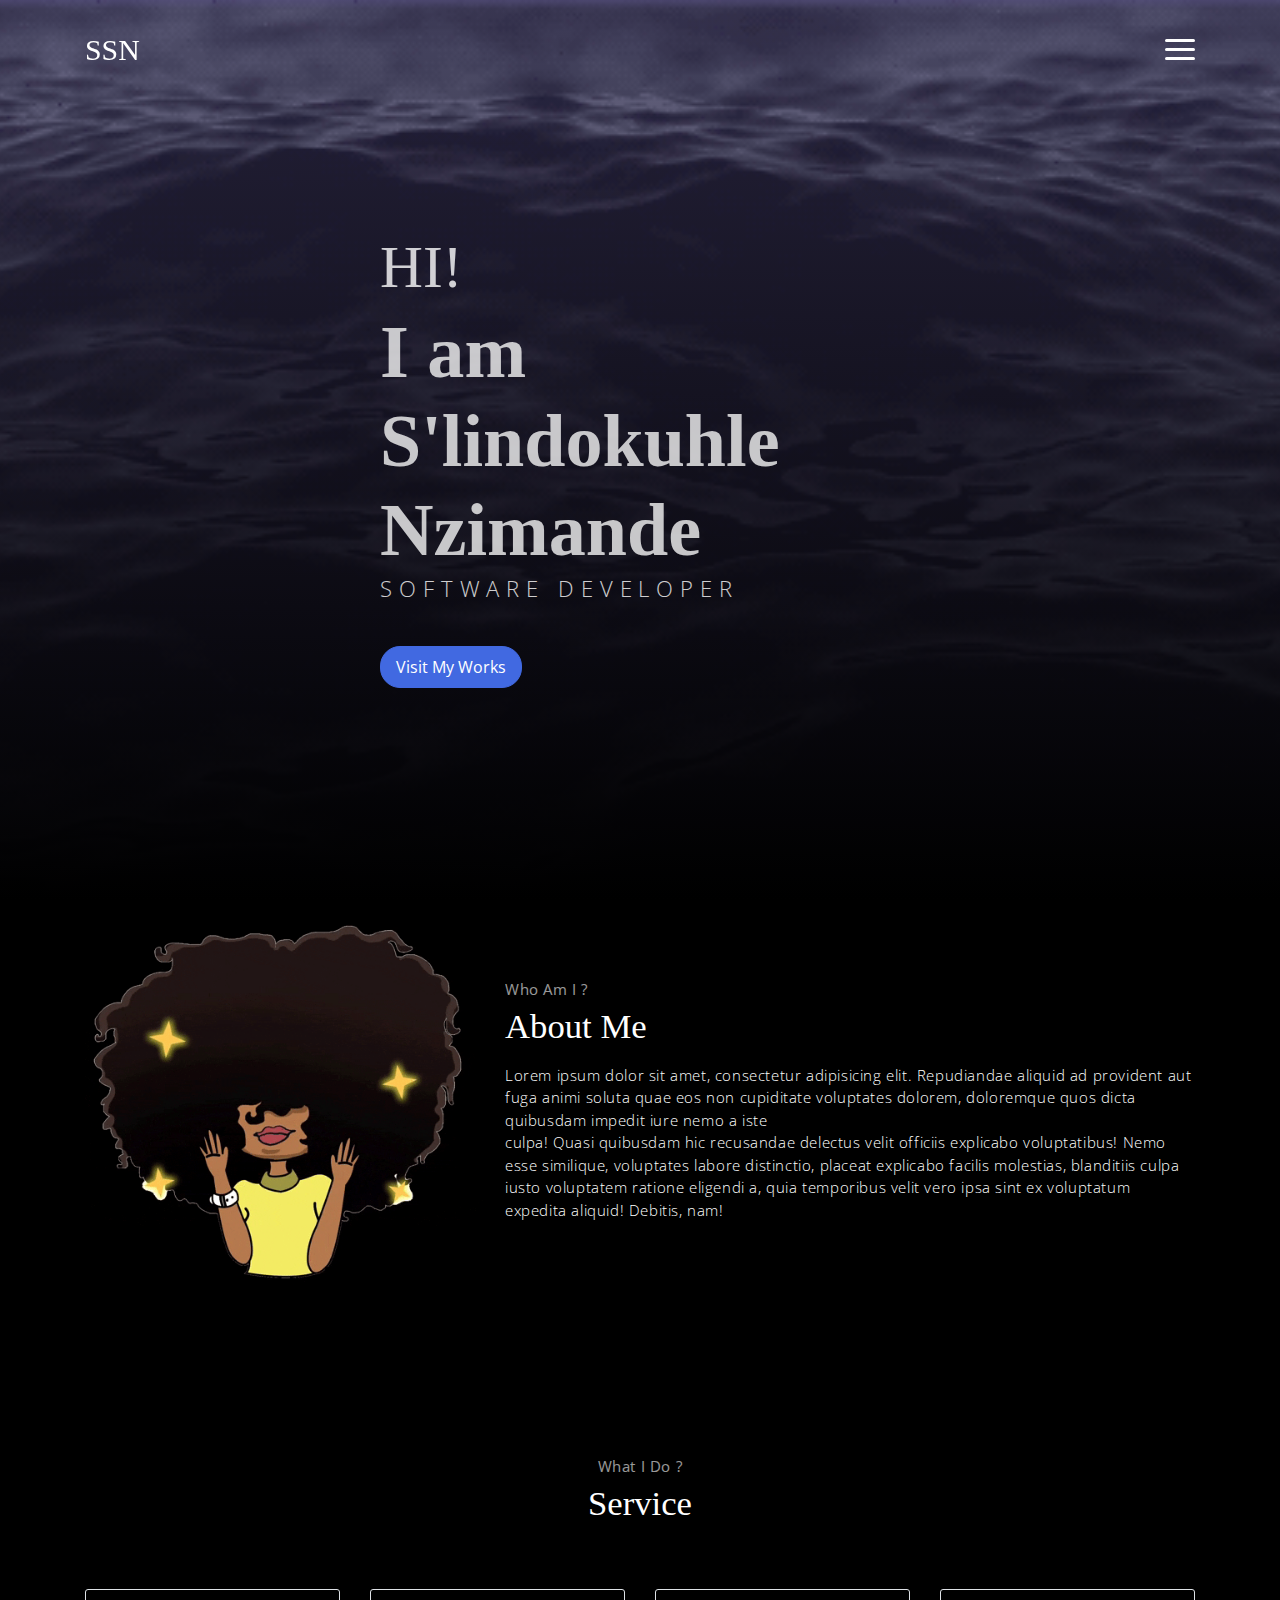
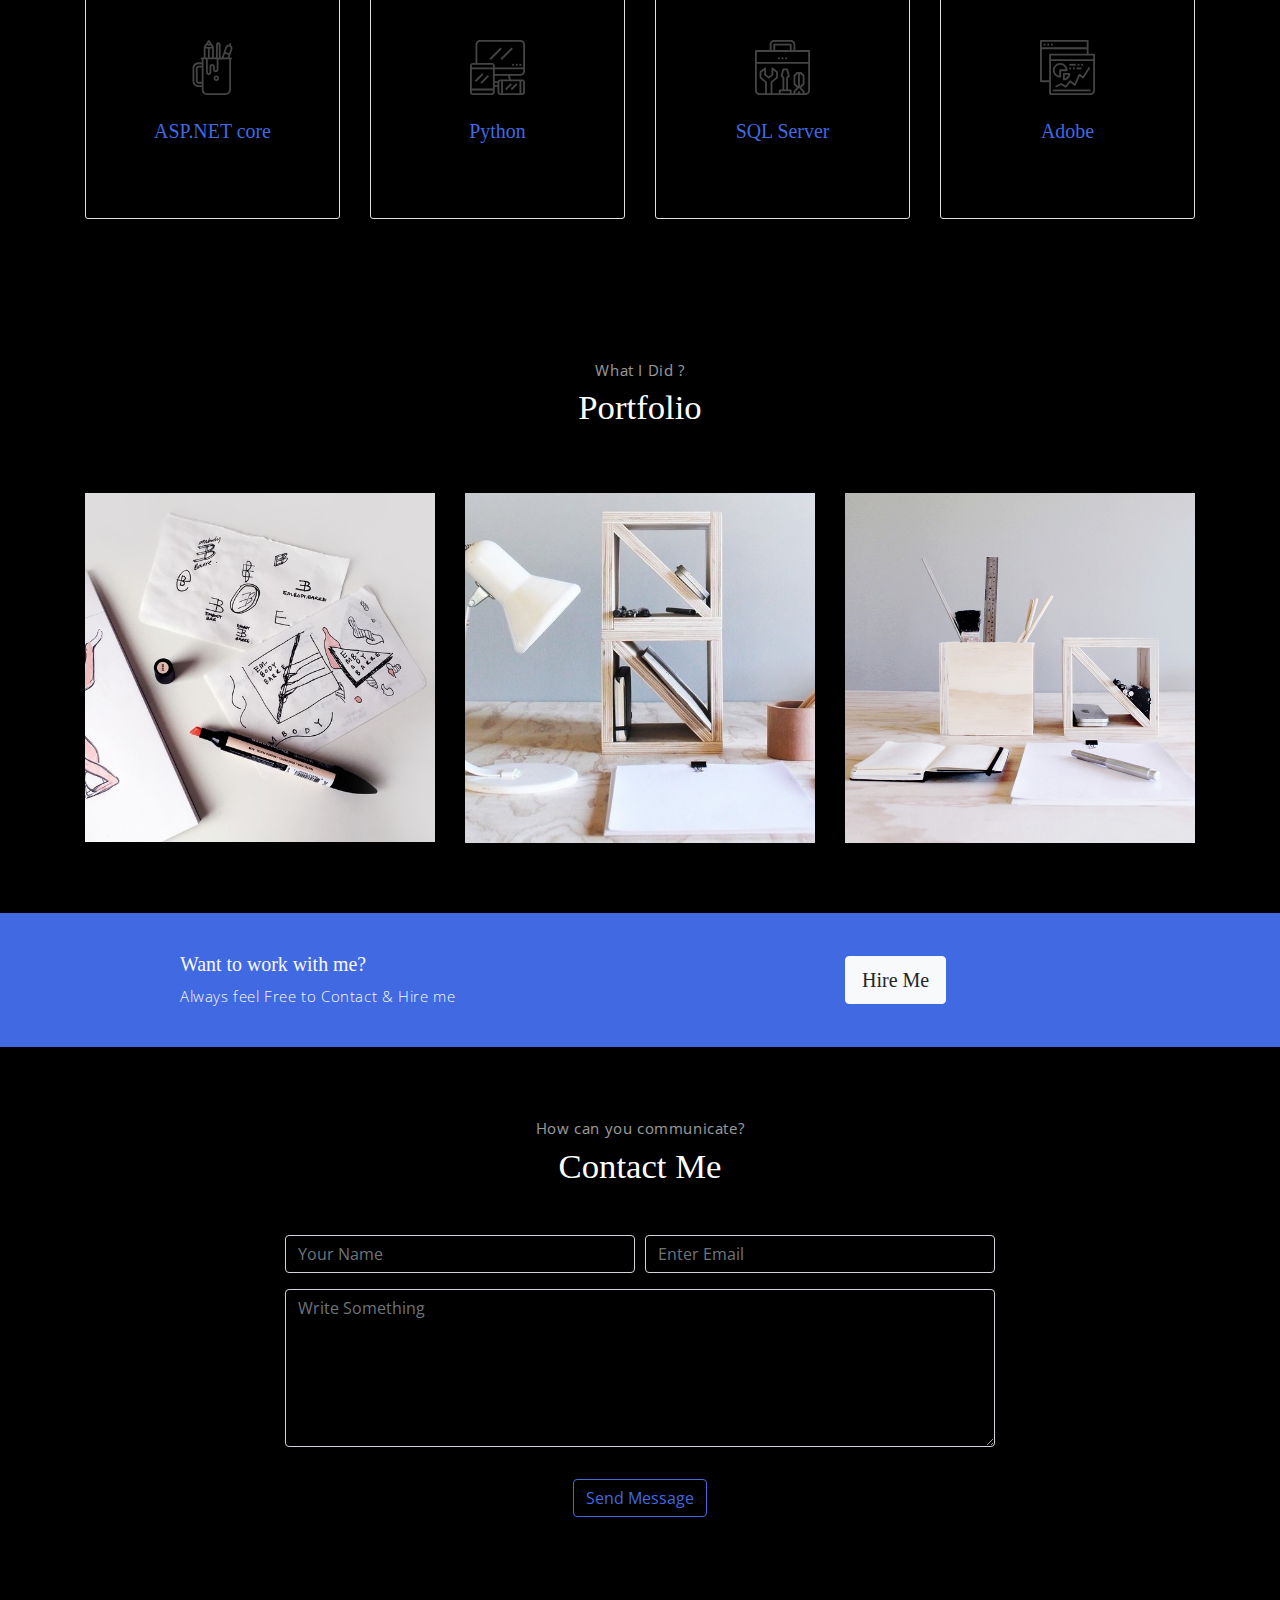
<file: index.html>
<!DOCTYPE html>
<html lang="en">

<head>
    <meta charset="utf-8">
    <meta name="viewport" content="width=device-width, initial-scale=1, shrink-to-fit=no">
    <!--<meta name="description" content="Start your development with Meyawo landing page.">
    <meta name="author" content="Devcrud">
    <title>Meyawo Landing page | Free Bootstrap 4.3.x landing page</title>-->
    <!-- font icons -->
    <link rel="stylesheet" href="assets/vendors/themify-icons/css/themify-icons.css">
    <!-- Bootstrap + Meyawo main styles -->
    <link rel="stylesheet" href="assets/css/meyawo.css">
</head>

<body data-spy="scroll" data-target=".navbar" data-offset="40" id="home">

    <!-- Page Navbar -->
    <nav class="custom-navbar" data-spy="affix" data-offset-top="20">
        <div class="container">
            <a class="logo" href="#">SSN</a>
            <ul class="nav">
                <li class="item">
                    <a class="link" href="#home">Home</a>
                </li>
                <li class="item">
                    <a class="link" href="#about">About</a>
                </li>
                <li class="item">
                    <a class="link" href="#portfolio">Portfolio</a>
                </li>
                <!-- <li class="item">
                    <a class="link" href="#testmonial">Testmonial</a>
                </li>
                <li class="item">
                    <a class="link" href="#blog">Blog</a>
                </li> -->
                <li class="item">
                    <a class="link" href="#contact">Contact</a>
                </li>
                <!-- <li class="item ml-md-3">
                    <a href="components.html" class="btn btn-primary">Components</a>
                </li> -->
            </ul>
            <a href="javascript:void(0)" id="nav-toggle" class="hamburger hamburger--elastic">
                <div class="hamburger-box">
                    <div class="hamburger-inner"></div>
                </div>
            </a>
        </div>
    </nav><!-- End of Page Navbar -->

    <!-- page header -->
    <header id="home" class="header">
        <div class="overlay"></div>
        <div class="header-content container">
            <h1 class="header-title">
                <span class="up">HI!</span>
                <span class="down">I am S'lindokuhle Nzimande</span>
            </h1>
            <p class="header-subtitle">SOFTWARE DEVELOPER</p>

            <button class="btn btn-primary">Visit My Works</button>
        </div>
    </header><!-- end of page header -->

    <!-- about section -->
    <section class="section pt-0" id="about">
        <!-- container -->
        <div class="container text-center">
            <!-- about wrapper -->
            <div class="about">
                <div class="about-img-holder">
                    <img src="assets/imgs/giphy.gif" class="about-img"
                        alt="Download free bootstrap 4 landing page, free boootstrap 4 templates, Download free bootstrap 4.1 landing page, free boootstrap 4.1.1 templates, meyawo Landing page">
                </div>
                <div class="about-caption">
                    <p class="section-subtitle">Who Am I ?</p>
                    <h2 class="section-title mb-3">About Me</h2>
                    <p>
                        Lorem ipsum dolor sit amet, consectetur adipisicing elit. Repudiandae aliquid ad provident aut
                        fuga animi soluta quae eos non cupiditate voluptates dolorem, doloremque quos dicta quibusdam
                        impedit iure nemo a iste
                        <br>culpa! Quasi quibusdam hic recusandae delectus velit officiis explicabo voluptatibus! Nemo
                        esse similique, voluptates labore distinctio, placeat explicabo facilis molestias, blanditiis
                        culpa iusto voluptatem ratione eligendi a, quia temporibus velit vero ipsa sint ex voluptatum
                        expedita aliquid! Debitis, nam!
                    </p>
                    <!-- <button class="btn-rounded btn btn-outline-primary mt-4">Download CV</button> -->
                </div>
            </div><!-- end of about wrapper -->
        </div><!-- end of container -->
    </section> <!-- end of about section -->

    <!-- service section -->
    <section class="section" id="service">
        <div class="container text-center">
            <p class="section-subtitle">What I Do ?</p>
            <h6 class="section-title mb-6">Service</h6>
            <!-- row -->
            <div class="row">
                <div class="col-md-6 col-lg-3">
                    <div class="service-card">
                        <div class="body">
                            <img src="assets/imgs/pencil-case.svg"
                                alt="Download free bootstrap 4 landing page, free boootstrap 4 templates, Download free bootstrap 4.1 landing page, free boootstrap 4.1.1 templates, meyawo Landing page"
                                class="icon">
                            <h6 class="title">ASP.NET core</h6>
                            <p class="subtitle">Labore velit culpa adipisci excepturi consequuntur itaque in nam
                                molestias dolorem iste quod.</p>
                        </div>
                    </div>
                </div>
                <div class="col-md-6 col-lg-3">
                    <div class="service-card">
                        <div class="body">
                            <img src="assets/imgs/responsive.svg"
                                alt="Download free bootstrap 4 landing page, free boootstrap 4 templates, Download free bootstrap 4.1 landing page, free boootstrap 4.1.1 templates, meyawo Landing page"
                                class="icon">
                            <h6 class="title">Python</h6>
                            <p class="subtitle">Labore velit culpa adipisci excepturi consequuntur itaque in nam
                                molestias dolorem iste quod.</p>
                        </div>
                    </div>
                </div>
                <div class="col-md-6 col-lg-3">
                    <div class="service-card">
                        <div class="body">
                            <img src="assets/imgs/toolbox.svg"
                                alt="Download free bootstrap 4 landing page, free boootstrap 4 templates, Download free bootstrap 4.1 landing page, free boootstrap 4.1.1 templates, meyawo Landing page"
                                class="icon">
                            <h6 class="title">SQL Server</h6>
                            <p class="subtitle">Labore velit culpa adipisci excepturi consequuntur itaque in nam
                                molestias dolorem iste quod.</p>
                        </div>
                    </div>
                </div>
                <div class="col-md-6 col-lg-3">
                    <div class="service-card">
                        <div class="body">
                            <img src="assets/imgs/analytics.svg"
                                alt="Download free bootstrap 4 landing page, free boootstrap 4 templates, Download free bootstrap 4.1 landing page, free boootstrap 4.1.1 templates, meyawo Landing page"
                                class="icon">
                            <h6 class="title">Adobe</h6>
                            <p class="subtitle">Labore velit culpa adipisci excepturi consequuntur itaque in nam
                                molestias dolorem iste quod.</p>
                        </div>
                    </div>
                </div>
            </div><!-- end of row -->
        </div>
    </section><!-- end of service section -->

    <!-- portfolio section -->
    <section class="section" id="portfolio">
        <div class="container text-center">
            <p class="section-subtitle">What I Did ?</p>
            <h6 class="section-title mb-6">Portfolio</h6>
            <!-- row -->
            <div class="row">
                <div class="col-md-4">
                    <a href="#" class="portfolio-card">
                        <img src="assets/imgs/folio-1.jpg" class="portfolio-card-img"
                            alt="Download free bootstrap 4 landing page, free boootstrap 4 templates, Download free bootstrap 4.1 landing page, free boootstrap 4.1.1 templates, meyawo Landing page">
                        <span class="portfolio-card-overlay">
                            <span class="portfolio-card-caption">
                                <h4>Web Designing</h5>
                                    <p class="font-weight-normal">ASP.NET Core Program</p>
                            </span>
                        </span>
                    </a>
                </div>
                <div class="col-md-4">
                    <a href="#" class="portfolio-card">
                        <img class="portfolio-card-img" src="assets/imgs/folio-2.jpg" class="img-responsive rounded"
                            alt="Download free bootstrap 4 landing page, free boootstrap 4 templates, Download free bootstrap 4.1 landing page, free boootstrap 4.1.1 templates, meyawo Landing page">
                        <span class="portfolio-card-overlay">
                            <span class="portfolio-card-caption">
                                <h4>Web Designing</h5>
                                    <p class="font-weight-normal">Python ChatBot</p>
                            </span>
                        </span>
                    </a>
                </div>
                <div class="col-md-4">
                    <a href="#" class="portfolio-card">
                        <img class="portfolio-card-img" src="assets/imgs/folio-3.jpg" class="img-responsive rounded"
                            alt="Download free bootstrap 4 landing page, free boootstrap 4 templates, Download free bootstrap 4.1 landing page, free boootstrap 4.1.1 templates, meyawo Landing page">
                        <span class="portfolio-card-overlay">
                            <span class="portfolio-card-caption">
                                <h4>Web Designing</h5>
                                    <p class="font-weight-normal">Company Website</p>
                            </span>
                        </span>
                    </a>
                </div>
            </div><!-- end of row -->
        </div><!-- end of container -->
    </section> <!-- end of portfolio section -->

    <!-- pricing section -->
    <!--<section class="section" id="pricing">
        <div class="container text-center">
            <p class="section-subtitle">How Much I Charge ?</p>
            <h6 class="section-title mb-6">My Pricing</h6>-->
            <!-- row -->
            <!--<div class="pricing-wrapper">
                <div class="pricing-card">
                    <div class="pricing-card-header">
                        <img class="pricing-card-icon" src="assets/imgs/scooter.svg"
                            alt="Download free bootstrap 4 landing page, free boootstrap 4 templates, Download free bootstrap 4.1 landing page, free boootstrap 4.1.1 templates, meyawo Landing page">
                    </div>
                    <div class="pricing-card-body">
                        <h6 class="pricing-card-title">Free</h6>
                        <div class="pricing-card-list">
                            <p>accusamus reprehenderit</p>
                            <p>provident dolorem </p>
                            <p>quos neque</p>
                            <p>fugiat quibusdam</p>
                            <p><i class="ti-close"></i></p>
                            <p><i class="ti-close"></i></p>
                        </div>
                    </div>
                    <div class="pricing-card-footer">
                        <span>$</span>
                        <span>0.00/Month</span>
                    </div>
                    <a href="#" class="btn btn-primary mt-3 pricing-card-btn">Subscribe</a>
                </div>
                <div class="pricing-card">
                    <div class="pricing-card-header">
                        <img class="pricing-card-icon" src="assets/imgs/shipped.svg"
                            alt="Download free bootstrap 4 landing page, free boootstrap 4 templates, Download free bootstrap 4.1 landing page, free boootstrap 4.1.1 templates, meyawo Landing page">
                    </div>
                    <div class="pricing-card-body">
                        <h6 class="pricing-card-title">Basic</h6>
                        <div class="pricing-card-list">
                            <p>accusamus reprehenderit</p>
                            <p>provident dolorem </p>
                            <p>quos neque</p>
                            <p>fugiat quibusdam</p>
                            <p>accusamus laboriosam</p>
                            <p><i class="ti-close"></i></p>
                        </div>
                    </div>
                    <div class="pricing-card-footer">
                        <span>$</span>
                        <span>9.99/Month</span>
                    </div>
                    <a href="#" class="btn btn-primary mt-3 pricing-card-btn">Subscribe</a>
                </div>
                <div class="pricing-card">
                    <div class="pricing-card-header">
                        <img class="pricing-card-icon" src="assets/imgs/startup.svg"
                            alt="Download free bootstrap 4 landing page, free boootstrap 4 templates, Download free bootstrap 4.1 landing page, free boootstrap 4.1.1 templates, meyawo Landing page">
                    </div>
                    <div class="pricing-card-body">
                        <h6 class="pricing-card-title">Premium</h6>
                        <div class="pricing-card-list">
                            <p>accusamus reprehenderit</p>
                            <p>provident dolorem </p>
                            <p>quos neque</p>
                            <p>fugiat quibusdam</p>
                            <p>accusamus laboriosam</p>
                            <p>inventore omnis</p>
                        </div>
                    </div>
                    <div class="pricing-card-footer">
                        <span>$</span>
                        <span>99.9/Month</span>
                    </div>
                    <a href="#" class="btn btn-primary mt-3 pricing-card-btn">Subscribe</a>
                </div>

            </div>--><!-- end of pricing wrapper -->
        <!--</div>--> <!-- end of container -->
    <!--</section>--><!-- end of pricing section -->

    <!-- section -->
    <section class="section-sm bg-primary">
        <!-- container -->
        <div class="container text-center text-sm-left">
            <!-- row -->
            <div class="row align-items-center">
                <div class="col-sm offset-md-1 mb-4 mb-md-0">
                    <h6 class="title text-light">Want to work with me?</h6>
                    <p class="m-0 text-light">Always feel Free to Contact & Hire me</p>
                </div>
                <div class="col-sm offset-sm-2 offset-md-3">
                    <button class="btn btn-lg my-font btn-light rounded">Hire Me</button>
                </div>
            </div> <!-- end of row -->
        </div> <!-- end of container -->
    </section> <!-- end of section -->

    <!-- testimonial section -->
    <!--<section class="section" id="testmonial">
        <div class="container text-center">
            <p class="section-subtitle">What Think Client About Me ?</p>
            <h6 class="section-title mb-6">Testmonial</h6>-->

            <!-- row -->
            <!--<div class="row">
                <div class="col-md-6">
                    <div class="testimonial-card">
                        <div class="testimonial-card-img-holder">
                            <img src="assets/imgs/avatar2.jpg" class="testimonial-card-img"
                                alt="Download free bootstrap 4 landing page, free boootstrap 4 templates, Download free bootstrap 4.1 landing page, free boootstrap 4.1.1 templates, meyawo Landing page">
                        </div>
                        <div class="testimonial-card-body">
                            <p class="testimonial-card-subtitle">Lorem ipsum dolor sit amet, consectetur adipisicing
                                elit. Eaque doloribus autem aperiam earum nostrum omnis blanditiis corporis perspiciatis
                                adipisci nihil.</p>
                            <h6 class="testimonial-card-title">Emily Reb</h6>
                        </div>
                    </div>
                </div>
                <div class="col-md-6">
                    <div class="testimonial-card">
                        <div class="testimonial-card-img-holder">
                            <img src="assets/imgs/avatar3.jpg" class="testimonial-card-img"
                                alt="Download free bootstrap 4 landing page, free boootstrap 4 templates, Download free bootstrap 4.1 landing page, free boootstrap 4.1.1 templates, meyawo Landing page">
                        </div>
                        <div class="testimonial-card-body">
                            <p class="testimonial-card-subtitle">Lorem ipsum dolor sit amet, consectetur adipisicing
                                elit. Eaque doloribus autem aperiam earum nostrum omnis blanditiis corporis perspiciatis
                                adipisci nihil.</p>
                            <h6 class="testimonial-card-title">Emily Reb</h6>
                        </div>
                    </div>
                </div>
            </div>
        </div>--> <!-- end of container -->
    <!--</section>--> <!-- end of testimonial section -->

    <!-- blog section -->
    <!-- <section class="section" id="blog"> -->
        <!-- container -->
        <!-- <div class="container text-center">
            <p class="section-subtitle">Recent Posts?</p>
            <h6 class="section-title mb-6">Blog</h6> -->
            <!-- blog-wrapper -->
            <!-- <div class="blog-card">
                <div class="blog-card-header">
                    <img src="assets/imgs/img-1.jpg" class="blog-card-img"
                        alt="Download free bootstrap 4 landing page, free boootstrap 4 templates, Download free bootstrap 4.1 landing page, free boootstrap 4.1.1 templates, meyawo Landing page">
                </div>
                <div class="blog-card-body">
                    <h5 class="blog-card-title">Consectetur adipisicing elit</h6>

                        <p class="blog-card-caption">
                            <a href="#">By: Admin</a>
                            <a href="#"><i class="ti-heart text-danger"></i> 234</a>
                            <a href="#"><i class="ti-comment"></i> 123</a>
                        </p>
                        <p>Lorem ipsum dolor sit amet, consectetur adipisicing elit. Amet nesciunt qui sit velit
                            delectus voluptates, repellat ipsum culpa id deleniti. Rerum debitis facilis accusantium
                            neque numquam mollitia modi quasi distinctio.</p>

                        <p><b>Necessitatibus nihil impedit! Ex nisi eveniet, dolor aliquid consequuntur repudiandae.</b>
                        </p>
                        <p>Magnam in repellat enim harum omnis aperiam! Explicabo illo, commodi, dolor blanditiis
                            cupiditate harum nisi vero accusamus laudantium voluptatibus dolores quae obcaecati.</p>

                        <a href="#" class="blog-card-link">Read more <i class="ti-angle-double-right"></i></a>
                </div>
            </div>end of blog wrapper -->

            <!-- blog-wrapper -->
            <!-- <div class="blog-card">
                <div class="blog-card-header">
                    <img src="assets/imgs/img-2.jpg" class="blog-card-img"
                        alt="Download free bootstrap 4 landing page, free boootstrap 4 templates, Download free bootstrap 4.1 landing page, free boootstrap 4.1.1 templates, meyawo Landing page">
                </div>
                <div class="blog-card-body">
                    <h5 class="blog-card-title">Explicabo illo</h6>

                        <p class="blog-card-caption">
                            <a href="#">By: Admin</a>
                            <a href="#"><i class="ti-heart text-danger"></i> 456</a>
                            <a href="#"><i class="ti-comment"></i> 264</a>
                        </p>

                        <p>Lorem ipsum dolor sit amet, consectetur adipisicing elit. Impedit excepturi laborum enim,
                            vitae ipsam atque eum, ad iusto consequuntur voluptas, esse doloribus. Perferendis porro
                            quisquam vitae exercitationem aliquid, minus eos laborum repudiandae, cumque debitis iusto
                            omnis praesentium? Laborum placeat sit adipisci illum tempore maxime, esse qui quae?
                            Molestias excepturi corporis similique doloribus. Esse vitae earum architecto nulla non
                            dolores illum at perspiciatis quod, et deleniti cupiditate reiciendis harum facere, delectus
                            eum commodi soluta distinctio sit repudiandae possimus sunt. Ipsum, rem.</p>

                        <a href="#" class="blog-card-link">Read more <i class="ti-angle-double-right"></i></a>
                </div> -->
            <!--</div><end of blog wrapper -->

        <!--</div> end of container -->
    <!--</section> end of blog section -->

    <!-- contact section -->
    <section class="section" id="contact">
        <div class="container text-center">
            <p class="section-subtitle">How can you communicate?</p>
            <h6 class="section-title mb-5">Contact Me</h6>
            <!-- contact form -->
            <form action="" class="contact-form col-md-10 col-lg-8 m-auto">
                <div class="form-row">
                    <div class="form-group col-sm-6">
                        <input type="text" size="50" class="form-control" placeholder="Your Name" required>
                    </div>
                    <div class="form-group col-sm-6">
                        <input type="email" class="form-control" placeholder="Enter Email" requried>
                    </div>
                    <div class="form-group col-sm-12">
                        <textarea name="comment" id="comment" rows="6" class="form-control"
                            placeholder="Write Something"></textarea>
                    </div>
                    <div class="form-group col-sm-12 mt-3">
                        <input type="submit" value="Send Message" class="btn btn-outline-primary rounded">
                    </div>
                </div>
            </form><!-- end of contact form -->
        </div><!-- end of container -->
    </section><!-- end of contact section -->

    <!-- footer -->
    <!-- <div class="container">
        <footer class="footer">
            <p class="mb-0">Copyright
                <script>document.write(new Date().getFullYear())</script> &copy; <a
                    href="http://www.devcrud.com">DevCRUD</a> Distribution <a
                    href="https://themewagon.com">ThemeWagon</a>
            </p>
            <div class="social-links text-right m-auto ml-sm-auto">
                <a href="javascript:void(0)" class="link"><i class="ti-facebook"></i></a>
                <a href="javascript:void(0)" class="link"><i class="ti-twitter-alt"></i></a>
                <a href="javascript:void(0)" class="link"><i class="ti-google"></i></a>
                <a href="javascript:void(0)" class="link"><i class="ti-pinterest-alt"></i></a>
                <a href="javascript:void(0)" class="link"><i class="ti-instagram"></i></a>
                <a href="javascript:void(0)" class="link"><i class="ti-rss"></i></a>
            </div>
        </footer> -->
    <!--</div> end of page footer -->

    <!-- core  -->
    <script src="assets/vendors/jquery/jquery-3.4.1.js"></script>
    <script src="assets/vendors/bootstrap/bootstrap.bundle.js"></script>

    <!-- bootstrap 3 affix -->
    <script src="assets/vendors/bootstrap/bootstrap.affix.js"></script>

    <!-- Meyawo js -->
    <script src="assets/js/meyawo.js"></script>

</body>

</html>
</file>
<file: assets/vendors/themify-icons/css/themify-icons.css>
@font-face {
	font-family: 'themify';
	src:url("../fonts/themify.eot?-fvbane");
	src:url("../fonts/themify.eot?#iefix-fvbane") format("embedded-opentype"),
		url("../fonts/themify.woff?-fvbane") format("woff"),
		url("../fonts/themify.ttf?-fvbane") format("truetype"),
		url("../fonts/themify.svg?-fvbane#themify") format("svg");
	font-weight: normal;
	font-style: normal;
}

[class^="ti-"], [class*=" ti-"] {
	font-family: 'themify';
	speak: none;
	font-style: normal;
	font-weight: normal;
	font-variant: normal;
	text-transform: none;
	line-height: 1;

	/* Better Font Rendering =========== */
	-webkit-font-smoothing: antialiased;
	-moz-osx-font-smoothing: grayscale;
}

.ti-wand:before {
	content: "\e600";
}
.ti-volume:before {
	content: "\e601";
}
.ti-user:before {
	content: "\e602";
}
.ti-unlock:before {
	content: "\e603";
}
.ti-unlink:before {
	content: "\e604";
}
.ti-trash:before {
	content: "\e605";
}
.ti-thought:before {
	content: "\e606";
}
.ti-target:before {
	content: "\e607";
}
.ti-tag:before {
	content: "\e608";
}
.ti-tablet:before {
	content: "\e609";
}
.ti-star:before {
	content: "\e60a";
}
.ti-spray:before {
	content: "\e60b";
}
.ti-signal:before {
	content: "\e60c";
}
.ti-shopping-cart:before {
	content: "\e60d";
}
.ti-shopping-cart-full:before {
	content: "\e60e";
}
.ti-settings:before {
	content: "\e60f";
}
.ti-search:before {
	content: "\e610";
}
.ti-zoom-in:before {
	content: "\e611";
}
.ti-zoom-out:before {
	content: "\e612";
}
.ti-cut:before {
	content: "\e613";
}
.ti-ruler:before {
	content: "\e614";
}
.ti-ruler-pencil:before {
	content: "\e615";
}
.ti-ruler-alt:before {
	content: "\e616";
}
.ti-bookmark:before {
	content: "\e617";
}
.ti-bookmark-alt:before {
	content: "\e618";
}
.ti-reload:before {
	content: "\e619";
}
.ti-plus:before {
	content: "\e61a";
}
.ti-pin:before {
	content: "\e61b";
}
.ti-pencil:before {
	content: "\e61c";
}
.ti-pencil-alt:before {
	content: "\e61d";
}
.ti-paint-roller:before {
	content: "\e61e";
}
.ti-paint-bucket:before {
	content: "\e61f";
}
.ti-na:before {
	content: "\e620";
}
.ti-mobile:before {
	content: "\e621";
}
.ti-minus:before {
	content: "\e622";
}
.ti-medall:before {
	content: "\e623";
}
.ti-medall-alt:before {
	content: "\e624";
}
.ti-marker:before {
	content: "\e625";
}
.ti-marker-alt:before {
	content: "\e626";
}
.ti-arrow-up:before {
	content: "\e627";
}
.ti-arrow-right:before {
	content: "\e628";
}
.ti-arrow-left:before {
	content: "\e629";
}
.ti-arrow-down:before {
	content: "\e62a";
}
.ti-lock:before {
	content: "\e62b";
}
.ti-location-arrow:before {
	content: "\e62c";
}
.ti-link:before {
	content: "\e62d";
}
.ti-layout:before {
	content: "\e62e";
}
.ti-layers:before {
	content: "\e62f";
}
.ti-layers-alt:before {
	content: "\e630";
}
.ti-key:before {
	content: "\e631";
}
.ti-import:before {
	content: "\e632";
}
.ti-image:before {
	content: "\e633";
}
.ti-heart:before {
	content: "\e634";
}
.ti-heart-broken:before {
	content: "\e635";
}
.ti-hand-stop:before {
	content: "\e636";
}
.ti-hand-open:before {
	content: "\e637";
}
.ti-hand-drag:before {
	content: "\e638";
}
.ti-folder:before {
	content: "\e639";
}
.ti-flag:before {
	content: "\e63a";
}
.ti-flag-alt:before {
	content: "\e63b";
}
.ti-flag-alt-2:before {
	content: "\e63c";
}
.ti-eye:before {
	content: "\e63d";
}
.ti-export:before {
	content: "\e63e";
}
.ti-exchange-vertical:before {
	content: "\e63f";
}
.ti-desktop:before {
	content: "\e640";
}
.ti-cup:before {
	content: "\e641";
}
.ti-crown:before {
	content: "\e642";
}
.ti-comments:before {
	content: "\e643";
}
.ti-comment:before {
	content: "\e644";
}
.ti-comment-alt:before {
	content: "\e645";
}
.ti-close:before {
	content: "\e646";
}
.ti-clip:before {
	content: "\e647";
}
.ti-angle-up:before {
	content: "\e648";
}
.ti-angle-right:before {
	content: "\e649";
}
.ti-angle-left:before {
	content: "\e64a";
}
.ti-angle-down:before {
	content: "\e64b";
}
.ti-check:before {
	content: "\e64c";
}
.ti-check-box:before {
	content: "\e64d";
}
.ti-camera:before {
	content: "\e64e";
}
.ti-announcement:before {
	content: "\e64f";
}
.ti-brush:before {
	content: "\e650";
}
.ti-briefcase:before {
	content: "\e651";
}
.ti-bolt:before {
	content: "\e652";
}
.ti-bolt-alt:before {
	content: "\e653";
}
.ti-blackboard:before {
	content: "\e654";
}
.ti-bag:before {
	content: "\e655";
}
.ti-move:before {
	content: "\e656";
}
.ti-arrows-vertical:before {
	content: "\e657";
}
.ti-arrows-horizontal:before {
	content: "\e658";
}
.ti-fullscreen:before {
	content: "\e659";
}
.ti-arrow-top-right:before {
	content: "\e65a";
}
.ti-arrow-top-left:before {
	content: "\e65b";
}
.ti-arrow-circle-up:before {
	content: "\e65c";
}
.ti-arrow-circle-right:before {
	content: "\e65d";
}
.ti-arrow-circle-left:before {
	content: "\e65e";
}
.ti-arrow-circle-down:before {
	content: "\e65f";
}
.ti-angle-double-up:before {
	content: "\e660";
}
.ti-angle-double-right:before {
	content: "\e661";
}
.ti-angle-double-left:before {
	content: "\e662";
}
.ti-angle-double-down:before {
	content: "\e663";
}
.ti-zip:before {
	content: "\e664";
}
.ti-world:before {
	content: "\e665";
}
.ti-wheelchair:before {
	content: "\e666";
}
.ti-view-list:before {
	content: "\e667";
}
.ti-view-list-alt:before {
	content: "\e668";
}
.ti-view-grid:before {
	content: "\e669";
}
.ti-uppercase:before {
	content: "\e66a";
}
.ti-upload:before {
	content: "\e66b";
}
.ti-underline:before {
	content: "\e66c";
}
.ti-truck:before {
	content: "\e66d";
}
.ti-timer:before {
	content: "\e66e";
}
.ti-ticket:before {
	content: "\e66f";
}
.ti-thumb-up:before {
	content: "\e670";
}
.ti-thumb-down:before {
	content: "\e671";
}
.ti-text:before {
	content: "\e672";
}
.ti-stats-up:before {
	content: "\e673";
}
.ti-stats-down:before {
	content: "\e674";
}
.ti-split-v:before {
	content: "\e675";
}
.ti-split-h:before {
	content: "\e676";
}
.ti-smallcap:before {
	content: "\e677";
}
.ti-shine:before {
	content: "\e678";
}
.ti-shift-right:before {
	content: "\e679";
}
.ti-shift-left:before {
	content: "\e67a";
}
.ti-shield:before {
	content: "\e67b";
}
.ti-notepad:before {
	content: "\e67c";
}
.ti-server:before {
	content: "\e67d";
}
.ti-quote-right:before {
	content: "\e67e";
}
.ti-quote-left:before {
	content: "\e67f";
}
.ti-pulse:before {
	content: "\e680";
}
.ti-printer:before {
	content: "\e681";
}
.ti-power-off:before {
	content: "\e682";
}
.ti-plug:before {
	content: "\e683";
}
.ti-pie-chart:before {
	content: "\e684";
}
.ti-paragraph:before {
	content: "\e685";
}
.ti-panel:before {
	content: "\e686";
}
.ti-package:before {
	content: "\e687";
}
.ti-music:before {
	content: "\e688";
}
.ti-music-alt:before {
	content: "\e689";
}
.ti-mouse:before {
	content: "\e68a";
}
.ti-mouse-alt:before {
	content: "\e68b";
}
.ti-money:before {
	content: "\e68c";
}
.ti-microphone:before {
	content: "\e68d";
}
.ti-menu:before {
	content: "\e68e";
}
.ti-menu-alt:before {
	content: "\e68f";
}
.ti-map:before {
	content: "\e690";
}
.ti-map-alt:before {
	content: "\e691";
}
.ti-loop:before {
	content: "\e692";
}
.ti-location-pin:before {
	content: "\e693";
}
.ti-list:before {
	content: "\e694";
}
.ti-light-bulb:before {
	content: "\e695";
}
.ti-Italic:before {
	content: "\e696";
}
.ti-info:before {
	content: "\e697";
}
.ti-infinite:before {
	content: "\e698";
}
.ti-id-badge:before {
	content: "\e699";
}
.ti-hummer:before {
	content: "\e69a";
}
.ti-home:before {
	content: "\e69b";
}
.ti-help:before {
	content: "\e69c";
}
.ti-headphone:before {
	content: "\e69d";
}
.ti-harddrives:before {
	content: "\e69e";
}
.ti-harddrive:before {
	content: "\e69f";
}
.ti-gift:before {
	content: "\e6a0";
}
.ti-game:before {
	content: "\e6a1";
}
.ti-filter:before {
	content: "\e6a2";
}
.ti-files:before {
	content: "\e6a3";
}
.ti-file:before {
	content: "\e6a4";
}
.ti-eraser:before {
	content: "\e6a5";
}
.ti-envelope:before {
	content: "\e6a6";
}
.ti-download:before {
	content: "\e6a7";
}
.ti-direction:before {
	content: "\e6a8";
}
.ti-direction-alt:before {
	content: "\e6a9";
}
.ti-dashboard:before {
	content: "\e6aa";
}
.ti-control-stop:before {
	content: "\e6ab";
}
.ti-control-shuffle:before {
	content: "\e6ac";
}
.ti-control-play:before {
	content: "\e6ad";
}
.ti-control-pause:before {
	content: "\e6ae";
}
.ti-control-forward:before {
	content: "\e6af";
}
.ti-control-backward:before {
	content: "\e6b0";
}
.ti-cloud:before {
	content: "\e6b1";
}
.ti-cloud-up:before {
	content: "\e6b2";
}
.ti-cloud-down:before {
	content: "\e6b3";
}
.ti-clipboard:before {
	content: "\e6b4";
}
.ti-car:before {
	content: "\e6b5";
}
.ti-calendar:before {
	content: "\e6b6";
}
.ti-book:before {
	content: "\e6b7";
}
.ti-bell:before {
	content: "\e6b8";
}
.ti-basketball:before {
	content: "\e6b9";
}
.ti-bar-chart:before {
	content: "\e6ba";
}
.ti-bar-chart-alt:before {
	content: "\e6bb";
}
.ti-back-right:before {
	content: "\e6bc";
}
.ti-back-left:before {
	content: "\e6bd";
}
.ti-arrows-corner:before {
	content: "\e6be";
}
.ti-archive:before {
	content: "\e6bf";
}
.ti-anchor:before {
	content: "\e6c0";
}
.ti-align-right:before {
	content: "\e6c1";
}
.ti-align-left:before {
	content: "\e6c2";
}
.ti-align-justify:before {
	content: "\e6c3";
}
.ti-align-center:before {
	content: "\e6c4";
}
.ti-alert:before {
	content: "\e6c5";
}
.ti-alarm-clock:before {
	content: "\e6c6";
}
.ti-agenda:before {
	content: "\e6c7";
}
.ti-write:before {
	content: "\e6c8";
}
.ti-window:before {
	content: "\e6c9";
}
.ti-widgetized:before {
	content: "\e6ca";
}
.ti-widget:before {
	content: "\e6cb";
}
.ti-widget-alt:before {
	content: "\e6cc";
}
.ti-wallet:before {
	content: "\e6cd";
}
.ti-video-clapper:before {
	content: "\e6ce";
}
.ti-video-camera:before {
	content: "\e6cf";
}
.ti-vector:before {
	content: "\e6d0";
}
.ti-themify-logo:before {
	content: "\e6d1";
}
.ti-themify-favicon:before {
	content: "\e6d2";
}
.ti-themify-favicon-alt:before {
	content: "\e6d3";
}
.ti-support:before {
	content: "\e6d4";
}
.ti-stamp:before {
	content: "\e6d5";
}
.ti-split-v-alt:before {
	content: "\e6d6";
}
.ti-slice:before {
	content: "\e6d7";
}
.ti-shortcode:before {
	content: "\e6d8";
}
.ti-shift-right-alt:before {
	content: "\e6d9";
}
.ti-shift-left-alt:before {
	content: "\e6da";
}
.ti-ruler-alt-2:before {
	content: "\e6db";
}
.ti-receipt:before {
	content: "\e6dc";
}
.ti-pin2:before {
	content: "\e6dd";
}
.ti-pin-alt:before {
	content: "\e6de";
}
.ti-pencil-alt2:before {
	content: "\e6df";
}
.ti-palette:before {
	content: "\e6e0";
}
.ti-more:before {
	content: "\e6e1";
}
.ti-more-alt:before {
	content: "\e6e2";
}
.ti-microphone-alt:before {
	content: "\e6e3";
}
.ti-magnet:before {
	content: "\e6e4";
}
.ti-line-double:before {
	content: "\e6e5";
}
.ti-line-dotted:before {
	content: "\e6e6";
}
.ti-line-dashed:before {
	content: "\e6e7";
}
.ti-layout-width-full:before {
	content: "\e6e8";
}
.ti-layout-width-default:before {
	content: "\e6e9";
}
.ti-layout-width-default-alt:before {
	content: "\e6ea";
}
.ti-layout-tab:before {
	content: "\e6eb";
}
.ti-layout-tab-window:before {
	content: "\e6ec";
}
.ti-layout-tab-v:before {
	content: "\e6ed";
}
.ti-layout-tab-min:before {
	content: "\e6ee";
}
.ti-layout-slider:before {
	content: "\e6ef";
}
.ti-layout-slider-alt:before {
	content: "\e6f0";
}
.ti-layout-sidebar-right:before {
	content: "\e6f1";
}
.ti-layout-sidebar-none:before {
	content: "\e6f2";
}
.ti-layout-sidebar-left:before {
	content: "\e6f3";
}
.ti-layout-placeholder:before {
	content: "\e6f4";
}
.ti-layout-menu:before {
	content: "\e6f5";
}
.ti-layout-menu-v:before {
	content: "\e6f6";
}
.ti-layout-menu-separated:before {
	content: "\e6f7";
}
.ti-layout-menu-full:before {
	content: "\e6f8";
}
.ti-layout-media-right-alt:before {
	content: "\e6f9";
}
.ti-layout-media-right:before {
	content: "\e6fa";
}
.ti-layout-media-overlay:before {
	content: "\e6fb";
}
.ti-layout-media-overlay-alt:before {
	content: "\e6fc";
}
.ti-layout-media-overlay-alt-2:before {
	content: "\e6fd";
}
.ti-layout-media-left-alt:before {
	content: "\e6fe";
}
.ti-layout-media-left:before {
	content: "\e6ff";
}
.ti-layout-media-center-alt:before {
	content: "\e700";
}
.ti-layout-media-center:before {
	content: "\e701";
}
.ti-layout-list-thumb:before {
	content: "\e702";
}
.ti-layout-list-thumb-alt:before {
	content: "\e703";
}
.ti-layout-list-post:before {
	content: "\e704";
}
.ti-layout-list-large-image:before {
	content: "\e705";
}
.ti-layout-line-solid:before {
	content: "\e706";
}
.ti-layout-grid4:before {
	content: "\e707";
}
.ti-layout-grid3:before {
	content: "\e708";
}
.ti-layout-grid2:before {
	content: "\e709";
}
.ti-layout-grid2-thumb:before {
	content: "\e70a";
}
.ti-layout-cta-right:before {
	content: "\e70b";
}
.ti-layout-cta-left:before {
	content: "\e70c";
}
.ti-layout-cta-center:before {
	content: "\e70d";
}
.ti-layout-cta-btn-right:before {
	content: "\e70e";
}
.ti-layout-cta-btn-left:before {
	content: "\e70f";
}
.ti-layout-column4:before {
	content: "\e710";
}
.ti-layout-column3:before {
	content: "\e711";
}
.ti-layout-column2:before {
	content: "\e712";
}
.ti-layout-accordion-separated:before {
	content: "\e713";
}
.ti-layout-accordion-merged:before {
	content: "\e714";
}
.ti-layout-accordion-list:before {
	content: "\e715";
}
.ti-ink-pen:before {
	content: "\e716";
}
.ti-info-alt:before {
	content: "\e717";
}
.ti-help-alt:before {
	content: "\e718";
}
.ti-headphone-alt:before {
	content: "\e719";
}
.ti-hand-point-up:before {
	content: "\e71a";
}
.ti-hand-point-right:before {
	content: "\e71b";
}
.ti-hand-point-left:before {
	content: "\e71c";
}
.ti-hand-point-down:before {
	content: "\e71d";
}
.ti-gallery:before {
	content: "\e71e";
}
.ti-face-smile:before {
	content: "\e71f";
}
.ti-face-sad:before {
	content: "\e720";
}
.ti-credit-card:before {
	content: "\e721";
}
.ti-control-skip-forward:before {
	content: "\e722";
}
.ti-control-skip-backward:before {
	content: "\e723";
}
.ti-control-record:before {
	content: "\e724";
}
.ti-control-eject:before {
	content: "\e725";
}
.ti-comments-smiley:before {
	content: "\e726";
}
.ti-brush-alt:before {
	content: "\e727";
}
.ti-youtube:before {
	content: "\e728";
}
.ti-vimeo:before {
	content: "\e729";
}
.ti-twitter:before {
	content: "\e72a";
}
.ti-time:before {
	content: "\e72b";
}
.ti-tumblr:before {
	content: "\e72c";
}
.ti-skype:before {
	content: "\e72d";
}
.ti-share:before {
	content: "\e72e";
}
.ti-share-alt:before {
	content: "\e72f";
}
.ti-rocket:before {
	content: "\e730";
}
.ti-pinterest:before {
	content: "\e731";
}
.ti-new-window:before {
	content: "\e732";
}
.ti-microsoft:before {
	content: "\e733";
}
.ti-list-ol:before {
	content: "\e734";
}
.ti-linkedin:before {
	content: "\e735";
}
.ti-layout-sidebar-2:before {
	content: "\e736";
}
.ti-layout-grid4-alt:before {
	content: "\e737";
}
.ti-layout-grid3-alt:before {
	content: "\e738";
}
.ti-layout-grid2-alt:before {
	content: "\e739";
}
.ti-layout-column4-alt:before {
	content: "\e73a";
}
.ti-layout-column3-alt:before {
	content: "\e73b";
}
.ti-layout-column2-alt:before {
	content: "\e73c";
}
.ti-instagram:before {
	content: "\e73d";
}
.ti-google:before {
	content: "\e73e";
}
.ti-github:before {
	content: "\e73f";
}
.ti-flickr:before {
	content: "\e740";
}
.ti-facebook:before {
	content: "\e741";
}
.ti-dropbox:before {
	content: "\e742";
}
.ti-dribbble:before {
	content: "\e743";
}
.ti-apple:before {
	content: "\e744";
}
.ti-android:before {
	content: "\e745";
}
.ti-save:before {
	content: "\e746";
}
.ti-save-alt:before {
	content: "\e747";
}
.ti-yahoo:before {
	content: "\e748";
}
.ti-wordpress:before {
	content: "\e749";
}
.ti-vimeo-alt:before {
	content: "\e74a";
}
.ti-twitter-alt:before {
	content: "\e74b";
}
.ti-tumblr-alt:before {
	content: "\e74c";
}
.ti-trello:before {
	content: "\e74d";
}
.ti-stack-overflow:before {
	content: "\e74e";
}
.ti-soundcloud:before {
	content: "\e74f";
}
.ti-sharethis:before {
	content: "\e750";
}
.ti-sharethis-alt:before {
	content: "\e751";
}
.ti-reddit:before {
	content: "\e752";
}
.ti-pinterest-alt:before {
	content: "\e753";
}
.ti-microsoft-alt:before {
	content: "\e754";
}
.ti-linux:before {
	content: "\e755";
}
.ti-jsfiddle:before {
	content: "\e756";
}
.ti-joomla:before {
	content: "\e757";
}
.ti-html5:before {
	content: "\e758";
}
.ti-flickr-alt:before {
	content: "\e759";
}
.ti-email:before {
	content: "\e75a";
}
.ti-drupal:before {
	content: "\e75b";
}
.ti-dropbox-alt:before {
	content: "\e75c";
}
.ti-css3:before {
	content: "\e75d";
}
.ti-rss:before {
	content: "\e75e";
}
.ti-rss-alt:before {
	content: "\e75f";
}
</file>
<file: assets/css/meyawo.css>
@charset "UTF-8";
/*!
=========================================================
* Meyawo Landing page
=========================================================

* Copyright: 2019 DevCRUD (https://devcrud.com)
* Licensed: (https://devcrud.com/licenses)
* Coded by www.devcrud.com

=========================================================

* The above copyright notice and this permission notice shall be included in all copies or substantial portions of the Software.
*/
@import url("https://fonts.googleapis.com/css?family=Baloo+Paaji|Open+Sans:300,300i,400,400i,600,600i,700,700i");
:root {
  --blue: #1e549f;
  --indigo: #4169e1;
  --purple: #6f42c1;
  --pink: #e83e8c;
  --red: #ec185d;
  --orange: #ff6d02;
  --yellow: #ffc107;
  --green: #1bb74f;
  --teal: #20c997;
  --cyan: #17a2b8;
  --white: #fff;
  --gray: #6c757d;
  --gray-dark: #393e46;
  --primary: #4169e1;
  --secondary: #393e46;
  --success: #1bb74f;
  --info: #17a2b8;
  --warning: #ff6d02;
  --danger: #ec185d;
  --light: #f8f9fa;
  --dark: #212529;
  --breakpoint-xs: 0;
  --breakpoint-sm: 576px;
  --breakpoint-md: 768px;
  --breakpoint-lg: 992px;
  --breakpoint-xl: 1200px;
  --font-family-sans-serif: "Open Sans", sans-serif;
  --font-family-monospace: SFMono-Regular, Menlo, Monaco, Consolas, "Liberation Mono", "Courier New", monospace;
}

*,
*::before,
*::after {
  box-sizing: border-box;
}

html {
  font-family: sans-serif;
  line-height: 1.15;
  -webkit-text-size-adjust: 100%;
  -webkit-tap-highlight-color: rgba(0, 0, 0, 0);
}

article, aside, figcaption, figure, footer, header, hgroup, main, nav, section {
  display: block;
}

body {
  margin: 0;
  font-family: "Open Sans", sans-serif;
  font-size: 1rem;
  font-weight: 400;
  line-height: 1.5;
  color: #212529;
  text-align: left;
  background-color: #fff;
}

[tabindex="-1"]:focus {
  outline: 0 !important;
}

hr {
  box-sizing: content-box;
  height: 0;
  overflow: visible;
}

h1, h2, h3, h4, h5, h6 {
  margin-top: 0;
  margin-bottom: 0.5rem;
}

p {
  margin-top: 0;
  margin-bottom: 1rem;
}

abbr[title],
abbr[data-original-title] {
  text-decoration: underline;
  -webkit-text-decoration: underline dotted;
          text-decoration: underline dotted;
  cursor: help;
  border-bottom: 0;
  -webkit-text-decoration-skip-ink: none;
          text-decoration-skip-ink: none;
}

address {
  margin-bottom: 1rem;
  font-style: normal;
  line-height: inherit;
}

ol,
ul,
dl {
  margin-top: 0;
  margin-bottom: 1rem;
}

ol ol,
ul ul,
ol ul,
ul ol {
  margin-bottom: 0;
}

dt {
  font-weight: 700;
}

dd {
  margin-bottom: .5rem;
  margin-left: 0;
}

blockquote {
  margin: 0 0 1rem;
}

b,
strong {
  font-weight: bolder;
}

small {
  font-size: 80%;
}

sub,
sup {
  position: relative;
  font-size: 75%;
  line-height: 0;
  vertical-align: baseline;
}

sub {
  bottom: -.25em;
}

sup {
  top: -.5em;
}

a {
  color: #4169e1;
  text-decoration: none;
  background-color: transparent;
}

a:hover {
  color: #493f75;
  text-decoration: none;
}

a:not([href]):not([tabindex]) {
  color: inherit;
  text-decoration: none;
}

a:not([href]):not([tabindex]):hover, a:not([href]):not([tabindex]):focus {
  color: inherit;
  text-decoration: none;
}

a:not([href]):not([tabindex]):focus {
  outline: 0;
}

pre,
code,
kbd,
samp {
  font-family: SFMono-Regular, Menlo, Monaco, Consolas, "Liberation Mono", "Courier New", monospace;
  font-size: 1em;
}

pre {
  margin-top: 0;
  margin-bottom: 1rem;
  overflow: auto;
}

figure {
  margin: 0 0 1rem;
}

img {
  vertical-align: middle;
  border-style: none;
}

svg {
  overflow: hidden;
  vertical-align: middle;
}

table {
  border-collapse: collapse;
}

caption {
  padding-top: 0.75rem;
  padding-bottom: 0.75rem;
  color: #6c757d;
  text-align: left;
  caption-side: bottom;
}

th {
  text-align: inherit;
}

label {
  display: inline-block;
  margin-bottom: 0.5rem;
}

button {
  border-radius: 0;
}

button:focus {
  outline: 1px dotted;
  outline: 5px auto -webkit-focus-ring-color;
}

input,
button,
select,
optgroup,
textarea {
  margin: 0;
  font-family: inherit;
  font-size: inherit;
  line-height: inherit;
}

button,
input {
  overflow: visible;
}

button,
select {
  text-transform: none;
}

select {
  word-wrap: normal;
}

button,
[type="button"],
[type="reset"],
[type="submit"] {
  -webkit-appearance: button;
}

button:not(:disabled),
[type="button"]:not(:disabled),
[type="reset"]:not(:disabled),
[type="submit"]:not(:disabled) {
  cursor: pointer;
}

button::-moz-focus-inner,
[type="button"]::-moz-focus-inner,
[type="reset"]::-moz-focus-inner,
[type="submit"]::-moz-focus-inner {
  padding: 0;
  border-style: none;
}

input[type="radio"],
input[type="checkbox"] {
  box-sizing: border-box;
  padding: 0;
}

input[type="date"],
input[type="time"],
input[type="datetime-local"],
input[type="month"] {
  -webkit-appearance: listbox;
}

textarea {
  overflow: auto;
  resize: vertical;
}

fieldset {
  min-width: 0;
  padding: 0;
  margin: 0;
  border: 0;
}

legend {
  display: block;
  width: 100%;
  max-width: 100%;
  padding: 0;
  margin-bottom: .5rem;
  font-size: 1.5rem;
  line-height: inherit;
  color: inherit;
  white-space: normal;
}

progress {
  vertical-align: baseline;
}

[type="number"]::-webkit-inner-spin-button,
[type="number"]::-webkit-outer-spin-button {
  height: auto;
}

[type="search"] {
  outline-offset: -2px;
  -webkit-appearance: none;
}

[type="search"]::-webkit-search-decoration {
  -webkit-appearance: none;
}

::-webkit-file-upload-button {
  font: inherit;
  -webkit-appearance: button;
}

output {
  display: inline-block;
}

summary {
  display: list-item;
  cursor: pointer;
}

template {
  display: none;
}

[hidden] {
  display: none !important;
}

h1, h2, h3, h4, h5, h6,
.h1, .h2, .h3, .h4, .h5, .h6 {
  margin-bottom: 0.5rem;
  font-weight: 500;
  line-height: 1.2;
}

h1, .h1 {
  font-size: 2.5rem;
}

h2, .h2 {
  font-size: 2rem;
}

h3, .h3 {
  font-size: 1.75rem;
}

h4, .h4 {
  font-size: 1.5rem;
}

h5, .h5 {
  font-size: 1.25rem;
}

h6, .h6 {
  font-size: 1rem;
}

.lead {
  font-size: 1.25rem;
  font-weight: 300;
}

.display-1 {
  font-size: 6rem;
  font-weight: 300;
  line-height: 1.2;
}

.display-2 {
  font-size: 5.5rem;
  font-weight: 300;
  line-height: 1.2;
}

.display-3 {
  font-size: 4.5rem;
  font-weight: 300;
  line-height: 1.2;
}

.display-4 {
  font-size: 3.5rem;
  font-weight: 300;
  line-height: 1.2;
}

hr {
  margin-top: 1rem;
  margin-bottom: 1rem;
  border: 0;
  border-top: 1px solid rgba(0, 0, 0, 0.1);
}

small,
.small {
  font-size: 80%;
  font-weight: 400;
}

mark,
.mark {
  padding: 0.2em;
  background-color: #fcf8e3;
}

.list-unstyled {
  padding-left: 0;
  list-style: none;
}

.list-inline {
  padding-left: 0;
  list-style: none;
}

.list-inline-item {
  display: inline-block;
}

.list-inline-item:not(:last-child) {
  margin-right: 0.5rem;
}

.initialism {
  font-size: 90%;
  text-transform: uppercase;
}

.blockquote {
  margin-bottom: 1rem;
  font-size: 1.25rem;
}

.blockquote-footer {
  display: block;
  font-size: 80%;
  color: #6c757d;
}

.blockquote-footer::before {
  content: "\2014\00A0";
}

.img-fluid {
  max-width: 100%;
  height: auto;
}

.img-thumbnail {
  padding: 0.25rem;
  background-color: #fff;
  border: 1px solid #dee2e6;
  border-radius: 0.25rem;
  max-width: 100%;
  height: auto;
}

.figure {
  display: inline-block;
}

.figure-img {
  margin-bottom: 0.5rem;
  line-height: 1;
}

.figure-caption {
  font-size: 90%;
  color: #6c757d;
}

code {
  font-size: 87.5%;
  color: #e83e8c;
  word-break: break-word;
}

a > code {
  color: inherit;
}

kbd {
  padding: 0.2rem 0.4rem;
  font-size: 87.5%;
  color: #fff;
  background-color: #212529;
  border-radius: 0.2rem;
}

kbd kbd {
  padding: 0;
  font-size: 100%;
  font-weight: 700;
}

pre {
  display: block;
  font-size: 87.5%;
  color: #212529;
}

pre code {
  font-size: inherit;
  color: inherit;
  word-break: normal;
}

.pre-scrollable {
  max-height: 340px;
  overflow-y: scroll;
}

.container {
  width: 100%;
  padding-right: 15px;
  padding-left: 15px;
  margin-right: auto;
  margin-left: auto;
}

@media (min-width: 576px) {
  .container {
    max-width: 540px;
  }
}

@media (min-width: 768px) {
  .container {
    max-width: 720px;
  }
}

@media (min-width: 992px) {
  .container {
    max-width: 960px;
  }
}

@media (min-width: 1200px) {
  .container {
    max-width: 1140px;
  }
}

.container-fluid {
  width: 100%;
  padding-right: 15px;
  padding-left: 15px;
  margin-right: auto;
  margin-left: auto;
}

.row {
  display: -webkit-box;
  display: -webkit-flex;
  display: -ms-flexbox;
  display: flex;
  -webkit-flex-wrap: wrap;
      -ms-flex-wrap: wrap;
          flex-wrap: wrap;
  margin-right: -15px;
  margin-left: -15px;
}

.no-gutters {
  margin-right: 0;
  margin-left: 0;
}

.no-gutters > .col,
.no-gutters > [class*="col-"] {
  padding-right: 0;
  padding-left: 0;
}

.col-1, .col-2, .col-3, .col-4, .col-5, .col-6, .col-7, .col-8, .col-9, .col-10, .col-11, .col-12, .col,
.col-auto, .col-sm-1, .col-sm-2, .col-sm-3, .col-sm-4, .col-sm-5, .col-sm-6, .col-sm-7, .col-sm-8, .col-sm-9, .col-sm-10, .col-sm-11, .col-sm-12, .col-sm,
.col-sm-auto, .col-md-1, .col-md-2, .col-md-3, .col-md-4, .col-md-5, .col-md-6, .col-md-7, .col-md-8, .col-md-9, .col-md-10, .col-md-11, .col-md-12, .col-md,
.col-md-auto, .col-lg-1, .col-lg-2, .col-lg-3, .col-lg-4, .col-lg-5, .col-lg-6, .col-lg-7, .col-lg-8, .col-lg-9, .col-lg-10, .col-lg-11, .col-lg-12, .col-lg,
.col-lg-auto, .col-xl-1, .col-xl-2, .col-xl-3, .col-xl-4, .col-xl-5, .col-xl-6, .col-xl-7, .col-xl-8, .col-xl-9, .col-xl-10, .col-xl-11, .col-xl-12, .col-xl,
.col-xl-auto {
  position: relative;
  width: 100%;
  padding-right: 15px;
  padding-left: 15px;
}

.col {
  -webkit-flex-basis: 0;
      -ms-flex-preferred-size: 0;
          flex-basis: 0;
  -webkit-box-flex: 1;
  -webkit-flex-grow: 1;
      -ms-flex-positive: 1;
          flex-grow: 1;
  max-width: 100%;
}

.col-auto {
  -webkit-box-flex: 0;
  -webkit-flex: 0 0 auto;
      -ms-flex: 0 0 auto;
          flex: 0 0 auto;
  width: auto;
  max-width: 100%;
}

.col-1 {
  -webkit-box-flex: 0;
  -webkit-flex: 0 0 8.33333%;
      -ms-flex: 0 0 8.33333%;
          flex: 0 0 8.33333%;
  max-width: 8.33333%;
}

.col-2 {
  -webkit-box-flex: 0;
  -webkit-flex: 0 0 16.66667%;
      -ms-flex: 0 0 16.66667%;
          flex: 0 0 16.66667%;
  max-width: 16.66667%;
}

.col-3 {
  -webkit-box-flex: 0;
  -webkit-flex: 0 0 25%;
      -ms-flex: 0 0 25%;
          flex: 0 0 25%;
  max-width: 25%;
}

.col-4 {
  -webkit-box-flex: 0;
  -webkit-flex: 0 0 33.33333%;
      -ms-flex: 0 0 33.33333%;
          flex: 0 0 33.33333%;
  max-width: 33.33333%;
}

.col-5 {
  -webkit-box-flex: 0;
  -webkit-flex: 0 0 41.66667%;
      -ms-flex: 0 0 41.66667%;
          flex: 0 0 41.66667%;
  max-width: 41.66667%;
}

.col-6 {
  -webkit-box-flex: 0;
  -webkit-flex: 0 0 50%;
      -ms-flex: 0 0 50%;
          flex: 0 0 50%;
  max-width: 50%;
}

.col-7 {
  -webkit-box-flex: 0;
  -webkit-flex: 0 0 58.33333%;
      -ms-flex: 0 0 58.33333%;
          flex: 0 0 58.33333%;
  max-width: 58.33333%;
}

.col-8 {
  -webkit-box-flex: 0;
  -webkit-flex: 0 0 66.66667%;
      -ms-flex: 0 0 66.66667%;
          flex: 0 0 66.66667%;
  max-width: 66.66667%;
}

.col-9 {
  -webkit-box-flex: 0;
  -webkit-flex: 0 0 75%;
      -ms-flex: 0 0 75%;
          flex: 0 0 75%;
  max-width: 75%;
}

.col-10 {
  -webkit-box-flex: 0;
  -webkit-flex: 0 0 83.33333%;
      -ms-flex: 0 0 83.33333%;
          flex: 0 0 83.33333%;
  max-width: 83.33333%;
}

.col-11 {
  -webkit-box-flex: 0;
  -webkit-flex: 0 0 91.66667%;
      -ms-flex: 0 0 91.66667%;
          flex: 0 0 91.66667%;
  max-width: 91.66667%;
}

.col-12 {
  -webkit-box-flex: 0;
  -webkit-flex: 0 0 100%;
      -ms-flex: 0 0 100%;
          flex: 0 0 100%;
  max-width: 100%;
}

.order-first {
  -webkit-box-ordinal-group: 0;
  -webkit-order: -1;
      -ms-flex-order: -1;
          order: -1;
}

.order-last {
  -webkit-box-ordinal-group: 14;
  -webkit-order: 13;
      -ms-flex-order: 13;
          order: 13;
}

.order-0 {
  -webkit-box-ordinal-group: 1;
  -webkit-order: 0;
      -ms-flex-order: 0;
          order: 0;
}

.order-1 {
  -webkit-box-ordinal-group: 2;
  -webkit-order: 1;
      -ms-flex-order: 1;
          order: 1;
}

.order-2 {
  -webkit-box-ordinal-group: 3;
  -webkit-order: 2;
      -ms-flex-order: 2;
          order: 2;
}

.order-3 {
  -webkit-box-ordinal-group: 4;
  -webkit-order: 3;
      -ms-flex-order: 3;
          order: 3;
}

.order-4 {
  -webkit-box-ordinal-group: 5;
  -webkit-order: 4;
      -ms-flex-order: 4;
          order: 4;
}

.order-5 {
  -webkit-box-ordinal-group: 6;
  -webkit-order: 5;
      -ms-flex-order: 5;
          order: 5;
}

.order-6 {
  -webkit-box-ordinal-group: 7;
  -webkit-order: 6;
      -ms-flex-order: 6;
          order: 6;
}

.order-7 {
  -webkit-box-ordinal-group: 8;
  -webkit-order: 7;
      -ms-flex-order: 7;
          order: 7;
}

.order-8 {
  -webkit-box-ordinal-group: 9;
  -webkit-order: 8;
      -ms-flex-order: 8;
          order: 8;
}

.order-9 {
  -webkit-box-ordinal-group: 10;
  -webkit-order: 9;
      -ms-flex-order: 9;
          order: 9;
}

.order-10 {
  -webkit-box-ordinal-group: 11;
  -webkit-order: 10;
      -ms-flex-order: 10;
          order: 10;
}

.order-11 {
  -webkit-box-ordinal-group: 12;
  -webkit-order: 11;
      -ms-flex-order: 11;
          order: 11;
}

.order-12 {
  -webkit-box-ordinal-group: 13;
  -webkit-order: 12;
      -ms-flex-order: 12;
          order: 12;
}

.offset-1 {
  margin-left: 8.33333%;
}

.offset-2 {
  margin-left: 16.66667%;
}

.offset-3 {
  margin-left: 25%;
}

.offset-4 {
  margin-left: 33.33333%;
}

.offset-5 {
  margin-left: 41.66667%;
}

.offset-6 {
  margin-left: 50%;
}

.offset-7 {
  margin-left: 58.33333%;
}

.offset-8 {
  margin-left: 66.66667%;
}

.offset-9 {
  margin-left: 75%;
}

.offset-10 {
  margin-left: 83.33333%;
}

.offset-11 {
  margin-left: 91.66667%;
}

@media (min-width: 576px) {
  .col-sm {
    -webkit-flex-basis: 0;
        -ms-flex-preferred-size: 0;
            flex-basis: 0;
    -webkit-box-flex: 1;
    -webkit-flex-grow: 1;
        -ms-flex-positive: 1;
            flex-grow: 1;
    max-width: 100%;
  }
  .col-sm-auto {
    -webkit-box-flex: 0;
    -webkit-flex: 0 0 auto;
        -ms-flex: 0 0 auto;
            flex: 0 0 auto;
    width: auto;
    max-width: 100%;
  }
  .col-sm-1 {
    -webkit-box-flex: 0;
    -webkit-flex: 0 0 8.33333%;
        -ms-flex: 0 0 8.33333%;
            flex: 0 0 8.33333%;
    max-width: 8.33333%;
  }
  .col-sm-2 {
    -webkit-box-flex: 0;
    -webkit-flex: 0 0 16.66667%;
        -ms-flex: 0 0 16.66667%;
            flex: 0 0 16.66667%;
    max-width: 16.66667%;
  }
  .col-sm-3 {
    -webkit-box-flex: 0;
    -webkit-flex: 0 0 25%;
        -ms-flex: 0 0 25%;
            flex: 0 0 25%;
    max-width: 25%;
  }
  .col-sm-4 {
    -webkit-box-flex: 0;
    -webkit-flex: 0 0 33.33333%;
        -ms-flex: 0 0 33.33333%;
            flex: 0 0 33.33333%;
    max-width: 33.33333%;
  }
  .col-sm-5 {
    -webkit-box-flex: 0;
    -webkit-flex: 0 0 41.66667%;
        -ms-flex: 0 0 41.66667%;
            flex: 0 0 41.66667%;
    max-width: 41.66667%;
  }
  .col-sm-6 {
    -webkit-box-flex: 0;
    -webkit-flex: 0 0 50%;
        -ms-flex: 0 0 50%;
            flex: 0 0 50%;
    max-width: 50%;
  }
  .col-sm-7 {
    -webkit-box-flex: 0;
    -webkit-flex: 0 0 58.33333%;
        -ms-flex: 0 0 58.33333%;
            flex: 0 0 58.33333%;
    max-width: 58.33333%;
  }
  .col-sm-8 {
    -webkit-box-flex: 0;
    -webkit-flex: 0 0 66.66667%;
        -ms-flex: 0 0 66.66667%;
            flex: 0 0 66.66667%;
    max-width: 66.66667%;
  }
  .col-sm-9 {
    -webkit-box-flex: 0;
    -webkit-flex: 0 0 75%;
        -ms-flex: 0 0 75%;
            flex: 0 0 75%;
    max-width: 75%;
  }
  .col-sm-10 {
    -webkit-box-flex: 0;
    -webkit-flex: 0 0 83.33333%;
        -ms-flex: 0 0 83.33333%;
            flex: 0 0 83.33333%;
    max-width: 83.33333%;
  }
  .col-sm-11 {
    -webkit-box-flex: 0;
    -webkit-flex: 0 0 91.66667%;
        -ms-flex: 0 0 91.66667%;
            flex: 0 0 91.66667%;
    max-width: 91.66667%;
  }
  .col-sm-12 {
    -webkit-box-flex: 0;
    -webkit-flex: 0 0 100%;
        -ms-flex: 0 0 100%;
            flex: 0 0 100%;
    max-width: 100%;
  }
  .order-sm-first {
    -webkit-box-ordinal-group: 0;
    -webkit-order: -1;
        -ms-flex-order: -1;
            order: -1;
  }
  .order-sm-last {
    -webkit-box-ordinal-group: 14;
    -webkit-order: 13;
        -ms-flex-order: 13;
            order: 13;
  }
  .order-sm-0 {
    -webkit-box-ordinal-group: 1;
    -webkit-order: 0;
        -ms-flex-order: 0;
            order: 0;
  }
  .order-sm-1 {
    -webkit-box-ordinal-group: 2;
    -webkit-order: 1;
        -ms-flex-order: 1;
            order: 1;
  }
  .order-sm-2 {
    -webkit-box-ordinal-group: 3;
    -webkit-order: 2;
        -ms-flex-order: 2;
            order: 2;
  }
  .order-sm-3 {
    -webkit-box-ordinal-group: 4;
    -webkit-order: 3;
        -ms-flex-order: 3;
            order: 3;
  }
  .order-sm-4 {
    -webkit-box-ordinal-group: 5;
    -webkit-order: 4;
        -ms-flex-order: 4;
            order: 4;
  }
  .order-sm-5 {
    -webkit-box-ordinal-group: 6;
    -webkit-order: 5;
        -ms-flex-order: 5;
            order: 5;
  }
  .order-sm-6 {
    -webkit-box-ordinal-group: 7;
    -webkit-order: 6;
        -ms-flex-order: 6;
            order: 6;
  }
  .order-sm-7 {
    -webkit-box-ordinal-group: 8;
    -webkit-order: 7;
        -ms-flex-order: 7;
            order: 7;
  }
  .order-sm-8 {
    -webkit-box-ordinal-group: 9;
    -webkit-order: 8;
        -ms-flex-order: 8;
            order: 8;
  }
  .order-sm-9 {
    -webkit-box-ordinal-group: 10;
    -webkit-order: 9;
        -ms-flex-order: 9;
            order: 9;
  }
  .order-sm-10 {
    -webkit-box-ordinal-group: 11;
    -webkit-order: 10;
        -ms-flex-order: 10;
            order: 10;
  }
  .order-sm-11 {
    -webkit-box-ordinal-group: 12;
    -webkit-order: 11;
        -ms-flex-order: 11;
            order: 11;
  }
  .order-sm-12 {
    -webkit-box-ordinal-group: 13;
    -webkit-order: 12;
        -ms-flex-order: 12;
            order: 12;
  }
  .offset-sm-0 {
    margin-left: 0;
  }
  .offset-sm-1 {
    margin-left: 8.33333%;
  }
  .offset-sm-2 {
    margin-left: 16.66667%;
  }
  .offset-sm-3 {
    margin-left: 25%;
  }
  .offset-sm-4 {
    margin-left: 33.33333%;
  }
  .offset-sm-5 {
    margin-left: 41.66667%;
  }
  .offset-sm-6 {
    margin-left: 50%;
  }
  .offset-sm-7 {
    margin-left: 58.33333%;
  }
  .offset-sm-8 {
    margin-left: 66.66667%;
  }
  .offset-sm-9 {
    margin-left: 75%;
  }
  .offset-sm-10 {
    margin-left: 83.33333%;
  }
  .offset-sm-11 {
    margin-left: 91.66667%;
  }
}

@media (min-width: 768px) {
  .col-md {
    -webkit-flex-basis: 0;
        -ms-flex-preferred-size: 0;
            flex-basis: 0;
    -webkit-box-flex: 1;
    -webkit-flex-grow: 1;
        -ms-flex-positive: 1;
            flex-grow: 1;
    max-width: 100%;
  }
  .col-md-auto {
    -webkit-box-flex: 0;
    -webkit-flex: 0 0 auto;
        -ms-flex: 0 0 auto;
            flex: 0 0 auto;
    width: auto;
    max-width: 100%;
  }
  .col-md-1 {
    -webkit-box-flex: 0;
    -webkit-flex: 0 0 8.33333%;
        -ms-flex: 0 0 8.33333%;
            flex: 0 0 8.33333%;
    max-width: 8.33333%;
  }
  .col-md-2 {
    -webkit-box-flex: 0;
    -webkit-flex: 0 0 16.66667%;
        -ms-flex: 0 0 16.66667%;
            flex: 0 0 16.66667%;
    max-width: 16.66667%;
  }
  .col-md-3 {
    -webkit-box-flex: 0;
    -webkit-flex: 0 0 25%;
        -ms-flex: 0 0 25%;
            flex: 0 0 25%;
    max-width: 25%;
  }
  .col-md-4 {
    -webkit-box-flex: 0;
    -webkit-flex: 0 0 33.33333%;
        -ms-flex: 0 0 33.33333%;
            flex: 0 0 33.33333%;
    max-width: 33.33333%;
  }
  .col-md-5 {
    -webkit-box-flex: 0;
    -webkit-flex: 0 0 41.66667%;
        -ms-flex: 0 0 41.66667%;
            flex: 0 0 41.66667%;
    max-width: 41.66667%;
  }
  .col-md-6 {
    -webkit-box-flex: 0;
    -webkit-flex: 0 0 50%;
        -ms-flex: 0 0 50%;
            flex: 0 0 50%;
    max-width: 50%;
  }
  .col-md-7 {
    -webkit-box-flex: 0;
    -webkit-flex: 0 0 58.33333%;
        -ms-flex: 0 0 58.33333%;
            flex: 0 0 58.33333%;
    max-width: 58.33333%;
  }
  .col-md-8 {
    -webkit-box-flex: 0;
    -webkit-flex: 0 0 66.66667%;
        -ms-flex: 0 0 66.66667%;
            flex: 0 0 66.66667%;
    max-width: 66.66667%;
  }
  .col-md-9 {
    -webkit-box-flex: 0;
    -webkit-flex: 0 0 75%;
        -ms-flex: 0 0 75%;
            flex: 0 0 75%;
    max-width: 75%;
  }
  .col-md-10 {
    -webkit-box-flex: 0;
    -webkit-flex: 0 0 83.33333%;
        -ms-flex: 0 0 83.33333%;
            flex: 0 0 83.33333%;
    max-width: 83.33333%;
  }
  .col-md-11 {
    -webkit-box-flex: 0;
    -webkit-flex: 0 0 91.66667%;
        -ms-flex: 0 0 91.66667%;
            flex: 0 0 91.66667%;
    max-width: 91.66667%;
  }
  .col-md-12 {
    -webkit-box-flex: 0;
    -webkit-flex: 0 0 100%;
        -ms-flex: 0 0 100%;
            flex: 0 0 100%;
    max-width: 100%;
  }
  .order-md-first {
    -webkit-box-ordinal-group: 0;
    -webkit-order: -1;
        -ms-flex-order: -1;
            order: -1;
  }
  .order-md-last {
    -webkit-box-ordinal-group: 14;
    -webkit-order: 13;
        -ms-flex-order: 13;
            order: 13;
  }
  .order-md-0 {
    -webkit-box-ordinal-group: 1;
    -webkit-order: 0;
        -ms-flex-order: 0;
            order: 0;
  }
  .order-md-1 {
    -webkit-box-ordinal-group: 2;
    -webkit-order: 1;
        -ms-flex-order: 1;
            order: 1;
  }
  .order-md-2 {
    -webkit-box-ordinal-group: 3;
    -webkit-order: 2;
        -ms-flex-order: 2;
            order: 2;
  }
  .order-md-3 {
    -webkit-box-ordinal-group: 4;
    -webkit-order: 3;
        -ms-flex-order: 3;
            order: 3;
  }
  .order-md-4 {
    -webkit-box-ordinal-group: 5;
    -webkit-order: 4;
        -ms-flex-order: 4;
            order: 4;
  }
  .order-md-5 {
    -webkit-box-ordinal-group: 6;
    -webkit-order: 5;
        -ms-flex-order: 5;
            order: 5;
  }
  .order-md-6 {
    -webkit-box-ordinal-group: 7;
    -webkit-order: 6;
        -ms-flex-order: 6;
            order: 6;
  }
  .order-md-7 {
    -webkit-box-ordinal-group: 8;
    -webkit-order: 7;
        -ms-flex-order: 7;
            order: 7;
  }
  .order-md-8 {
    -webkit-box-ordinal-group: 9;
    -webkit-order: 8;
        -ms-flex-order: 8;
            order: 8;
  }
  .order-md-9 {
    -webkit-box-ordinal-group: 10;
    -webkit-order: 9;
        -ms-flex-order: 9;
            order: 9;
  }
  .order-md-10 {
    -webkit-box-ordinal-group: 11;
    -webkit-order: 10;
        -ms-flex-order: 10;
            order: 10;
  }
  .order-md-11 {
    -webkit-box-ordinal-group: 12;
    -webkit-order: 11;
        -ms-flex-order: 11;
            order: 11;
  }
  .order-md-12 {
    -webkit-box-ordinal-group: 13;
    -webkit-order: 12;
        -ms-flex-order: 12;
            order: 12;
  }
  .offset-md-0 {
    margin-left: 0;
  }
  .offset-md-1 {
    margin-left: 8.33333%;
  }
  .offset-md-2 {
    margin-left: 16.66667%;
  }
  .offset-md-3 {
    margin-left: 25%;
  }
  .offset-md-4 {
    margin-left: 33.33333%;
  }
  .offset-md-5 {
    margin-left: 41.66667%;
  }
  .offset-md-6 {
    margin-left: 50%;
  }
  .offset-md-7 {
    margin-left: 58.33333%;
  }
  .offset-md-8 {
    margin-left: 66.66667%;
  }
  .offset-md-9 {
    margin-left: 75%;
  }
  .offset-md-10 {
    margin-left: 83.33333%;
  }
  .offset-md-11 {
    margin-left: 91.66667%;
  }
}

@media (min-width: 992px) {
  .col-lg {
    -webkit-flex-basis: 0;
        -ms-flex-preferred-size: 0;
            flex-basis: 0;
    -webkit-box-flex: 1;
    -webkit-flex-grow: 1;
        -ms-flex-positive: 1;
            flex-grow: 1;
    max-width: 100%;
  }
  .col-lg-auto {
    -webkit-box-flex: 0;
    -webkit-flex: 0 0 auto;
        -ms-flex: 0 0 auto;
            flex: 0 0 auto;
    width: auto;
    max-width: 100%;
  }
  .col-lg-1 {
    -webkit-box-flex: 0;
    -webkit-flex: 0 0 8.33333%;
        -ms-flex: 0 0 8.33333%;
            flex: 0 0 8.33333%;
    max-width: 8.33333%;
  }
  .col-lg-2 {
    -webkit-box-flex: 0;
    -webkit-flex: 0 0 16.66667%;
        -ms-flex: 0 0 16.66667%;
            flex: 0 0 16.66667%;
    max-width: 16.66667%;
  }
  .col-lg-3 {
    -webkit-box-flex: 0;
    -webkit-flex: 0 0 25%;
        -ms-flex: 0 0 25%;
            flex: 0 0 25%;
    max-width: 25%;
  }
  .col-lg-4 {
    -webkit-box-flex: 0;
    -webkit-flex: 0 0 33.33333%;
        -ms-flex: 0 0 33.33333%;
            flex: 0 0 33.33333%;
    max-width: 33.33333%;
  }
  .col-lg-5 {
    -webkit-box-flex: 0;
    -webkit-flex: 0 0 41.66667%;
        -ms-flex: 0 0 41.66667%;
            flex: 0 0 41.66667%;
    max-width: 41.66667%;
  }
  .col-lg-6 {
    -webkit-box-flex: 0;
    -webkit-flex: 0 0 50%;
        -ms-flex: 0 0 50%;
            flex: 0 0 50%;
    max-width: 50%;
  }
  .col-lg-7 {
    -webkit-box-flex: 0;
    -webkit-flex: 0 0 58.33333%;
        -ms-flex: 0 0 58.33333%;
            flex: 0 0 58.33333%;
    max-width: 58.33333%;
  }
  .col-lg-8 {
    -webkit-box-flex: 0;
    -webkit-flex: 0 0 66.66667%;
        -ms-flex: 0 0 66.66667%;
            flex: 0 0 66.66667%;
    max-width: 66.66667%;
  }
  .col-lg-9 {
    -webkit-box-flex: 0;
    -webkit-flex: 0 0 75%;
        -ms-flex: 0 0 75%;
            flex: 0 0 75%;
    max-width: 75%;
  }
  .col-lg-10 {
    -webkit-box-flex: 0;
    -webkit-flex: 0 0 83.33333%;
        -ms-flex: 0 0 83.33333%;
            flex: 0 0 83.33333%;
    max-width: 83.33333%;
  }
  .col-lg-11 {
    -webkit-box-flex: 0;
    -webkit-flex: 0 0 91.66667%;
        -ms-flex: 0 0 91.66667%;
            flex: 0 0 91.66667%;
    max-width: 91.66667%;
  }
  .col-lg-12 {
    -webkit-box-flex: 0;
    -webkit-flex: 0 0 100%;
        -ms-flex: 0 0 100%;
            flex: 0 0 100%;
    max-width: 100%;
  }
  .order-lg-first {
    -webkit-box-ordinal-group: 0;
    -webkit-order: -1;
        -ms-flex-order: -1;
            order: -1;
  }
  .order-lg-last {
    -webkit-box-ordinal-group: 14;
    -webkit-order: 13;
        -ms-flex-order: 13;
            order: 13;
  }
  .order-lg-0 {
    -webkit-box-ordinal-group: 1;
    -webkit-order: 0;
        -ms-flex-order: 0;
            order: 0;
  }
  .order-lg-1 {
    -webkit-box-ordinal-group: 2;
    -webkit-order: 1;
        -ms-flex-order: 1;
            order: 1;
  }
  .order-lg-2 {
    -webkit-box-ordinal-group: 3;
    -webkit-order: 2;
        -ms-flex-order: 2;
            order: 2;
  }
  .order-lg-3 {
    -webkit-box-ordinal-group: 4;
    -webkit-order: 3;
        -ms-flex-order: 3;
            order: 3;
  }
  .order-lg-4 {
    -webkit-box-ordinal-group: 5;
    -webkit-order: 4;
        -ms-flex-order: 4;
            order: 4;
  }
  .order-lg-5 {
    -webkit-box-ordinal-group: 6;
    -webkit-order: 5;
        -ms-flex-order: 5;
            order: 5;
  }
  .order-lg-6 {
    -webkit-box-ordinal-group: 7;
    -webkit-order: 6;
        -ms-flex-order: 6;
            order: 6;
  }
  .order-lg-7 {
    -webkit-box-ordinal-group: 8;
    -webkit-order: 7;
        -ms-flex-order: 7;
            order: 7;
  }
  .order-lg-8 {
    -webkit-box-ordinal-group: 9;
    -webkit-order: 8;
        -ms-flex-order: 8;
            order: 8;
  }
  .order-lg-9 {
    -webkit-box-ordinal-group: 10;
    -webkit-order: 9;
        -ms-flex-order: 9;
            order: 9;
  }
  .order-lg-10 {
    -webkit-box-ordinal-group: 11;
    -webkit-order: 10;
        -ms-flex-order: 10;
            order: 10;
  }
  .order-lg-11 {
    -webkit-box-ordinal-group: 12;
    -webkit-order: 11;
        -ms-flex-order: 11;
            order: 11;
  }
  .order-lg-12 {
    -webkit-box-ordinal-group: 13;
    -webkit-order: 12;
        -ms-flex-order: 12;
            order: 12;
  }
  .offset-lg-0 {
    margin-left: 0;
  }
  .offset-lg-1 {
    margin-left: 8.33333%;
  }
  .offset-lg-2 {
    margin-left: 16.66667%;
  }
  .offset-lg-3 {
    margin-left: 25%;
  }
  .offset-lg-4 {
    margin-left: 33.33333%;
  }
  .offset-lg-5 {
    margin-left: 41.66667%;
  }
  .offset-lg-6 {
    margin-left: 50%;
  }
  .offset-lg-7 {
    margin-left: 58.33333%;
  }
  .offset-lg-8 {
    margin-left: 66.66667%;
  }
  .offset-lg-9 {
    margin-left: 75%;
  }
  .offset-lg-10 {
    margin-left: 83.33333%;
  }
  .offset-lg-11 {
    margin-left: 91.66667%;
  }
}

@media (min-width: 1200px) {
  .col-xl {
    -webkit-flex-basis: 0;
        -ms-flex-preferred-size: 0;
            flex-basis: 0;
    -webkit-box-flex: 1;
    -webkit-flex-grow: 1;
        -ms-flex-positive: 1;
            flex-grow: 1;
    max-width: 100%;
  }
  .col-xl-auto {
    -webkit-box-flex: 0;
    -webkit-flex: 0 0 auto;
        -ms-flex: 0 0 auto;
            flex: 0 0 auto;
    width: auto;
    max-width: 100%;
  }
  .col-xl-1 {
    -webkit-box-flex: 0;
    -webkit-flex: 0 0 8.33333%;
        -ms-flex: 0 0 8.33333%;
            flex: 0 0 8.33333%;
    max-width: 8.33333%;
  }
  .col-xl-2 {
    -webkit-box-flex: 0;
    -webkit-flex: 0 0 16.66667%;
        -ms-flex: 0 0 16.66667%;
            flex: 0 0 16.66667%;
    max-width: 16.66667%;
  }
  .col-xl-3 {
    -webkit-box-flex: 0;
    -webkit-flex: 0 0 25%;
        -ms-flex: 0 0 25%;
            flex: 0 0 25%;
    max-width: 25%;
  }
  .col-xl-4 {
    -webkit-box-flex: 0;
    -webkit-flex: 0 0 33.33333%;
        -ms-flex: 0 0 33.33333%;
            flex: 0 0 33.33333%;
    max-width: 33.33333%;
  }
  .col-xl-5 {
    -webkit-box-flex: 0;
    -webkit-flex: 0 0 41.66667%;
        -ms-flex: 0 0 41.66667%;
            flex: 0 0 41.66667%;
    max-width: 41.66667%;
  }
  .col-xl-6 {
    -webkit-box-flex: 0;
    -webkit-flex: 0 0 50%;
        -ms-flex: 0 0 50%;
            flex: 0 0 50%;
    max-width: 50%;
  }
  .col-xl-7 {
    -webkit-box-flex: 0;
    -webkit-flex: 0 0 58.33333%;
        -ms-flex: 0 0 58.33333%;
            flex: 0 0 58.33333%;
    max-width: 58.33333%;
  }
  .col-xl-8 {
    -webkit-box-flex: 0;
    -webkit-flex: 0 0 66.66667%;
        -ms-flex: 0 0 66.66667%;
            flex: 0 0 66.66667%;
    max-width: 66.66667%;
  }
  .col-xl-9 {
    -webkit-box-flex: 0;
    -webkit-flex: 0 0 75%;
        -ms-flex: 0 0 75%;
            flex: 0 0 75%;
    max-width: 75%;
  }
  .col-xl-10 {
    -webkit-box-flex: 0;
    -webkit-flex: 0 0 83.33333%;
        -ms-flex: 0 0 83.33333%;
            flex: 0 0 83.33333%;
    max-width: 83.33333%;
  }
  .col-xl-11 {
    -webkit-box-flex: 0;
    -webkit-flex: 0 0 91.66667%;
        -ms-flex: 0 0 91.66667%;
            flex: 0 0 91.66667%;
    max-width: 91.66667%;
  }
  .col-xl-12 {
    -webkit-box-flex: 0;
    -webkit-flex: 0 0 100%;
        -ms-flex: 0 0 100%;
            flex: 0 0 100%;
    max-width: 100%;
  }
  .order-xl-first {
    -webkit-box-ordinal-group: 0;
    -webkit-order: -1;
        -ms-flex-order: -1;
            order: -1;
  }
  .order-xl-last {
    -webkit-box-ordinal-group: 14;
    -webkit-order: 13;
        -ms-flex-order: 13;
            order: 13;
  }
  .order-xl-0 {
    -webkit-box-ordinal-group: 1;
    -webkit-order: 0;
        -ms-flex-order: 0;
            order: 0;
  }
  .order-xl-1 {
    -webkit-box-ordinal-group: 2;
    -webkit-order: 1;
        -ms-flex-order: 1;
            order: 1;
  }
  .order-xl-2 {
    -webkit-box-ordinal-group: 3;
    -webkit-order: 2;
        -ms-flex-order: 2;
            order: 2;
  }
  .order-xl-3 {
    -webkit-box-ordinal-group: 4;
    -webkit-order: 3;
        -ms-flex-order: 3;
            order: 3;
  }
  .order-xl-4 {
    -webkit-box-ordinal-group: 5;
    -webkit-order: 4;
        -ms-flex-order: 4;
            order: 4;
  }
  .order-xl-5 {
    -webkit-box-ordinal-group: 6;
    -webkit-order: 5;
        -ms-flex-order: 5;
            order: 5;
  }
  .order-xl-6 {
    -webkit-box-ordinal-group: 7;
    -webkit-order: 6;
        -ms-flex-order: 6;
            order: 6;
  }
  .order-xl-7 {
    -webkit-box-ordinal-group: 8;
    -webkit-order: 7;
        -ms-flex-order: 7;
            order: 7;
  }
  .order-xl-8 {
    -webkit-box-ordinal-group: 9;
    -webkit-order: 8;
        -ms-flex-order: 8;
            order: 8;
  }
  .order-xl-9 {
    -webkit-box-ordinal-group: 10;
    -webkit-order: 9;
        -ms-flex-order: 9;
            order: 9;
  }
  .order-xl-10 {
    -webkit-box-ordinal-group: 11;
    -webkit-order: 10;
        -ms-flex-order: 10;
            order: 10;
  }
  .order-xl-11 {
    -webkit-box-ordinal-group: 12;
    -webkit-order: 11;
        -ms-flex-order: 11;
            order: 11;
  }
  .order-xl-12 {
    -webkit-box-ordinal-group: 13;
    -webkit-order: 12;
        -ms-flex-order: 12;
            order: 12;
  }
  .offset-xl-0 {
    margin-left: 0;
  }
  .offset-xl-1 {
    margin-left: 8.33333%;
  }
  .offset-xl-2 {
    margin-left: 16.66667%;
  }
  .offset-xl-3 {
    margin-left: 25%;
  }
  .offset-xl-4 {
    margin-left: 33.33333%;
  }
  .offset-xl-5 {
    margin-left: 41.66667%;
  }
  .offset-xl-6 {
    margin-left: 50%;
  }
  .offset-xl-7 {
    margin-left: 58.33333%;
  }
  .offset-xl-8 {
    margin-left: 66.66667%;
  }
  .offset-xl-9 {
    margin-left: 75%;
  }
  .offset-xl-10 {
    margin-left: 83.33333%;
  }
  .offset-xl-11 {
    margin-left: 91.66667%;
  }
}

.table {
  width: 100%;
  margin-bottom: 1rem;
  color: #212529;
}

.table th,
.table td {
  padding: 0.75rem;
  vertical-align: top;
  border-top: 1px solid #dee2e6;
}

.table thead th {
  vertical-align: bottom;
  border-bottom: 2px solid #dee2e6;
}

.table tbody + tbody {
  border-top: 2px solid #dee2e6;
}

.table-sm th,
.table-sm td {
  padding: 0.3rem;
}

.table-bordered {
  border: 1px solid #dee2e6;
}

.table-bordered th,
.table-bordered td {
  border: 1px solid #dee2e6;
}

.table-bordered thead th,
.table-bordered thead td {
  border-bottom-width: 2px;
}

.table-borderless th,
.table-borderless td,
.table-borderless thead th,
.table-borderless tbody + tbody {
  border: 0;
}

.table-striped tbody tr:nth-of-type(odd) {
  background-color: rgba(0, 0, 0, 0.05);
}

.table-hover tbody tr:hover {
  color: #212529;
  background-color: rgba(0, 0, 0, 0.075);
}

.table-primary,
.table-primary > th,
.table-primary > td {
  background-color: #d5d1e6;
}

.table-primary th,
.table-primary td,
.table-primary thead th,
.table-primary tbody + tbody {
  border-color: #b1a9d1;
}

.table-hover .table-primary:hover {
  background-color: #c6c0dd;
}

.table-hover .table-primary:hover > td,
.table-hover .table-primary:hover > th {
  background-color: #c6c0dd;
}

.table-secondary,
.table-secondary > th,
.table-secondary > td {
  background-color: #c8c9cb;
}

.table-secondary th,
.table-secondary td,
.table-secondary thead th,
.table-secondary tbody + tbody {
  border-color: #989b9f;
}

.table-hover .table-secondary:hover {
  background-color: #bbbcbf;
}

.table-hover .table-secondary:hover > td,
.table-hover .table-secondary:hover > th {
  background-color: #bbbcbf;
}

.table-success,
.table-success > th,
.table-success > td {
  background-color: #bfebce;
}

.table-success th,
.table-success td,
.table-success thead th,
.table-success tbody + tbody {
  border-color: #88daa3;
}

.table-hover .table-success:hover {
  background-color: #ace5bf;
}

.table-hover .table-success:hover > td,
.table-hover .table-success:hover > th {
  background-color: #ace5bf;
}

.table-info,
.table-info > th,
.table-info > td {
  background-color: #bee5eb;
}

.table-info th,
.table-info td,
.table-info thead th,
.table-info tbody + tbody {
  border-color: #86cfda;
}

.table-hover .table-info:hover {
  background-color: #abdde5;
}

.table-hover .table-info:hover > td,
.table-hover .table-info:hover > th {
  background-color: #abdde5;
}

.table-warning,
.table-warning > th,
.table-warning > td {
  background-color: #ffd6b8;
}

.table-warning th,
.table-warning td,
.table-warning thead th,
.table-warning tbody + tbody {
  border-color: #ffb37b;
}

.table-hover .table-warning:hover {
  background-color: #ffc79f;
}

.table-hover .table-warning:hover > td,
.table-hover .table-warning:hover > th {
  background-color: #ffc79f;
}

.table-danger,
.table-danger > th,
.table-danger > td {
  background-color: #fabed2;
}

.table-danger th,
.table-danger td,
.table-danger thead th,
.table-danger tbody + tbody {
  border-color: #f587ab;
}

.table-hover .table-danger:hover {
  background-color: #f8a6c2;
}

.table-hover .table-danger:hover > td,
.table-hover .table-danger:hover > th {
  background-color: #f8a6c2;
}

.table-light,
.table-light > th,
.table-light > td {
  background-color: #fdfdfe;
}

.table-light th,
.table-light td,
.table-light thead th,
.table-light tbody + tbody {
  border-color: #fbfcfc;
}

.table-hover .table-light:hover {
  background-color: #ececf6;
}

.table-hover .table-light:hover > td,
.table-hover .table-light:hover > th {
  background-color: #ececf6;
}

.table-dark,
.table-dark > th,
.table-dark > td {
  background-color: #c1c2c3;
}

.table-dark th,
.table-dark td,
.table-dark thead th,
.table-dark tbody + tbody {
  border-color: #8c8e90;
}

.table-hover .table-dark:hover {
  background-color: #b4b5b6;
}

.table-hover .table-dark:hover > td,
.table-hover .table-dark:hover > th {
  background-color: #b4b5b6;
}

.table-active,
.table-active > th,
.table-active > td {
  background-color: rgba(0, 0, 0, 0.075);
}

.table-hover .table-active:hover {
  background-color: rgba(0, 0, 0, 0.075);
}

.table-hover .table-active:hover > td,
.table-hover .table-active:hover > th {
  background-color: rgba(0, 0, 0, 0.075);
}

.table .thead-dark th {
  color: #fff;
  background-color: #393e46;
  border-color: #4a515b;
}

.table .thead-light th {
  color: #495057;
  background-color: #e9ecef;
  border-color: #dee2e6;
}

.table-dark {
  color: #fff;
  background-color: #393e46;
}

.table-dark th,
.table-dark td,
.table-dark thead th {
  border-color: #4a515b;
}

.table-dark.table-bordered {
  border: 0;
}

.table-dark.table-striped tbody tr:nth-of-type(odd) {
  background-color: rgba(255, 255, 255, 0.05);
}

.table-dark.table-hover tbody tr:hover {
  color: #fff;
  background-color: rgba(255, 255, 255, 0.075);
}

@media (max-width: 575.98px) {
  .table-responsive-sm {
    display: block;
    width: 100%;
    overflow-x: auto;
    -webkit-overflow-scrolling: touch;
  }
  .table-responsive-sm > .table-bordered {
    border: 0;
  }
}

@media (max-width: 767.98px) {
  .table-responsive-md {
    display: block;
    width: 100%;
    overflow-x: auto;
    -webkit-overflow-scrolling: touch;
  }
  .table-responsive-md > .table-bordered {
    border: 0;
  }
}

@media (max-width: 991.98px) {
  .table-responsive-lg {
    display: block;
    width: 100%;
    overflow-x: auto;
    -webkit-overflow-scrolling: touch;
  }
  .table-responsive-lg > .table-bordered {
    border: 0;
  }
}

@media (max-width: 1199.98px) {
  .table-responsive-xl {
    display: block;
    width: 100%;
    overflow-x: auto;
    -webkit-overflow-scrolling: touch;
  }
  .table-responsive-xl > .table-bordered {
    border: 0;
  }
}

.table-responsive {
  display: block;
  width: 100%;
  overflow-x: auto;
  -webkit-overflow-scrolling: touch;
}

.table-responsive > .table-bordered {
  border: 0;
}

.form-control {
  display: block;
  width: 100%;
  height: calc(1.5em + 0.75rem + 2px);
  padding: 0.375rem 0.75rem;
  font-size: 1rem;
  font-weight: 400;
  line-height: 1.5;
  color: #495057;
  background-color: rgba(0, 0, 0, 0.01);
  background-clip: padding-box;
  border: 1px solid #ced4da;
  border-radius: 0.25rem;
  -webkit-transition: border-color 0.15s ease-in-out, box-shadow 0.15s ease-in-out;
  transition: border-color 0.15s ease-in-out, box-shadow 0.15s ease-in-out;
}

@media (prefers-reduced-motion: reduce) {
  .form-control {
    -webkit-transition: none;
    transition: none;
  }
}

.form-control::-ms-expand {
  background-color: transparent;
  border: 0;
}

.form-control:focus {
  color: #495057;
  background-color: rgba(0, 0, 0, 0.01);
  border-color: #b4add3;
  outline: 0;
  box-shadow: 0 0 0 0.2rem rgba(105, 90, 166, 0.25);
}

.form-control::-webkit-input-placeholder {
  color: #6c757d;
  opacity: 1;
}

.form-control::-moz-placeholder {
  color: #6c757d;
  opacity: 1;
}

.form-control:-ms-input-placeholder {
  color: #6c757d;
  opacity: 1;
}

.form-control::-ms-input-placeholder {
  color: #6c757d;
  opacity: 1;
}

.form-control::placeholder {
  color: #6c757d;
  opacity: 1;
}

.form-control:disabled, .form-control[readonly] {
  background-color: #e9ecef;
  opacity: 1;
}

select.form-control:focus::-ms-value {
  color: #495057;
  background-color: rgba(0, 0, 0, 0.01);
}

.form-control-file,
.form-control-range {
  display: block;
  width: 100%;
}

.col-form-label {
  padding-top: calc(0.375rem + 1px);
  padding-bottom: calc(0.375rem + 1px);
  margin-bottom: 0;
  font-size: inherit;
  line-height: 1.5;
}

.col-form-label-lg {
  padding-top: calc(0.5rem + 1px);
  padding-bottom: calc(0.5rem + 1px);
  font-size: 1.25rem;
  line-height: 1.5;
}

.col-form-label-sm {
  padding-top: calc(0.25rem + 1px);
  padding-bottom: calc(0.25rem + 1px);
  font-size: 0.875rem;
  line-height: 1.5;
}

.form-control-plaintext {
  display: block;
  width: 100%;
  padding-top: 0.375rem;
  padding-bottom: 0.375rem;
  margin-bottom: 0;
  line-height: 1.5;
  color: #212529;
  background-color: transparent;
  border: solid transparent;
  border-width: 1px 0;
}

.form-control-plaintext.form-control-sm, .form-control-plaintext.form-control-lg {
  padding-right: 0;
  padding-left: 0;
}

.form-control-sm {
  height: calc(1.5em + 0.5rem + 2px);
  padding: 0.25rem 0.5rem;
  font-size: 0.875rem;
  line-height: 1.5;
  border-radius: 0.2rem;
}

.form-control-lg {
  height: calc(1.5em + 1rem + 2px);
  padding: 0.5rem 1rem;
  font-size: 1.25rem;
  line-height: 1.5;
  border-radius: 0.3rem;
}

select.form-control[size], select.form-control[multiple] {
  height: auto;
}

textarea.form-control {
  height: auto;
}

.form-group {
  margin-bottom: 1rem;
}

.form-text {
  display: block;
  margin-top: 0.25rem;
}

.form-row {
  display: -webkit-box;
  display: -webkit-flex;
  display: -ms-flexbox;
  display: flex;
  -webkit-flex-wrap: wrap;
      -ms-flex-wrap: wrap;
          flex-wrap: wrap;
  margin-right: -5px;
  margin-left: -5px;
}

.form-row > .col,
.form-row > [class*="col-"] {
  padding-right: 5px;
  padding-left: 5px;
}

.form-check {
  position: relative;
  display: block;
  padding-left: 1.25rem;
}

.form-check-input {
  position: absolute;
  margin-top: 0.3rem;
  margin-left: -1.25rem;
}

.form-check-input:disabled ~ .form-check-label {
  color: #6c757d;
}

.form-check-label {
  margin-bottom: 0;
}

.form-check-inline {
  display: -webkit-inline-box;
  display: -webkit-inline-flex;
  display: -ms-inline-flexbox;
  display: inline-flex;
  -webkit-box-align: center;
  -webkit-align-items: center;
      -ms-flex-align: center;
          align-items: center;
  padding-left: 0;
  margin-right: 0.75rem;
}

.form-check-inline .form-check-input {
  position: static;
  margin-top: 0;
  margin-right: 0.3125rem;
  margin-left: 0;
}

.valid-feedback {
  display: none;
  width: 100%;
  margin-top: 0.25rem;
  font-size: 80%;
  color: #1bb74f;
}

.valid-tooltip {
  position: absolute;
  top: 100%;
  z-index: 5;
  display: none;
  max-width: 100%;
  padding: 0.25rem 0.5rem;
  margin-top: .1rem;
  font-size: 0.875rem;
  line-height: 1.5;
  color: #fff;
  background-color: rgba(27, 183, 79, 0.9);
  border-radius: 0.25rem;
}

.was-validated .form-control:valid, .form-control.is-valid {
  border-color: #1bb74f;
  padding-right: calc(1.5em + 0.75rem);
  background-image: url("data:image/svg+xml,%3csvg xmlns='http://www.w3.org/2000/svg' viewBox='0 0 8 8'%3e%3cpath fill='%231bb74f' d='M2.3 6.73L.6 4.53c-.4-1.04.46-1.4 1.1-.8l1.1 1.4 3.4-3.8c.6-.63 1.6-.27 1.2.7l-4 4.6c-.43.5-.8.4-1.1.1z'/%3e%3c/svg%3e");
  background-repeat: no-repeat;
  background-position: center right calc(0.375em + 0.1875rem);
  background-size: calc(0.75em + 0.375rem) calc(0.75em + 0.375rem);
}

.was-validated .form-control:valid:focus, .form-control.is-valid:focus {
  border-color: #1bb74f;
  box-shadow: 0 0 0 0.2rem rgba(27, 183, 79, 0.25);
}

.was-validated .form-control:valid ~ .valid-feedback,
.was-validated .form-control:valid ~ .valid-tooltip, .form-control.is-valid ~ .valid-feedback,
.form-control.is-valid ~ .valid-tooltip {
  display: block;
}

.was-validated textarea.form-control:valid, textarea.form-control.is-valid {
  padding-right: calc(1.5em + 0.75rem);
  background-position: top calc(0.375em + 0.1875rem) right calc(0.375em + 0.1875rem);
}

.was-validated .custom-select:valid, .custom-select.is-valid {
  border-color: #1bb74f;
  padding-right: calc((1em + 0.75rem) * 3 / 4 + 1.75rem);
  background: url("data:image/svg+xml,%3csvg xmlns='http://www.w3.org/2000/svg' viewBox='0 0 4 5'%3e%3cpath fill='%23393e46' d='M2 0L0 2h4zm0 5L0 3h4z'/%3e%3c/svg%3e") no-repeat right 0.75rem center/8px 10px, url("data:image/svg+xml,%3csvg xmlns='http://www.w3.org/2000/svg' viewBox='0 0 8 8'%3e%3cpath fill='%231bb74f' d='M2.3 6.73L.6 4.53c-.4-1.04.46-1.4 1.1-.8l1.1 1.4 3.4-3.8c.6-.63 1.6-.27 1.2.7l-4 4.6c-.43.5-.8.4-1.1.1z'/%3e%3c/svg%3e") rgba(0, 0, 0, 0.01) no-repeat center right 1.75rem/calc(0.75em + 0.375rem) calc(0.75em + 0.375rem);
}

.was-validated .custom-select:valid:focus, .custom-select.is-valid:focus {
  border-color: #1bb74f;
  box-shadow: 0 0 0 0.2rem rgba(27, 183, 79, 0.25);
}

.was-validated .custom-select:valid ~ .valid-feedback,
.was-validated .custom-select:valid ~ .valid-tooltip, .custom-select.is-valid ~ .valid-feedback,
.custom-select.is-valid ~ .valid-tooltip {
  display: block;
}

.was-validated .form-control-file:valid ~ .valid-feedback,
.was-validated .form-control-file:valid ~ .valid-tooltip, .form-control-file.is-valid ~ .valid-feedback,
.form-control-file.is-valid ~ .valid-tooltip {
  display: block;
}

.was-validated .form-check-input:valid ~ .form-check-label, .form-check-input.is-valid ~ .form-check-label {
  color: #1bb74f;
}

.was-validated .form-check-input:valid ~ .valid-feedback,
.was-validated .form-check-input:valid ~ .valid-tooltip, .form-check-input.is-valid ~ .valid-feedback,
.form-check-input.is-valid ~ .valid-tooltip {
  display: block;
}

.was-validated .custom-control-input:valid ~ .custom-control-label, .custom-control-input.is-valid ~ .custom-control-label {
  color: #1bb74f;
}

.was-validated .custom-control-input:valid ~ .custom-control-label::before, .custom-control-input.is-valid ~ .custom-control-label::before {
  border-color: #1bb74f;
}

.was-validated .custom-control-input:valid ~ .valid-feedback,
.was-validated .custom-control-input:valid ~ .valid-tooltip, .custom-control-input.is-valid ~ .valid-feedback,
.custom-control-input.is-valid ~ .valid-tooltip {
  display: block;
}

.was-validated .custom-control-input:valid:checked ~ .custom-control-label::before, .custom-control-input.is-valid:checked ~ .custom-control-label::before {
  border-color: #26df64;
  background-color: #26df64;
}

.was-validated .custom-control-input:valid:focus ~ .custom-control-label::before, .custom-control-input.is-valid:focus ~ .custom-control-label::before {
  box-shadow: 0 0 0 0.2rem rgba(27, 183, 79, 0.25);
}

.was-validated .custom-control-input:valid:focus:not(:checked) ~ .custom-control-label::before, .custom-control-input.is-valid:focus:not(:checked) ~ .custom-control-label::before {
  border-color: #1bb74f;
}

.was-validated .custom-file-input:valid ~ .custom-file-label, .custom-file-input.is-valid ~ .custom-file-label {
  border-color: #1bb74f;
}

.was-validated .custom-file-input:valid ~ .valid-feedback,
.was-validated .custom-file-input:valid ~ .valid-tooltip, .custom-file-input.is-valid ~ .valid-feedback,
.custom-file-input.is-valid ~ .valid-tooltip {
  display: block;
}

.was-validated .custom-file-input:valid:focus ~ .custom-file-label, .custom-file-input.is-valid:focus ~ .custom-file-label {
  border-color: #1bb74f;
  box-shadow: 0 0 0 0.2rem rgba(27, 183, 79, 0.25);
}

.invalid-feedback {
  display: none;
  width: 100%;
  margin-top: 0.25rem;
  font-size: 80%;
  color: #ec185d;
}

.invalid-tooltip {
  position: absolute;
  top: 100%;
  z-index: 5;
  display: none;
  max-width: 100%;
  padding: 0.25rem 0.5rem;
  margin-top: .1rem;
  font-size: 0.875rem;
  line-height: 1.5;
  color: #fff;
  background-color: rgba(236, 24, 93, 0.9);
  border-radius: 0.25rem;
}

.was-validated .form-control:invalid, .form-control.is-invalid {
  border-color: #ec185d;
  padding-right: calc(1.5em + 0.75rem);
  background-image: url("data:image/svg+xml,%3csvg xmlns='http://www.w3.org/2000/svg' fill='%23ec185d' viewBox='-2 -2 7 7'%3e%3cpath stroke='%23ec185d' d='M0 0l3 3m0-3L0 3'/%3e%3ccircle r='.5'/%3e%3ccircle cx='3' r='.5'/%3e%3ccircle cy='3' r='.5'/%3e%3ccircle cx='3' cy='3' r='.5'/%3e%3c/svg%3E");
  background-repeat: no-repeat;
  background-position: center right calc(0.375em + 0.1875rem);
  background-size: calc(0.75em + 0.375rem) calc(0.75em + 0.375rem);
}

.was-validated .form-control:invalid:focus, .form-control.is-invalid:focus {
  border-color: #ec185d;
  box-shadow: 0 0 0 0.2rem rgba(236, 24, 93, 0.25);
}

.was-validated .form-control:invalid ~ .invalid-feedback,
.was-validated .form-control:invalid ~ .invalid-tooltip, .form-control.is-invalid ~ .invalid-feedback,
.form-control.is-invalid ~ .invalid-tooltip {
  display: block;
}

.was-validated textarea.form-control:invalid, textarea.form-control.is-invalid {
  padding-right: calc(1.5em + 0.75rem);
  background-position: top calc(0.375em + 0.1875rem) right calc(0.375em + 0.1875rem);
}

.was-validated .custom-select:invalid, .custom-select.is-invalid {
  border-color: #ec185d;
  padding-right: calc((1em + 0.75rem) * 3 / 4 + 1.75rem);
  background: url("data:image/svg+xml,%3csvg xmlns='http://www.w3.org/2000/svg' viewBox='0 0 4 5'%3e%3cpath fill='%23393e46' d='M2 0L0 2h4zm0 5L0 3h4z'/%3e%3c/svg%3e") no-repeat right 0.75rem center/8px 10px, url("data:image/svg+xml,%3csvg xmlns='http://www.w3.org/2000/svg' fill='%23ec185d' viewBox='-2 -2 7 7'%3e%3cpath stroke='%23ec185d' d='M0 0l3 3m0-3L0 3'/%3e%3ccircle r='.5'/%3e%3ccircle cx='3' r='.5'/%3e%3ccircle cy='3' r='.5'/%3e%3ccircle cx='3' cy='3' r='.5'/%3e%3c/svg%3E") rgba(0, 0, 0, 0.01) no-repeat center right 1.75rem/calc(0.75em + 0.375rem) calc(0.75em + 0.375rem);
}

.was-validated .custom-select:invalid:focus, .custom-select.is-invalid:focus {
  border-color: #ec185d;
  box-shadow: 0 0 0 0.2rem rgba(236, 24, 93, 0.25);
}

.was-validated .custom-select:invalid ~ .invalid-feedback,
.was-validated .custom-select:invalid ~ .invalid-tooltip, .custom-select.is-invalid ~ .invalid-feedback,
.custom-select.is-invalid ~ .invalid-tooltip {
  display: block;
}

.was-validated .form-control-file:invalid ~ .invalid-feedback,
.was-validated .form-control-file:invalid ~ .invalid-tooltip, .form-control-file.is-invalid ~ .invalid-feedback,
.form-control-file.is-invalid ~ .invalid-tooltip {
  display: block;
}

.was-validated .form-check-input:invalid ~ .form-check-label, .form-check-input.is-invalid ~ .form-check-label {
  color: #ec185d;
}

.was-validated .form-check-input:invalid ~ .invalid-feedback,
.was-validated .form-check-input:invalid ~ .invalid-tooltip, .form-check-input.is-invalid ~ .invalid-feedback,
.form-check-input.is-invalid ~ .invalid-tooltip {
  display: block;
}

.was-validated .custom-control-input:invalid ~ .custom-control-label, .custom-control-input.is-invalid ~ .custom-control-label {
  color: #ec185d;
}

.was-validated .custom-control-input:invalid ~ .custom-control-label::before, .custom-control-input.is-invalid ~ .custom-control-label::before {
  border-color: #ec185d;
}

.was-validated .custom-control-input:invalid ~ .invalid-feedback,
.was-validated .custom-control-input:invalid ~ .invalid-tooltip, .custom-control-input.is-invalid ~ .invalid-feedback,
.custom-control-input.is-invalid ~ .invalid-tooltip {
  display: block;
}

.was-validated .custom-control-input:invalid:checked ~ .custom-control-label::before, .custom-control-input.is-invalid:checked ~ .custom-control-label::before {
  border-color: #f0477e;
  background-color: #f0477e;
}

.was-validated .custom-control-input:invalid:focus ~ .custom-control-label::before, .custom-control-input.is-invalid:focus ~ .custom-control-label::before {
  box-shadow: 0 0 0 0.2rem rgba(236, 24, 93, 0.25);
}

.was-validated .custom-control-input:invalid:focus:not(:checked) ~ .custom-control-label::before, .custom-control-input.is-invalid:focus:not(:checked) ~ .custom-control-label::before {
  border-color: #ec185d;
}

.was-validated .custom-file-input:invalid ~ .custom-file-label, .custom-file-input.is-invalid ~ .custom-file-label {
  border-color: #ec185d;
}

.was-validated .custom-file-input:invalid ~ .invalid-feedback,
.was-validated .custom-file-input:invalid ~ .invalid-tooltip, .custom-file-input.is-invalid ~ .invalid-feedback,
.custom-file-input.is-invalid ~ .invalid-tooltip {
  display: block;
}

.was-validated .custom-file-input:invalid:focus ~ .custom-file-label, .custom-file-input.is-invalid:focus ~ .custom-file-label {
  border-color: #ec185d;
  box-shadow: 0 0 0 0.2rem rgba(236, 24, 93, 0.25);
}

.form-inline {
  display: -webkit-box;
  display: -webkit-flex;
  display: -ms-flexbox;
  display: flex;
  -webkit-box-orient: horizontal;
  -webkit-box-direction: normal;
  -webkit-flex-flow: row wrap;
      -ms-flex-flow: row wrap;
          flex-flow: row wrap;
  -webkit-box-align: center;
  -webkit-align-items: center;
      -ms-flex-align: center;
          align-items: center;
}

.form-inline .form-check {
  width: 100%;
}

@media (min-width: 576px) {
  .form-inline label {
    display: -webkit-box;
    display: -webkit-flex;
    display: -ms-flexbox;
    display: flex;
    -webkit-box-align: center;
    -webkit-align-items: center;
        -ms-flex-align: center;
            align-items: center;
    -webkit-box-pack: center;
    -webkit-justify-content: center;
        -ms-flex-pack: center;
            justify-content: center;
    margin-bottom: 0;
  }
  .form-inline .form-group {
    display: -webkit-box;
    display: -webkit-flex;
    display: -ms-flexbox;
    display: flex;
    -webkit-box-flex: 0;
    -webkit-flex: 0 0 auto;
        -ms-flex: 0 0 auto;
            flex: 0 0 auto;
    -webkit-box-orient: horizontal;
    -webkit-box-direction: normal;
    -webkit-flex-flow: row wrap;
        -ms-flex-flow: row wrap;
            flex-flow: row wrap;
    -webkit-box-align: center;
    -webkit-align-items: center;
        -ms-flex-align: center;
            align-items: center;
    margin-bottom: 0;
  }
  .form-inline .form-control {
    display: inline-block;
    width: auto;
    vertical-align: middle;
  }
  .form-inline .form-control-plaintext {
    display: inline-block;
  }
  .form-inline .input-group,
  .form-inline .custom-select {
    width: auto;
  }
  .form-inline .form-check {
    display: -webkit-box;
    display: -webkit-flex;
    display: -ms-flexbox;
    display: flex;
    -webkit-box-align: center;
    -webkit-align-items: center;
        -ms-flex-align: center;
            align-items: center;
    -webkit-box-pack: center;
    -webkit-justify-content: center;
        -ms-flex-pack: center;
            justify-content: center;
    width: auto;
    padding-left: 0;
  }
  .form-inline .form-check-input {
    position: relative;
    -webkit-flex-shrink: 0;
        -ms-flex-negative: 0;
            flex-shrink: 0;
    margin-top: 0;
    margin-right: 0.25rem;
    margin-left: 0;
  }
  .form-inline .custom-control {
    -webkit-box-align: center;
    -webkit-align-items: center;
        -ms-flex-align: center;
            align-items: center;
    -webkit-box-pack: center;
    -webkit-justify-content: center;
        -ms-flex-pack: center;
            justify-content: center;
  }
  .form-inline .custom-control-label {
    margin-bottom: 0;
  }
}

.btn {
  display: inline-block;
  font-weight: 400;
  color: #212529;
  text-align: center;
  vertical-align: middle;
  -webkit-user-select: none;
     -moz-user-select: none;
      -ms-user-select: none;
          user-select: none;
  background-color: transparent;
  border: 1px solid transparent;
  padding: 0.375rem 0.75rem;
  font-size: 1rem;
  line-height: 1.5;
  border-radius: 0.1rem;
  -webkit-transition: color 0.15s ease-in-out, background-color 0.15s ease-in-out, border-color 0.15s ease-in-out, box-shadow 0.15s ease-in-out;
  transition: color 0.15s ease-in-out, background-color 0.15s ease-in-out, border-color 0.15s ease-in-out, box-shadow 0.15s ease-in-out;
}

@media (prefers-reduced-motion: reduce) {
  .btn {
    -webkit-transition: none;
    transition: none;
  }
}

.btn:hover {
  color: #212529;
  text-decoration: none;
}

.btn:focus, .btn.focus {
  outline: 0;
  box-shadow: 0 0 0 0.2rem rgba(105, 90, 166, 0.25);
}

.btn.disabled, .btn:disabled {
  opacity: 0.65;
}

a.btn.disabled,
fieldset:disabled a.btn {
  pointer-events: none;
}

.btn-primary {
  color: #fff;
  background-color: #4169e1;
  border-color: #4169e1;
}

.btn-primary:hover {
  color: #fff;
  background-color: #594c8d;
  border-color: #544885;
}

.btn-primary:focus, .btn-primary.focus {
  box-shadow: 0 0 0 0.2rem rgba(128, 115, 179, 0.5);
}

.btn-primary.disabled, .btn-primary:disabled {
  color: #fff;
  background-color: #4169e1;
  border-color: #4169e1;
}

.btn-primary:not(:disabled):not(.disabled):active, .btn-primary:not(:disabled):not(.disabled).active,
.show > .btn-primary.dropdown-toggle {
  color: #fff;
  background-color: #544885;
  border-color: #4f437d;
}

.btn-primary:not(:disabled):not(.disabled):active:focus, .btn-primary:not(:disabled):not(.disabled).active:focus,
.show > .btn-primary.dropdown-toggle:focus {
  box-shadow: 0 0 0 0.2rem rgba(128, 115, 179, 0.5);
}

.btn-secondary {
  color: #fff;
  background-color: #393e46;
  border-color: #393e46;
}

.btn-secondary:hover {
  color: #fff;
  background-color: #282b31;
  border-color: #22252a;
}

.btn-secondary:focus, .btn-secondary.focus {
  box-shadow: 0 0 0 0.2rem rgba(87, 91, 98, 0.5);
}

.btn-secondary.disabled, .btn-secondary:disabled {
  color: #fff;
  background-color: #393e46;
  border-color: #393e46;
}

.btn-secondary:not(:disabled):not(.disabled):active, .btn-secondary:not(:disabled):not(.disabled).active,
.show > .btn-secondary.dropdown-toggle {
  color: #fff;
  background-color: #22252a;
  border-color: #1c1f23;
}

.btn-secondary:not(:disabled):not(.disabled):active:focus, .btn-secondary:not(:disabled):not(.disabled).active:focus,
.show > .btn-secondary.dropdown-toggle:focus {
  box-shadow: 0 0 0 0.2rem rgba(87, 91, 98, 0.5);
}

.btn-success {
  color: #fff;
  background-color: #1bb74f;
  border-color: #1bb74f;
}

.btn-success:hover {
  color: #fff;
  background-color: #169641;
  border-color: #148b3c;
}

.btn-success:focus, .btn-success.focus {
  box-shadow: 0 0 0 0.2rem rgba(61, 194, 105, 0.5);
}

.btn-success.disabled, .btn-success:disabled {
  color: #fff;
  background-color: #1bb74f;
  border-color: #1bb74f;
}

.btn-success:not(:disabled):not(.disabled):active, .btn-success:not(:disabled):not(.disabled).active,
.show > .btn-success.dropdown-toggle {
  color: #fff;
  background-color: #148b3c;
  border-color: #137f37;
}

.btn-success:not(:disabled):not(.disabled):active:focus, .btn-success:not(:disabled):not(.disabled).active:focus,
.show > .btn-success.dropdown-toggle:focus {
  box-shadow: 0 0 0 0.2rem rgba(61, 194, 105, 0.5);
}

.btn-info {
  color: #fff;
  background-color: #17a2b8;
  border-color: #17a2b8;
}

.btn-info:hover {
  color: #fff;
  background-color: #138496;
  border-color: #117a8b;
}

.btn-info:focus, .btn-info.focus {
  box-shadow: 0 0 0 0.2rem rgba(58, 176, 195, 0.5);
}

.btn-info.disabled, .btn-info:disabled {
  color: #fff;
  background-color: #17a2b8;
  border-color: #17a2b8;
}

.btn-info:not(:disabled):not(.disabled):active, .btn-info:not(:disabled):not(.disabled).active,
.show > .btn-info.dropdown-toggle {
  color: #fff;
  background-color: #117a8b;
  border-color: #10707f;
}

.btn-info:not(:disabled):not(.disabled):active:focus, .btn-info:not(:disabled):not(.disabled).active:focus,
.show > .btn-info.dropdown-toggle:focus {
  box-shadow: 0 0 0 0.2rem rgba(58, 176, 195, 0.5);
}

.btn-warning {
  color: #fff;
  background-color: #ff6d02;
  border-color: #ff6d02;
}

.btn-warning:hover {
  color: #fff;
  background-color: #db5d00;
  border-color: #ce5700;
}

.btn-warning:focus, .btn-warning.focus {
  box-shadow: 0 0 0 0.2rem rgba(255, 131, 40, 0.5);
}

.btn-warning.disabled, .btn-warning:disabled {
  color: #fff;
  background-color: #ff6d02;
  border-color: #ff6d02;
}

.btn-warning:not(:disabled):not(.disabled):active, .btn-warning:not(:disabled):not(.disabled).active,
.show > .btn-warning.dropdown-toggle {
  color: #fff;
  background-color: #ce5700;
  border-color: #c15200;
}

.btn-warning:not(:disabled):not(.disabled):active:focus, .btn-warning:not(:disabled):not(.disabled).active:focus,
.show > .btn-warning.dropdown-toggle:focus {
  box-shadow: 0 0 0 0.2rem rgba(255, 131, 40, 0.5);
}

.btn-danger {
  color: #fff;
  background-color: #ec185d;
  border-color: #ec185d;
}

.btn-danger:hover {
  color: #fff;
  background-color: #cd114e;
  border-color: #c1104a;
}

.btn-danger:focus, .btn-danger.focus {
  box-shadow: 0 0 0 0.2rem rgba(239, 59, 117, 0.5);
}

.btn-danger.disabled, .btn-danger:disabled {
  color: #fff;
  background-color: #ec185d;
  border-color: #ec185d;
}

.btn-danger:not(:disabled):not(.disabled):active, .btn-danger:not(:disabled):not(.disabled).active,
.show > .btn-danger.dropdown-toggle {
  color: #fff;
  background-color: #c1104a;
  border-color: #b50f45;
}

.btn-danger:not(:disabled):not(.disabled):active:focus, .btn-danger:not(:disabled):not(.disabled).active:focus,
.show > .btn-danger.dropdown-toggle:focus {
  box-shadow: 0 0 0 0.2rem rgba(239, 59, 117, 0.5);
}

.btn-light {
  color: #212529;
  background-color: #f8f9fa;
  border-color: #f8f9fa;
}

.btn-light:hover {
  color: #212529;
  background-color: #e2e6ea;
  border-color: #dae0e5;
}

.btn-light:focus, .btn-light.focus {
  box-shadow: 0 0 0 0.2rem rgba(216, 217, 219, 0.5);
}

.btn-light.disabled, .btn-light:disabled {
  color: #212529;
  background-color: #f8f9fa;
  border-color: #f8f9fa;
}

.btn-light:not(:disabled):not(.disabled):active, .btn-light:not(:disabled):not(.disabled).active,
.show > .btn-light.dropdown-toggle {
  color: #212529;
  background-color: #dae0e5;
  border-color: #d3d9df;
}

.btn-light:not(:disabled):not(.disabled):active:focus, .btn-light:not(:disabled):not(.disabled).active:focus,
.show > .btn-light.dropdown-toggle:focus {
  box-shadow: 0 0 0 0.2rem rgba(216, 217, 219, 0.5);
}

.btn-dark {
  color: #fff;
  background-color: #212529;
  border-color: #212529;
}

.btn-dark:hover {
  color: #fff;
  background-color: #101214;
  border-color: #0a0c0d;
}

.btn-dark:focus, .btn-dark.focus {
  box-shadow: 0 0 0 0.2rem rgba(66, 70, 73, 0.5);
}

.btn-dark.disabled, .btn-dark:disabled {
  color: #fff;
  background-color: #212529;
  border-color: #212529;
}

.btn-dark:not(:disabled):not(.disabled):active, .btn-dark:not(:disabled):not(.disabled).active,
.show > .btn-dark.dropdown-toggle {
  color: #fff;
  background-color: #0a0c0d;
  border-color: #050506;
}

.btn-dark:not(:disabled):not(.disabled):active:focus, .btn-dark:not(:disabled):not(.disabled).active:focus,
.show > .btn-dark.dropdown-toggle:focus {
  box-shadow: 0 0 0 0.2rem rgba(66, 70, 73, 0.5);
}

.btn-outline-primary {
  color: #4169e1;
  border-color: #4169e1;
}

.btn-outline-primary:hover {
  color: #fff;
  background-color: #4169e1;
  border-color: #4169e1;
}

.btn-outline-primary:focus, .btn-outline-primary.focus {
  box-shadow: 0 0 0 0.2rem rgba(105, 90, 166, 0.5);
}

.btn-outline-primary.disabled, .btn-outline-primary:disabled {
  color: #4169e1;
  background-color: transparent;
}

.btn-outline-primary:not(:disabled):not(.disabled):active, .btn-outline-primary:not(:disabled):not(.disabled).active,
.show > .btn-outline-primary.dropdown-toggle {
  color: #fff;
  background-color: #4169e1;
  border-color: #4169e1;
}

.btn-outline-primary:not(:disabled):not(.disabled):active:focus, .btn-outline-primary:not(:disabled):not(.disabled).active:focus,
.show > .btn-outline-primary.dropdown-toggle:focus {
  box-shadow: 0 0 0 0.2rem rgba(105, 90, 166, 0.5);
}

.btn-outline-secondary {
  color: #393e46;
  border-color: #393e46;
}

.btn-outline-secondary:hover {
  color: #fff;
  background-color: #393e46;
  border-color: #393e46;
}

.btn-outline-secondary:focus, .btn-outline-secondary.focus {
  box-shadow: 0 0 0 0.2rem rgba(57, 62, 70, 0.5);
}

.btn-outline-secondary.disabled, .btn-outline-secondary:disabled {
  color: #393e46;
  background-color: transparent;
}

.btn-outline-secondary:not(:disabled):not(.disabled):active, .btn-outline-secondary:not(:disabled):not(.disabled).active,
.show > .btn-outline-secondary.dropdown-toggle {
  color: #fff;
  background-color: #393e46;
  border-color: #393e46;
}

.btn-outline-secondary:not(:disabled):not(.disabled):active:focus, .btn-outline-secondary:not(:disabled):not(.disabled).active:focus,
.show > .btn-outline-secondary.dropdown-toggle:focus {
  box-shadow: 0 0 0 0.2rem rgba(57, 62, 70, 0.5);
}

.btn-outline-success {
  color: #1bb74f;
  border-color: #1bb74f;
}

.btn-outline-success:hover {
  color: #fff;
  background-color: #1bb74f;
  border-color: #1bb74f;
}

.btn-outline-success:focus, .btn-outline-success.focus {
  box-shadow: 0 0 0 0.2rem rgba(27, 183, 79, 0.5);
}

.btn-outline-success.disabled, .btn-outline-success:disabled {
  color: #1bb74f;
  background-color: transparent;
}

.btn-outline-success:not(:disabled):not(.disabled):active, .btn-outline-success:not(:disabled):not(.disabled).active,
.show > .btn-outline-success.dropdown-toggle {
  color: #fff;
  background-color: #1bb74f;
  border-color: #1bb74f;
}

.btn-outline-success:not(:disabled):not(.disabled):active:focus, .btn-outline-success:not(:disabled):not(.disabled).active:focus,
.show > .btn-outline-success.dropdown-toggle:focus {
  box-shadow: 0 0 0 0.2rem rgba(27, 183, 79, 0.5);
}

.btn-outline-info {
  color: #17a2b8;
  border-color: #17a2b8;
}

.btn-outline-info:hover {
  color: #fff;
  background-color: #17a2b8;
  border-color: #17a2b8;
}

.btn-outline-info:focus, .btn-outline-info.focus {
  box-shadow: 0 0 0 0.2rem rgba(23, 162, 184, 0.5);
}

.btn-outline-info.disabled, .btn-outline-info:disabled {
  color: #17a2b8;
  background-color: transparent;
}

.btn-outline-info:not(:disabled):not(.disabled):active, .btn-outline-info:not(:disabled):not(.disabled).active,
.show > .btn-outline-info.dropdown-toggle {
  color: #fff;
  background-color: #17a2b8;
  border-color: #17a2b8;
}

.btn-outline-info:not(:disabled):not(.disabled):active:focus, .btn-outline-info:not(:disabled):not(.disabled).active:focus,
.show > .btn-outline-info.dropdown-toggle:focus {
  box-shadow: 0 0 0 0.2rem rgba(23, 162, 184, 0.5);
}

.btn-outline-warning {
  color: #ff6d02;
  border-color: #ff6d02;
}

.btn-outline-warning:hover {
  color: #fff;
  background-color: #ff6d02;
  border-color: #ff6d02;
}

.btn-outline-warning:focus, .btn-outline-warning.focus {
  box-shadow: 0 0 0 0.2rem rgba(255, 109, 2, 0.5);
}

.btn-outline-warning.disabled, .btn-outline-warning:disabled {
  color: #ff6d02;
  background-color: transparent;
}

.btn-outline-warning:not(:disabled):not(.disabled):active, .btn-outline-warning:not(:disabled):not(.disabled).active,
.show > .btn-outline-warning.dropdown-toggle {
  color: #fff;
  background-color: #ff6d02;
  border-color: #ff6d02;
}

.btn-outline-warning:not(:disabled):not(.disabled):active:focus, .btn-outline-warning:not(:disabled):not(.disabled).active:focus,
.show > .btn-outline-warning.dropdown-toggle:focus {
  box-shadow: 0 0 0 0.2rem rgba(255, 109, 2, 0.5);
}

.btn-outline-danger {
  color: #ec185d;
  border-color: #ec185d;
}

.btn-outline-danger:hover {
  color: #fff;
  background-color: #ec185d;
  border-color: #ec185d;
}

.btn-outline-danger:focus, .btn-outline-danger.focus {
  box-shadow: 0 0 0 0.2rem rgba(236, 24, 93, 0.5);
}

.btn-outline-danger.disabled, .btn-outline-danger:disabled {
  color: #ec185d;
  background-color: transparent;
}

.btn-outline-danger:not(:disabled):not(.disabled):active, .btn-outline-danger:not(:disabled):not(.disabled).active,
.show > .btn-outline-danger.dropdown-toggle {
  color: #fff;
  background-color: #ec185d;
  border-color: #ec185d;
}

.btn-outline-danger:not(:disabled):not(.disabled):active:focus, .btn-outline-danger:not(:disabled):not(.disabled).active:focus,
.show > .btn-outline-danger.dropdown-toggle:focus {
  box-shadow: 0 0 0 0.2rem rgba(236, 24, 93, 0.5);
}

.btn-outline-light {
  color: #f8f9fa;
  border-color: #f8f9fa;
}

.btn-outline-light:hover {
  color: #212529;
  background-color: #f8f9fa;
  border-color: #f8f9fa;
}

.btn-outline-light:focus, .btn-outline-light.focus {
  box-shadow: 0 0 0 0.2rem rgba(248, 249, 250, 0.5);
}

.btn-outline-light.disabled, .btn-outline-light:disabled {
  color: #f8f9fa;
  background-color: transparent;
}

.btn-outline-light:not(:disabled):not(.disabled):active, .btn-outline-light:not(:disabled):not(.disabled).active,
.show > .btn-outline-light.dropdown-toggle {
  color: #212529;
  background-color: #f8f9fa;
  border-color: #f8f9fa;
}

.btn-outline-light:not(:disabled):not(.disabled):active:focus, .btn-outline-light:not(:disabled):not(.disabled).active:focus,
.show > .btn-outline-light.dropdown-toggle:focus {
  box-shadow: 0 0 0 0.2rem rgba(248, 249, 250, 0.5);
}

.btn-outline-dark {
  color: #212529;
  border-color: #212529;
}

.btn-outline-dark:hover {
  color: #fff;
  background-color: #212529;
  border-color: #212529;
}

.btn-outline-dark:focus, .btn-outline-dark.focus {
  box-shadow: 0 0 0 0.2rem rgba(33, 37, 41, 0.5);
}

.btn-outline-dark.disabled, .btn-outline-dark:disabled {
  color: #212529;
  background-color: transparent;
}

.btn-outline-dark:not(:disabled):not(.disabled):active, .btn-outline-dark:not(:disabled):not(.disabled).active,
.show > .btn-outline-dark.dropdown-toggle {
  color: #fff;
  background-color: #212529;
  border-color: #212529;
}

.btn-outline-dark:not(:disabled):not(.disabled):active:focus, .btn-outline-dark:not(:disabled):not(.disabled).active:focus,
.show > .btn-outline-dark.dropdown-toggle:focus {
  box-shadow: 0 0 0 0.2rem rgba(33, 37, 41, 0.5);
}

.btn-link {
  font-weight: 400;
  color: #4169e1;
  text-decoration: none;
}

.btn-link:hover {
  color: #493f75;
  text-decoration: none;
}

.btn-link:focus, .btn-link.focus {
  text-decoration: none;
  box-shadow: none;
}

.btn-link:disabled, .btn-link.disabled {
  color: #6c757d;
  pointer-events: none;
}

.btn-lg, .btn-group-lg > .btn {
  padding: 0.5rem 1rem;
  font-size: 1.25rem;
  line-height: 1.5;
  border-radius: 0.3rem;
}

.btn-sm, .btn-group-sm > .btn {
  padding: 0.25rem 0.5rem;
  font-size: 0.875rem;
  line-height: 1.5;
  border-radius: 0.05rem;
}

.btn-block {
  display: block;
  width: 100%;
}

.btn-block + .btn-block {
  margin-top: 0.5rem;
}

input[type="submit"].btn-block,
input[type="reset"].btn-block,
input[type="button"].btn-block {
  width: 100%;
}

.fade {
  -webkit-transition: opacity 0.15s linear;
  transition: opacity 0.15s linear;
}

@media (prefers-reduced-motion: reduce) {
  .fade {
    -webkit-transition: none;
    transition: none;
  }
}

.fade:not(.show) {
  opacity: 0;
}

.collapse:not(.show) {
  display: none;
}

.collapsing {
  position: relative;
  height: 0;
  overflow: hidden;
  -webkit-transition: height 0.35s ease;
  transition: height 0.35s ease;
}

@media (prefers-reduced-motion: reduce) {
  .collapsing {
    -webkit-transition: none;
    transition: none;
  }
}

.dropup,
.dropright,
.dropdown,
.dropleft {
  position: relative;
}

.dropdown-toggle {
  white-space: nowrap;
}

.dropdown-toggle::after {
  display: inline-block;
  margin-left: 0.255em;
  vertical-align: 0.255em;
  content: "";
  border-top: 0.3em solid;
  border-right: 0.3em solid transparent;
  border-bottom: 0;
  border-left: 0.3em solid transparent;
}

.dropdown-toggle:empty::after {
  margin-left: 0;
}

.dropdown-menu {
  position: absolute;
  top: 100%;
  left: 0;
  z-index: 1000;
  display: none;
  float: left;
  min-width: 10rem;
  padding: 0.5rem 0;
  margin: 0.125rem 0 0;
  font-size: 1rem;
  color: #212529;
  text-align: left;
  list-style: none;
  background-color: #fff;
  background-clip: padding-box;
  border: 1px solid rgba(0, 0, 0, 0.15);
  border-radius: 0.25rem;
}

.dropdown-menu-left {
  right: auto;
  left: 0;
}

.dropdown-menu-right {
  right: 0;
  left: auto;
}

@media (min-width: 576px) {
  .dropdown-menu-sm-left {
    right: auto;
    left: 0;
  }
  .dropdown-menu-sm-right {
    right: 0;
    left: auto;
  }
}

@media (min-width: 768px) {
  .dropdown-menu-md-left {
    right: auto;
    left: 0;
  }
  .dropdown-menu-md-right {
    right: 0;
    left: auto;
  }
}

@media (min-width: 992px) {
  .dropdown-menu-lg-left {
    right: auto;
    left: 0;
  }
  .dropdown-menu-lg-right {
    right: 0;
    left: auto;
  }
}

@media (min-width: 1200px) {
  .dropdown-menu-xl-left {
    right: auto;
    left: 0;
  }
  .dropdown-menu-xl-right {
    right: 0;
    left: auto;
  }
}

.dropup .dropdown-menu {
  top: auto;
  bottom: 100%;
  margin-top: 0;
  margin-bottom: 0.125rem;
}

.dropup .dropdown-toggle::after {
  display: inline-block;
  margin-left: 0.255em;
  vertical-align: 0.255em;
  content: "";
  border-top: 0;
  border-right: 0.3em solid transparent;
  border-bottom: 0.3em solid;
  border-left: 0.3em solid transparent;
}

.dropup .dropdown-toggle:empty::after {
  margin-left: 0;
}

.dropright .dropdown-menu {
  top: 0;
  right: auto;
  left: 100%;
  margin-top: 0;
  margin-left: 0.125rem;
}

.dropright .dropdown-toggle::after {
  display: inline-block;
  margin-left: 0.255em;
  vertical-align: 0.255em;
  content: "";
  border-top: 0.3em solid transparent;
  border-right: 0;
  border-bottom: 0.3em solid transparent;
  border-left: 0.3em solid;
}

.dropright .dropdown-toggle:empty::after {
  margin-left: 0;
}

.dropright .dropdown-toggle::after {
  vertical-align: 0;
}

.dropleft .dropdown-menu {
  top: 0;
  right: 100%;
  left: auto;
  margin-top: 0;
  margin-right: 0.125rem;
}

.dropleft .dropdown-toggle::after {
  display: inline-block;
  margin-left: 0.255em;
  vertical-align: 0.255em;
  content: "";
}

.dropleft .dropdown-toggle::after {
  display: none;
}

.dropleft .dropdown-toggle::before {
  display: inline-block;
  margin-right: 0.255em;
  vertical-align: 0.255em;
  content: "";
  border-top: 0.3em solid transparent;
  border-right: 0.3em solid;
  border-bottom: 0.3em solid transparent;
}

.dropleft .dropdown-toggle:empty::after {
  margin-left: 0;
}

.dropleft .dropdown-toggle::before {
  vertical-align: 0;
}

.dropdown-menu[x-placement^="top"], .dropdown-menu[x-placement^="right"], .dropdown-menu[x-placement^="bottom"], .dropdown-menu[x-placement^="left"] {
  right: auto;
  bottom: auto;
}

.dropdown-divider {
  height: 0;
  margin: 0.5rem 0;
  overflow: hidden;
  border-top: 1px solid #e9ecef;
}

.dropdown-item {
  display: block;
  width: 100%;
  padding: 0.25rem 1.5rem;
  clear: both;
  font-weight: 400;
  color: #212529;
  text-align: inherit;
  white-space: nowrap;
  background-color: transparent;
  border: 0;
}

.dropdown-item:hover, .dropdown-item:focus {
  color: #16181b;
  text-decoration: none;
  background-color: #f8f9fa;
}

.dropdown-item.active, .dropdown-item:active {
  color: #fff;
  text-decoration: none;
  background-color: #4169e1;
}

.dropdown-item.disabled, .dropdown-item:disabled {
  color: #6c757d;
  pointer-events: none;
  background-color: transparent;
}

.dropdown-menu.show {
  display: block;
}

.dropdown-header {
  display: block;
  padding: 0.5rem 1.5rem;
  margin-bottom: 0;
  font-size: 0.875rem;
  color: #6c757d;
  white-space: nowrap;
}

.dropdown-item-text {
  display: block;
  padding: 0.25rem 1.5rem;
  color: #212529;
}

.btn-group,
.btn-group-vertical {
  position: relative;
  display: -webkit-inline-box;
  display: -webkit-inline-flex;
  display: -ms-inline-flexbox;
  display: inline-flex;
  vertical-align: middle;
}

.btn-group > .btn,
.btn-group-vertical > .btn {
  position: relative;
  -webkit-box-flex: 1;
  -webkit-flex: 1 1 auto;
      -ms-flex: 1 1 auto;
          flex: 1 1 auto;
}

.btn-group > .btn:hover,
.btn-group-vertical > .btn:hover {
  z-index: 1;
}

.btn-group > .btn:focus, .btn-group > .btn:active, .btn-group > .btn.active,
.btn-group-vertical > .btn:focus,
.btn-group-vertical > .btn:active,
.btn-group-vertical > .btn.active {
  z-index: 1;
}

.btn-toolbar {
  display: -webkit-box;
  display: -webkit-flex;
  display: -ms-flexbox;
  display: flex;
  -webkit-flex-wrap: wrap;
      -ms-flex-wrap: wrap;
          flex-wrap: wrap;
  -webkit-box-pack: start;
  -webkit-justify-content: flex-start;
      -ms-flex-pack: start;
          justify-content: flex-start;
}

.btn-toolbar .input-group {
  width: auto;
}

.btn-group > .btn:not(:first-child),
.btn-group > .btn-group:not(:first-child) {
  margin-left: -1px;
}

.btn-group > .btn:not(:last-child):not(.dropdown-toggle),
.btn-group > .btn-group:not(:last-child) > .btn {
  border-top-right-radius: 0;
  border-bottom-right-radius: 0;
}

.btn-group > .btn:not(:first-child),
.btn-group > .btn-group:not(:first-child) > .btn {
  border-top-left-radius: 0;
  border-bottom-left-radius: 0;
}

.dropdown-toggle-split {
  padding-right: 0.5625rem;
  padding-left: 0.5625rem;
}

.dropdown-toggle-split::after,
.dropup .dropdown-toggle-split::after,
.dropright .dropdown-toggle-split::after {
  margin-left: 0;
}

.dropleft .dropdown-toggle-split::before {
  margin-right: 0;
}

.btn-sm + .dropdown-toggle-split, .btn-group-sm > .btn + .dropdown-toggle-split {
  padding-right: 0.375rem;
  padding-left: 0.375rem;
}

.btn-lg + .dropdown-toggle-split, .btn-group-lg > .btn + .dropdown-toggle-split {
  padding-right: 0.75rem;
  padding-left: 0.75rem;
}

.btn-group-vertical {
  -webkit-box-orient: vertical;
  -webkit-box-direction: normal;
  -webkit-flex-direction: column;
      -ms-flex-direction: column;
          flex-direction: column;
  -webkit-box-align: start;
  -webkit-align-items: flex-start;
      -ms-flex-align: start;
          align-items: flex-start;
  -webkit-box-pack: center;
  -webkit-justify-content: center;
      -ms-flex-pack: center;
          justify-content: center;
}

.btn-group-vertical > .btn,
.btn-group-vertical > .btn-group {
  width: 100%;
}

.btn-group-vertical > .btn:not(:first-child),
.btn-group-vertical > .btn-group:not(:first-child) {
  margin-top: -1px;
}

.btn-group-vertical > .btn:not(:last-child):not(.dropdown-toggle),
.btn-group-vertical > .btn-group:not(:last-child) > .btn {
  border-bottom-right-radius: 0;
  border-bottom-left-radius: 0;
}

.btn-group-vertical > .btn:not(:first-child),
.btn-group-vertical > .btn-group:not(:first-child) > .btn {
  border-top-left-radius: 0;
  border-top-right-radius: 0;
}

.btn-group-toggle > .btn,
.btn-group-toggle > .btn-group > .btn {
  margin-bottom: 0;
}

.btn-group-toggle > .btn input[type="radio"],
.btn-group-toggle > .btn input[type="checkbox"],
.btn-group-toggle > .btn-group > .btn input[type="radio"],
.btn-group-toggle > .btn-group > .btn input[type="checkbox"] {
  position: absolute;
  clip: rect(0, 0, 0, 0);
  pointer-events: none;
}

.input-group {
  position: relative;
  display: -webkit-box;
  display: -webkit-flex;
  display: -ms-flexbox;
  display: flex;
  -webkit-flex-wrap: wrap;
      -ms-flex-wrap: wrap;
          flex-wrap: wrap;
  -webkit-box-align: stretch;
  -webkit-align-items: stretch;
      -ms-flex-align: stretch;
          align-items: stretch;
  width: 100%;
}

.input-group > .form-control,
.input-group > .form-control-plaintext,
.input-group > .custom-select,
.input-group > .custom-file {
  position: relative;
  -webkit-box-flex: 1;
  -webkit-flex: 1 1 auto;
      -ms-flex: 1 1 auto;
          flex: 1 1 auto;
  width: 1%;
  margin-bottom: 0;
}

.input-group > .form-control + .form-control,
.input-group > .form-control + .custom-select,
.input-group > .form-control + .custom-file,
.input-group > .form-control-plaintext + .form-control,
.input-group > .form-control-plaintext + .custom-select,
.input-group > .form-control-plaintext + .custom-file,
.input-group > .custom-select + .form-control,
.input-group > .custom-select + .custom-select,
.input-group > .custom-select + .custom-file,
.input-group > .custom-file + .form-control,
.input-group > .custom-file + .custom-select,
.input-group > .custom-file + .custom-file {
  margin-left: -1px;
}

.input-group > .form-control:focus,
.input-group > .custom-select:focus,
.input-group > .custom-file .custom-file-input:focus ~ .custom-file-label {
  z-index: 3;
}

.input-group > .custom-file .custom-file-input:focus {
  z-index: 4;
}

.input-group > .form-control:not(:last-child),
.input-group > .custom-select:not(:last-child) {
  border-top-right-radius: 0;
  border-bottom-right-radius: 0;
}

.input-group > .form-control:not(:first-child),
.input-group > .custom-select:not(:first-child) {
  border-top-left-radius: 0;
  border-bottom-left-radius: 0;
}

.input-group > .custom-file {
  display: -webkit-box;
  display: -webkit-flex;
  display: -ms-flexbox;
  display: flex;
  -webkit-box-align: center;
  -webkit-align-items: center;
      -ms-flex-align: center;
          align-items: center;
}

.input-group > .custom-file:not(:last-child) .custom-file-label,
.input-group > .custom-file:not(:last-child) .custom-file-label::after {
  border-top-right-radius: 0;
  border-bottom-right-radius: 0;
}

.input-group > .custom-file:not(:first-child) .custom-file-label {
  border-top-left-radius: 0;
  border-bottom-left-radius: 0;
}

.input-group-prepend,
.input-group-append {
  display: -webkit-box;
  display: -webkit-flex;
  display: -ms-flexbox;
  display: flex;
}

.input-group-prepend .btn,
.input-group-append .btn {
  position: relative;
  z-index: 2;
}

.input-group-prepend .btn:focus,
.input-group-append .btn:focus {
  z-index: 3;
}

.input-group-prepend .btn + .btn,
.input-group-prepend .btn + .input-group-text,
.input-group-prepend .input-group-text + .input-group-text,
.input-group-prepend .input-group-text + .btn,
.input-group-append .btn + .btn,
.input-group-append .btn + .input-group-text,
.input-group-append .input-group-text + .input-group-text,
.input-group-append .input-group-text + .btn {
  margin-left: -1px;
}

.input-group-prepend {
  margin-right: -1px;
}

.input-group-append {
  margin-left: -1px;
}

.input-group-text {
  display: -webkit-box;
  display: -webkit-flex;
  display: -ms-flexbox;
  display: flex;
  -webkit-box-align: center;
  -webkit-align-items: center;
      -ms-flex-align: center;
          align-items: center;
  padding: 0.375rem 0.75rem;
  margin-bottom: 0;
  font-size: 1rem;
  font-weight: 400;
  line-height: 1.5;
  color: #495057;
  text-align: center;
  white-space: nowrap;
  background-color: #e9ecef;
  border: 1px solid #ced4da;
  border-radius: 0.25rem;
}

.input-group-text input[type="radio"],
.input-group-text input[type="checkbox"] {
  margin-top: 0;
}

.input-group-lg > .form-control:not(textarea),
.input-group-lg > .custom-select {
  height: calc(1.5em + 1rem + 2px);
}

.input-group-lg > .form-control,
.input-group-lg > .custom-select,
.input-group-lg > .input-group-prepend > .input-group-text,
.input-group-lg > .input-group-append > .input-group-text,
.input-group-lg > .input-group-prepend > .btn,
.input-group-lg > .input-group-append > .btn {
  padding: 0.5rem 1rem;
  font-size: 1.25rem;
  line-height: 1.5;
  border-radius: 0.3rem;
}

.input-group-sm > .form-control:not(textarea),
.input-group-sm > .custom-select {
  height: calc(1.5em + 0.5rem + 2px);
}

.input-group-sm > .form-control,
.input-group-sm > .custom-select,
.input-group-sm > .input-group-prepend > .input-group-text,
.input-group-sm > .input-group-append > .input-group-text,
.input-group-sm > .input-group-prepend > .btn,
.input-group-sm > .input-group-append > .btn {
  padding: 0.25rem 0.5rem;
  font-size: 0.875rem;
  line-height: 1.5;
  border-radius: 0.2rem;
}

.input-group-lg > .custom-select,
.input-group-sm > .custom-select {
  padding-right: 1.75rem;
}

.input-group > .input-group-prepend > .btn,
.input-group > .input-group-prepend > .input-group-text,
.input-group > .input-group-append:not(:last-child) > .btn,
.input-group > .input-group-append:not(:last-child) > .input-group-text,
.input-group > .input-group-append:last-child > .btn:not(:last-child):not(.dropdown-toggle),
.input-group > .input-group-append:last-child > .input-group-text:not(:last-child) {
  border-top-right-radius: 0;
  border-bottom-right-radius: 0;
}

.input-group > .input-group-append > .btn,
.input-group > .input-group-append > .input-group-text,
.input-group > .input-group-prepend:not(:first-child) > .btn,
.input-group > .input-group-prepend:not(:first-child) > .input-group-text,
.input-group > .input-group-prepend:first-child > .btn:not(:first-child),
.input-group > .input-group-prepend:first-child > .input-group-text:not(:first-child) {
  border-top-left-radius: 0;
  border-bottom-left-radius: 0;
}

.custom-control {
  position: relative;
  display: block;
  min-height: 1.5rem;
  padding-left: 1.5rem;
}

.custom-control-inline {
  display: -webkit-inline-box;
  display: -webkit-inline-flex;
  display: -ms-inline-flexbox;
  display: inline-flex;
  margin-right: 1rem;
}

.custom-control-input {
  position: absolute;
  z-index: -1;
  opacity: 0;
}

.custom-control-input:checked ~ .custom-control-label::before {
  color: #fff;
  border-color: #4169e1;
  background-color: #4169e1;
}

.custom-control-input:focus ~ .custom-control-label::before {
  box-shadow: 0 0 0 0.2rem rgba(105, 90, 166, 0.25);
}

.custom-control-input:focus:not(:checked) ~ .custom-control-label::before {
  border-color: #b4add3;
}

.custom-control-input:not(:disabled):active ~ .custom-control-label::before {
  color: #fff;
  background-color: #d2cee5;
  border-color: #d2cee5;
}

.custom-control-input:disabled ~ .custom-control-label {
  color: #6c757d;
}

.custom-control-input:disabled ~ .custom-control-label::before {
  background-color: #e9ecef;
}

.custom-control-label {
  position: relative;
  margin-bottom: 0;
  vertical-align: top;
}

.custom-control-label::before {
  position: absolute;
  top: 0.25rem;
  left: -1.5rem;
  display: block;
  width: 1rem;
  height: 1rem;
  pointer-events: none;
  content: "";
  background-color: rgba(0, 0, 0, 0.01);
  border: #adb5bd solid 1px;
}

.custom-control-label::after {
  position: absolute;
  top: 0.25rem;
  left: -1.5rem;
  display: block;
  width: 1rem;
  height: 1rem;
  content: "";
  background: no-repeat 50% / 50% 50%;
}

.custom-checkbox .custom-control-label::before {
  border-radius: 0.25rem;
}

.custom-checkbox .custom-control-input:checked ~ .custom-control-label::after {
  background-image: url("data:image/svg+xml,%3csvg xmlns='http://www.w3.org/2000/svg' viewBox='0 0 8 8'%3e%3cpath fill='%23fff' d='M6.564.75l-3.59 3.612-1.538-1.55L0 4.26 2.974 7.25 8 2.193z'/%3e%3c/svg%3e");
}

.custom-checkbox .custom-control-input:indeterminate ~ .custom-control-label::before {
  border-color: #4169e1;
  background-color: #4169e1;
}

.custom-checkbox .custom-control-input:indeterminate ~ .custom-control-label::after {
  background-image: url("data:image/svg+xml,%3csvg xmlns='http://www.w3.org/2000/svg' viewBox='0 0 4 4'%3e%3cpath stroke='%23fff' d='M0 2h4'/%3e%3c/svg%3e");
}

.custom-checkbox .custom-control-input:disabled:checked ~ .custom-control-label::before {
  background-color: rgba(105, 90, 166, 0.5);
}

.custom-checkbox .custom-control-input:disabled:indeterminate ~ .custom-control-label::before {
  background-color: rgba(105, 90, 166, 0.5);
}

.custom-radio .custom-control-label::before {
  border-radius: 50%;
}

.custom-radio .custom-control-input:checked ~ .custom-control-label::after {
  background-image: url("data:image/svg+xml,%3csvg xmlns='http://www.w3.org/2000/svg' viewBox='-4 -4 8 8'%3e%3ccircle r='3' fill='%23fff'/%3e%3c/svg%3e");
}

.custom-radio .custom-control-input:disabled:checked ~ .custom-control-label::before {
  background-color: rgba(105, 90, 166, 0.5);
}

.custom-switch {
  padding-left: 2.25rem;
}

.custom-switch .custom-control-label::before {
  left: -2.25rem;
  width: 1.75rem;
  pointer-events: all;
  border-radius: 0.5rem;
}

.custom-switch .custom-control-label::after {
  top: calc(0.25rem + 2px);
  left: calc(-2.25rem + 2px);
  width: calc(1rem - 4px);
  height: calc(1rem - 4px);
  background-color: #adb5bd;
  border-radius: 0.5rem;
  -webkit-transition: background-color 0.15s ease-in-out, border-color 0.15s ease-in-out, box-shadow 0.15s ease-in-out, -webkit-transform 0.15s ease-in-out;
  transition: background-color 0.15s ease-in-out, border-color 0.15s ease-in-out, box-shadow 0.15s ease-in-out, -webkit-transform 0.15s ease-in-out;
  transition: transform 0.15s ease-in-out, background-color 0.15s ease-in-out, border-color 0.15s ease-in-out, box-shadow 0.15s ease-in-out;
  transition: transform 0.15s ease-in-out, background-color 0.15s ease-in-out, border-color 0.15s ease-in-out, box-shadow 0.15s ease-in-out, -webkit-transform 0.15s ease-in-out;
}

@media (prefers-reduced-motion: reduce) {
  .custom-switch .custom-control-label::after {
    -webkit-transition: none;
    transition: none;
  }
}

.custom-switch .custom-control-input:checked ~ .custom-control-label::after {
  background-color: rgba(0, 0, 0, 0.01);
  -webkit-transform: translateX(0.75rem);
      -ms-transform: translateX(0.75rem);
          transform: translateX(0.75rem);
}

.custom-switch .custom-control-input:disabled:checked ~ .custom-control-label::before {
  background-color: rgba(105, 90, 166, 0.5);
}

.custom-select {
  display: inline-block;
  width: 100%;
  height: calc(1.5em + 0.75rem + 2px);
  padding: 0.375rem 1.75rem 0.375rem 0.75rem;
  font-size: 1rem;
  font-weight: 400;
  line-height: 1.5;
  color: #495057;
  vertical-align: middle;
  background: url("data:image/svg+xml,%3csvg xmlns='http://www.w3.org/2000/svg' viewBox='0 0 4 5'%3e%3cpath fill='%23393e46' d='M2 0L0 2h4zm0 5L0 3h4z'/%3e%3c/svg%3e") no-repeat right 0.75rem center/8px 10px;
  background-color: rgba(0, 0, 0, 0.01);
  border: 1px solid #ced4da;
  border-radius: 0.25rem;
  -webkit-appearance: none;
     -moz-appearance: none;
          appearance: none;
}

.custom-select:focus {
  border-color: #b4add3;
  outline: 0;
  box-shadow: 0 0 0 0.2rem rgba(105, 90, 166, 0.25);
}

.custom-select:focus::-ms-value {
  color: #495057;
  background-color: rgba(0, 0, 0, 0.01);
}

.custom-select[multiple], .custom-select[size]:not([size="1"]) {
  height: auto;
  padding-right: 0.75rem;
  background-image: none;
}

.custom-select:disabled {
  color: #6c757d;
  background-color: #e9ecef;
}

.custom-select::-ms-expand {
  display: none;
}

.custom-select-sm {
  height: calc(1.5em + 0.5rem + 2px);
  padding-top: 0.25rem;
  padding-bottom: 0.25rem;
  padding-left: 0.5rem;
  font-size: 0.875rem;
}

.custom-select-lg {
  height: calc(1.5em + 1rem + 2px);
  padding-top: 0.5rem;
  padding-bottom: 0.5rem;
  padding-left: 1rem;
  font-size: 1.25rem;
}

.custom-file {
  position: relative;
  display: inline-block;
  width: 100%;
  height: calc(1.5em + 0.75rem + 2px);
  margin-bottom: 0;
}

.custom-file-input {
  position: relative;
  z-index: 2;
  width: 100%;
  height: calc(1.5em + 0.75rem + 2px);
  margin: 0;
  opacity: 0;
}

.custom-file-input:focus ~ .custom-file-label {
  border-color: #b4add3;
  box-shadow: 0 0 0 0.2rem rgba(105, 90, 166, 0.25);
}

.custom-file-input:disabled ~ .custom-file-label {
  background-color: #e9ecef;
}

.custom-file-input:lang(en) ~ .custom-file-label::after {
  content: "Browse";
}

.custom-file-input ~ .custom-file-label[data-browse]::after {
  content: attr(data-browse);
}

.custom-file-label {
  position: absolute;
  top: 0;
  right: 0;
  left: 0;
  z-index: 1;
  height: calc(1.5em + 0.75rem + 2px);
  padding: 0.375rem 0.75rem;
  font-weight: 400;
  line-height: 1.5;
  color: #495057;
  background-color: rgba(0, 0, 0, 0.01);
  border: 1px solid #ced4da;
  border-radius: 0.25rem;
}

.custom-file-label::after {
  position: absolute;
  top: 0;
  right: 0;
  bottom: 0;
  z-index: 3;
  display: block;
  height: calc(1.5em + 0.75rem);
  padding: 0.375rem 0.75rem;
  line-height: 1.5;
  color: #495057;
  content: "Browse";
  background-color: #e9ecef;
  border-left: inherit;
  border-radius: 0 0.25rem 0.25rem 0;
}

.custom-range {
  width: 100%;
  height: calc(1rem + 0.4rem);
  padding: 0;
  background-color: transparent;
  -webkit-appearance: none;
     -moz-appearance: none;
          appearance: none;
}

.custom-range:focus {
  outline: none;
}

.custom-range:focus::-webkit-slider-thumb {
  box-shadow: 0 0 0 1px #fff, 0 0 0 0.2rem rgba(105, 90, 166, 0.25);
}

.custom-range:focus::-moz-range-thumb {
  box-shadow: 0 0 0 1px #fff, 0 0 0 0.2rem rgba(105, 90, 166, 0.25);
}

.custom-range:focus::-ms-thumb {
  box-shadow: 0 0 0 1px #fff, 0 0 0 0.2rem rgba(105, 90, 166, 0.25);
}

.custom-range::-moz-focus-outer {
  border: 0;
}

.custom-range::-webkit-slider-thumb {
  width: 1rem;
  height: 1rem;
  margin-top: -0.25rem;
  background-color: #4169e1;
  border: 0;
  border-radius: 1rem;
  -webkit-transition: background-color 0.15s ease-in-out, border-color 0.15s ease-in-out, box-shadow 0.15s ease-in-out;
  transition: background-color 0.15s ease-in-out, border-color 0.15s ease-in-out, box-shadow 0.15s ease-in-out;
  -webkit-appearance: none;
          appearance: none;
}

@media (prefers-reduced-motion: reduce) {
  .custom-range::-webkit-slider-thumb {
    -webkit-transition: none;
    transition: none;
  }
}

.custom-range::-webkit-slider-thumb:active {
  background-color: #d2cee5;
}

.custom-range::-webkit-slider-runnable-track {
  width: 100%;
  height: 0.5rem;
  color: transparent;
  cursor: pointer;
  background-color: #dee2e6;
  border-color: transparent;
  border-radius: 1rem;
}

.custom-range::-moz-range-thumb {
  width: 1rem;
  height: 1rem;
  background-color: #4169e1;
  border: 0;
  border-radius: 1rem;
  -webkit-transition: background-color 0.15s ease-in-out, border-color 0.15s ease-in-out, box-shadow 0.15s ease-in-out;
  transition: background-color 0.15s ease-in-out, border-color 0.15s ease-in-out, box-shadow 0.15s ease-in-out;
  -moz-appearance: none;
       appearance: none;
}

@media (prefers-reduced-motion: reduce) {
  .custom-range::-moz-range-thumb {
    -webkit-transition: none;
    transition: none;
  }
}

.custom-range::-moz-range-thumb:active {
  background-color: #d2cee5;
}

.custom-range::-moz-range-track {
  width: 100%;
  height: 0.5rem;
  color: transparent;
  cursor: pointer;
  background-color: #dee2e6;
  border-color: transparent;
  border-radius: 1rem;
}

.custom-range::-ms-thumb {
  width: 1rem;
  height: 1rem;
  margin-top: 0;
  margin-right: 0.2rem;
  margin-left: 0.2rem;
  background-color: #4169e1;
  border: 0;
  border-radius: 1rem;
  -webkit-transition: background-color 0.15s ease-in-out, border-color 0.15s ease-in-out, box-shadow 0.15s ease-in-out;
  transition: background-color 0.15s ease-in-out, border-color 0.15s ease-in-out, box-shadow 0.15s ease-in-out;
  appearance: none;
}

@media (prefers-reduced-motion: reduce) {
  .custom-range::-ms-thumb {
    -webkit-transition: none;
    transition: none;
  }
}

.custom-range::-ms-thumb:active {
  background-color: #d2cee5;
}

.custom-range::-ms-track {
  width: 100%;
  height: 0.5rem;
  color: transparent;
  cursor: pointer;
  background-color: transparent;
  border-color: transparent;
  border-width: 0.5rem;
}

.custom-range::-ms-fill-lower {
  background-color: #dee2e6;
  border-radius: 1rem;
}

.custom-range::-ms-fill-upper {
  margin-right: 15px;
  background-color: #dee2e6;
  border-radius: 1rem;
}

.custom-range:disabled::-webkit-slider-thumb {
  background-color: #adb5bd;
}

.custom-range:disabled::-webkit-slider-runnable-track {
  cursor: default;
}

.custom-range:disabled::-moz-range-thumb {
  background-color: #adb5bd;
}

.custom-range:disabled::-moz-range-track {
  cursor: default;
}

.custom-range:disabled::-ms-thumb {
  background-color: #adb5bd;
}

.custom-control-label::before,
.custom-file-label,
.custom-select {
  -webkit-transition: background-color 0.15s ease-in-out, border-color 0.15s ease-in-out, box-shadow 0.15s ease-in-out;
  transition: background-color 0.15s ease-in-out, border-color 0.15s ease-in-out, box-shadow 0.15s ease-in-out;
}

@media (prefers-reduced-motion: reduce) {
  .custom-control-label::before,
  .custom-file-label,
  .custom-select {
    -webkit-transition: none;
    transition: none;
  }
}

.nav {
  display: -webkit-box;
  display: -webkit-flex;
  display: -ms-flexbox;
  display: flex;
  -webkit-flex-wrap: wrap;
      -ms-flex-wrap: wrap;
          flex-wrap: wrap;
  padding-left: 0;
  margin-bottom: 0;
  list-style: none;
  color: white;
}

.nav-link {
  display: block;
  padding: 0.5rem 1rem;
}

.nav-link:hover, .nav-link:focus {
  text-decoration: none;
}

.nav-link.disabled {
  color: #6c757d;
  pointer-events: none;
  cursor: default;
}

.nav-tabs {
  border-bottom: 1px solid #dee2e6;
}

.nav-tabs .nav-item {
  margin-bottom: -1px;
}

.nav-tabs .nav-link {
  border: 1px solid transparent;
  border-top-left-radius: 0.25rem;
  border-top-right-radius: 0.25rem;
}

.nav-tabs .nav-link:hover, .nav-tabs .nav-link:focus {
  border-color: #e9ecef #e9ecef #dee2e6;
}

.nav-tabs .nav-link.disabled {
  color: #6c757d;
  background-color: transparent;
  border-color: transparent;
}

.nav-tabs .nav-link.active,
.nav-tabs .nav-item.show .nav-link {
  color: #495057;
  background-color: #fff;
  border-color: #dee2e6 #dee2e6 #fff;
}

.nav-tabs .dropdown-menu {
  margin-top: -1px;
  border-top-left-radius: 0;
  border-top-right-radius: 0;
}

.nav-pills .nav-link {
  border-radius: 0.25rem;
}

.nav-pills .nav-link.active,
.nav-pills .show > .nav-link {
  color: #fff;
  background-color: #4169e1;
}

.nav-fill .nav-item {
  -webkit-box-flex: 1;
  -webkit-flex: 1 1 auto;
      -ms-flex: 1 1 auto;
          flex: 1 1 auto;
  text-align: center;
}

.nav-justified .nav-item {
  -webkit-flex-basis: 0;
      -ms-flex-preferred-size: 0;
          flex-basis: 0;
  -webkit-box-flex: 1;
  -webkit-flex-grow: 1;
      -ms-flex-positive: 1;
          flex-grow: 1;
  text-align: center;
}

.tab-content > .tab-pane {
  display: none;
}

.tab-content > .active {
  display: block;
}

.navbar {
  position: relative;
  display: -webkit-box;
  display: -webkit-flex;
  display: -ms-flexbox;
  display: flex;
  -webkit-flex-wrap: wrap;
      -ms-flex-wrap: wrap;
          flex-wrap: wrap;
  -webkit-box-align: center;
  -webkit-align-items: center;
      -ms-flex-align: center;
          align-items: center;
  -webkit-box-pack: justify;
  -webkit-justify-content: space-between;
      -ms-flex-pack: justify;
          justify-content: space-between;
  padding: 0.8rem 1rem;
}

.navbar > .container,
.navbar > .container-fluid {
  display: -webkit-box;
  display: -webkit-flex;
  display: -ms-flexbox;
  display: flex;
  -webkit-flex-wrap: wrap;
      -ms-flex-wrap: wrap;
          flex-wrap: wrap;
  -webkit-box-align: center;
  -webkit-align-items: center;
      -ms-flex-align: center;
          align-items: center;
  -webkit-box-pack: justify;
  -webkit-justify-content: space-between;
      -ms-flex-pack: justify;
          justify-content: space-between;
}

.navbar-brand {
  display: inline-block;
  padding-top: 0.3125rem;
  padding-bottom: 0.3125rem;
  margin-right: 1rem;
  font-size: 1.25rem;
  line-height: inherit;
  white-space: nowrap;
}

.navbar-brand:hover, .navbar-brand:focus {
  text-decoration: none;
}

.navbar-nav {
  display: -webkit-box;
  display: -webkit-flex;
  display: -ms-flexbox;
  display: flex;
  -webkit-box-orient: vertical;
  -webkit-box-direction: normal;
  -webkit-flex-direction: column;
      -ms-flex-direction: column;
          flex-direction: column;
  padding-left: 0;
  margin-bottom: 0;
  list-style: none;
}

.navbar-nav .nav-link {
  padding-right: 0;
  padding-left: 0;
}

.navbar-nav .dropdown-menu {
  position: static;
  float: none;
}

.navbar-text {
  display: inline-block;
  padding-top: 0.5rem;
  padding-bottom: 0.5rem;
}

.navbar-collapse {
  -webkit-flex-basis: 100%;
      -ms-flex-preferred-size: 100%;
          flex-basis: 100%;
  -webkit-box-flex: 1;
  -webkit-flex-grow: 1;
      -ms-flex-positive: 1;
          flex-grow: 1;
  -webkit-box-align: center;
  -webkit-align-items: center;
      -ms-flex-align: center;
          align-items: center;
}

.navbar-toggler {
  padding: 0 0;
  font-size: 1.25rem;
  line-height: 1;
  background-color: transparent;
  border: 1px solid transparent;
  border-radius: 0;
}

.navbar-toggler:hover, .navbar-toggler:focus {
  text-decoration: none;
}

.navbar-toggler-icon {
  display: inline-block;
  width: 1.5em;
  height: 1.5em;
  vertical-align: middle;
  content: "";
  background: no-repeat center center;
  background-size: 100% 100%;
}

@media (max-width: 575.98px) {
  .navbar-expand-sm > .container,
  .navbar-expand-sm > .container-fluid {
    padding-right: 0;
    padding-left: 0;
  }
}

@media (min-width: 576px) {
  .navbar-expand-sm {
    -webkit-box-orient: horizontal;
    -webkit-box-direction: normal;
    -webkit-flex-flow: row nowrap;
        -ms-flex-flow: row nowrap;
            flex-flow: row nowrap;
    -webkit-box-pack: start;
    -webkit-justify-content: flex-start;
        -ms-flex-pack: start;
            justify-content: flex-start;
  }
  .navbar-expand-sm .navbar-nav {
    -webkit-box-orient: horizontal;
    -webkit-box-direction: normal;
    -webkit-flex-direction: row;
        -ms-flex-direction: row;
            flex-direction: row;
  }
  .navbar-expand-sm .navbar-nav .dropdown-menu {
    position: absolute;
  }
  .navbar-expand-sm .navbar-nav .nav-link {
    padding-right: 0.8rem;
    padding-left: 0.8rem;
  }
  .navbar-expand-sm > .container,
  .navbar-expand-sm > .container-fluid {
    -webkit-flex-wrap: nowrap;
        -ms-flex-wrap: nowrap;
            flex-wrap: nowrap;
  }
  .navbar-expand-sm .navbar-collapse {
    display: -webkit-box !important;
    display: -webkit-flex !important;
    display: -ms-flexbox !important;
    display: flex !important;
    -webkit-flex-basis: auto;
        -ms-flex-preferred-size: auto;
            flex-basis: auto;
  }
  .navbar-expand-sm .navbar-toggler {
    display: none;
  }
}

@media (max-width: 767.98px) {
  .navbar-expand-md > .container,
  .navbar-expand-md > .container-fluid {
    padding-right: 0;
    padding-left: 0;
  }
}

@media (min-width: 768px) {
  .navbar-expand-md {
    -webkit-box-orient: horizontal;
    -webkit-box-direction: normal;
    -webkit-flex-flow: row nowrap;
        -ms-flex-flow: row nowrap;
            flex-flow: row nowrap;
    -webkit-box-pack: start;
    -webkit-justify-content: flex-start;
        -ms-flex-pack: start;
            justify-content: flex-start;
  }
  .navbar-expand-md .navbar-nav {
    -webkit-box-orient: horizontal;
    -webkit-box-direction: normal;
    -webkit-flex-direction: row;
        -ms-flex-direction: row;
            flex-direction: row;
  }
  .navbar-expand-md .navbar-nav .dropdown-menu {
    position: absolute;
  }
  .navbar-expand-md .navbar-nav .nav-link {
    padding-right: 0.8rem;
    padding-left: 0.8rem;
  }
  .navbar-expand-md > .container,
  .navbar-expand-md > .container-fluid {
    -webkit-flex-wrap: nowrap;
        -ms-flex-wrap: nowrap;
            flex-wrap: nowrap;
  }
  .navbar-expand-md .navbar-collapse {
    display: -webkit-box !important;
    display: -webkit-flex !important;
    display: -ms-flexbox !important;
    display: flex !important;
    -webkit-flex-basis: auto;
        -ms-flex-preferred-size: auto;
            flex-basis: auto;
  }
  .navbar-expand-md .navbar-toggler {
    display: none;
  }
}

@media (max-width: 991.98px) {
  .navbar-expand-lg > .container,
  .navbar-expand-lg > .container-fluid {
    padding-right: 0;
    padding-left: 0;
  }
}

@media (min-width: 992px) {
  .navbar-expand-lg {
    -webkit-box-orient: horizontal;
    -webkit-box-direction: normal;
    -webkit-flex-flow: row nowrap;
        -ms-flex-flow: row nowrap;
            flex-flow: row nowrap;
    -webkit-box-pack: start;
    -webkit-justify-content: flex-start;
        -ms-flex-pack: start;
            justify-content: flex-start;
  }
  .navbar-expand-lg .navbar-nav {
    -webkit-box-orient: horizontal;
    -webkit-box-direction: normal;
    -webkit-flex-direction: row;
        -ms-flex-direction: row;
            flex-direction: row;
  }
  .navbar-expand-lg .navbar-nav .dropdown-menu {
    position: absolute;
  }
  .navbar-expand-lg .navbar-nav .nav-link {
    padding-right: 0.8rem;
    padding-left: 0.8rem;
  }
  .navbar-expand-lg > .container,
  .navbar-expand-lg > .container-fluid {
    -webkit-flex-wrap: nowrap;
        -ms-flex-wrap: nowrap;
            flex-wrap: nowrap;
  }
  .navbar-expand-lg .navbar-collapse {
    display: -webkit-box !important;
    display: -webkit-flex !important;
    display: -ms-flexbox !important;
    display: flex !important;
    -webkit-flex-basis: auto;
        -ms-flex-preferred-size: auto;
            flex-basis: auto;
  }
  .navbar-expand-lg .navbar-toggler {
    display: none;
  }
}

@media (max-width: 1199.98px) {
  .navbar-expand-xl > .container,
  .navbar-expand-xl > .container-fluid {
    padding-right: 0;
    padding-left: 0;
  }
}

@media (min-width: 1200px) {
  .navbar-expand-xl {
    -webkit-box-orient: horizontal;
    -webkit-box-direction: normal;
    -webkit-flex-flow: row nowrap;
        -ms-flex-flow: row nowrap;
            flex-flow: row nowrap;
    -webkit-box-pack: start;
    -webkit-justify-content: flex-start;
        -ms-flex-pack: start;
            justify-content: flex-start;
  }
  .navbar-expand-xl .navbar-nav {
    -webkit-box-orient: horizontal;
    -webkit-box-direction: normal;
    -webkit-flex-direction: row;
        -ms-flex-direction: row;
            flex-direction: row;
  }
  .navbar-expand-xl .navbar-nav .dropdown-menu {
    position: absolute;
  }
  .navbar-expand-xl .navbar-nav .nav-link {
    padding-right: 0.8rem;
    padding-left: 0.8rem;
  }
  .navbar-expand-xl > .container,
  .navbar-expand-xl > .container-fluid {
    -webkit-flex-wrap: nowrap;
        -ms-flex-wrap: nowrap;
            flex-wrap: nowrap;
  }
  .navbar-expand-xl .navbar-collapse {
    display: -webkit-box !important;
    display: -webkit-flex !important;
    display: -ms-flexbox !important;
    display: flex !important;
    -webkit-flex-basis: auto;
        -ms-flex-preferred-size: auto;
            flex-basis: auto;
  }
  .navbar-expand-xl .navbar-toggler {
    display: none;
  }
}

.navbar-expand {
  -webkit-box-orient: horizontal;
  -webkit-box-direction: normal;
  -webkit-flex-flow: row nowrap;
      -ms-flex-flow: row nowrap;
          flex-flow: row nowrap;
  -webkit-box-pack: start;
  -webkit-justify-content: flex-start;
      -ms-flex-pack: start;
          justify-content: flex-start;
}

.navbar-expand > .container,
.navbar-expand > .container-fluid {
  padding-right: 0;
  padding-left: 0;
}

.navbar-expand .navbar-nav {
  -webkit-box-orient: horizontal;
  -webkit-box-direction: normal;
  -webkit-flex-direction: row;
      -ms-flex-direction: row;
          flex-direction: row;
}

.navbar-expand .navbar-nav .dropdown-menu {
  position: absolute;
}

.navbar-expand .navbar-nav .nav-link {
  padding-right: 0.8rem;
  padding-left: 0.8rem;
}

.navbar-expand > .container,
.navbar-expand > .container-fluid {
  -webkit-flex-wrap: nowrap;
      -ms-flex-wrap: nowrap;
          flex-wrap: nowrap;
}

.navbar-expand .navbar-collapse {
  display: -webkit-box !important;
  display: -webkit-flex !important;
  display: -ms-flexbox !important;
  display: flex !important;
  -webkit-flex-basis: auto;
      -ms-flex-preferred-size: auto;
          flex-basis: auto;
}

.navbar-expand .navbar-toggler {
  display: none;
}

.navbar-light .navbar-brand {
  color: rgba(0, 0, 0, 0.9);
}

.navbar-light .navbar-brand:hover, .navbar-light .navbar-brand:focus {
  color: rgba(0, 0, 0, 0.9);
}

.navbar-light .navbar-nav .nav-link {
  color: rgba(0, 0, 0, 0.7);
}

.navbar-light .navbar-nav .nav-link:hover, .navbar-light .navbar-nav .nav-link:focus {
  color: rgba(0, 0, 0, 0.95);
}

.navbar-light .navbar-nav .nav-link.disabled {
  color: rgba(0, 0, 0, 0.3);
}

.navbar-light .navbar-nav .show > .nav-link,
.navbar-light .navbar-nav .active > .nav-link,
.navbar-light .navbar-nav .nav-link.show,
.navbar-light .navbar-nav .nav-link.active {
  color: rgba(0, 0, 0, 0.9);
}

.navbar-light .navbar-toggler {
  color: rgba(0, 0, 0, 0.7);
  border-color: rgba(0, 0, 0, 0.1);
}

.navbar-light .navbar-toggler-icon {
  background-image: url("data:image/svg+xml,%3csvg viewBox='0 0 30 30' xmlns='http://www.w3.org/2000/svg'%3e%3cpath stroke='rgba(0, 0, 0, 0.7)' stroke-width='2' stroke-linecap='round' stroke-miterlimit='10' d='M4 7h22M4 15h22M4 23h22'/%3e%3c/svg%3e");
}

.navbar-light .navbar-text {
  color: rgba(0, 0, 0, 0.7);
}

.navbar-light .navbar-text a {
  color: rgba(0, 0, 0, 0.9);
}

.navbar-light .navbar-text a:hover, .navbar-light .navbar-text a:focus {
  color: rgba(0, 0, 0, 0.9);
}

.navbar-dark .navbar-brand {
  color: #fff;
}

.navbar-dark .navbar-brand:hover, .navbar-dark .navbar-brand:focus {
  color: #fff;
}

.navbar-dark .navbar-nav .nav-link {
  color: rgba(255, 255, 255, 0.8);
}

.navbar-dark .navbar-nav .nav-link:hover, .navbar-dark .navbar-nav .nav-link:focus {
  color: rgba(255, 255, 255, 0.95);
}

.navbar-dark .navbar-nav .nav-link.disabled {
  color: rgba(255, 255, 255, 0.25);
}

.navbar-dark .navbar-nav .show > .nav-link,
.navbar-dark .navbar-nav .active > .nav-link,
.navbar-dark .navbar-nav .nav-link.show,
.navbar-dark .navbar-nav .nav-link.active {
  color: #fff;
}

.navbar-dark .navbar-toggler {
  color: rgba(255, 255, 255, 0.8);
  border-color: rgba(255, 255, 255, 0.1);
}

.navbar-dark .navbar-toggler-icon {
  background-image: url("data:image/svg+xml,%3csvg viewBox='0 0 30 30' xmlns='http://www.w3.org/2000/svg'%3e%3cpath stroke='rgba(255, 255, 255, 0.8)' stroke-width='2' stroke-linecap='round' stroke-miterlimit='10' d='M4 7h22M4 15h22M4 23h22'/%3e%3c/svg%3e");
}

.navbar-dark .navbar-text {
  color: rgba(255, 255, 255, 0.8);
}

.navbar-dark .navbar-text a {
  color: #fff;
}

.navbar-dark .navbar-text a:hover, .navbar-dark .navbar-text a:focus {
  color: #fff;
}

.card {
  position: relative;
  display: -webkit-box;
  display: -webkit-flex;
  display: -ms-flexbox;
  display: flex;
  -webkit-box-orient: vertical;
  -webkit-box-direction: normal;
  -webkit-flex-direction: column;
      -ms-flex-direction: column;
          flex-direction: column;
  min-width: 0;
  word-wrap: break-word;
  background-color: #fff;
  background-clip: border-box;
  border: 1px solid rgba(0, 0, 0, 0.125);
  border-radius: 0;
}

.card > hr {
  margin-right: 0;
  margin-left: 0;
}

.card > .list-group:first-child .list-group-item:first-child {
  border-top-left-radius: 0;
  border-top-right-radius: 0;
}

.card > .list-group:last-child .list-group-item:last-child {
  border-bottom-right-radius: 0;
  border-bottom-left-radius: 0;
}

.card-body {
  -webkit-box-flex: 1;
  -webkit-flex: 1 1 auto;
      -ms-flex: 1 1 auto;
          flex: 1 1 auto;
  padding: 1.25rem;
}

.card-title {
  margin-bottom: 0.75rem;
}

.card-subtitle {
  margin-top: -0.375rem;
  margin-bottom: 0;
}

.card-text:last-child {
  margin-bottom: 0;
}

.card-link:hover {
  text-decoration: none;
}

.card-link + .card-link {
  margin-left: 1.25rem;
}

.card-header {
  padding: 0.75rem 1.25rem;
  margin-bottom: 0;
  background-color: rgba(0, 0, 0, 0.03);
  border-bottom: 1px solid rgba(0, 0, 0, 0.125);
}

.card-header:first-child {
  border-radius: calc(0 - 1px) calc(0 - 1px) 0 0;
}

.card-header + .list-group .list-group-item:first-child {
  border-top: 0;
}

.card-footer {
  padding: 0.75rem 1.25rem;
  background-color: rgba(0, 0, 0, 0.03);
  border-top: 1px solid rgba(0, 0, 0, 0.125);
}

.card-footer:last-child {
  border-radius: 0 0 calc(0 - 1px) calc(0 - 1px);
}

.card-header-tabs {
  margin-right: -0.625rem;
  margin-bottom: -0.75rem;
  margin-left: -0.625rem;
  border-bottom: 0;
}

.card-header-pills {
  margin-right: -0.625rem;
  margin-left: -0.625rem;
}

.card-img-overlay {
  position: absolute;
  top: 0;
  right: 0;
  bottom: 0;
  left: 0;
  padding: 1.25rem;
}

.card-img {
  width: 100%;
  border-radius: calc(0 - 1px);
}

.card-img-top {
  width: 100%;
  border-top-left-radius: calc(0 - 1px);
  border-top-right-radius: calc(0 - 1px);
}

.card-img-bottom {
  width: 100%;
  border-bottom-right-radius: calc(0 - 1px);
  border-bottom-left-radius: calc(0 - 1px);
}

.card-deck {
  display: -webkit-box;
  display: -webkit-flex;
  display: -ms-flexbox;
  display: flex;
  -webkit-box-orient: vertical;
  -webkit-box-direction: normal;
  -webkit-flex-direction: column;
      -ms-flex-direction: column;
          flex-direction: column;
}

.card-deck .card {
  margin-bottom: 15px;
}

@media (min-width: 576px) {
  .card-deck {
    -webkit-box-orient: horizontal;
    -webkit-box-direction: normal;
    -webkit-flex-flow: row wrap;
        -ms-flex-flow: row wrap;
            flex-flow: row wrap;
    margin-right: -15px;
    margin-left: -15px;
  }
  .card-deck .card {
    display: -webkit-box;
    display: -webkit-flex;
    display: -ms-flexbox;
    display: flex;
    -webkit-box-flex: 1;
    -webkit-flex: 1 0 0%;
        -ms-flex: 1 0 0%;
            flex: 1 0 0%;
    -webkit-box-orient: vertical;
    -webkit-box-direction: normal;
    -webkit-flex-direction: column;
        -ms-flex-direction: column;
            flex-direction: column;
    margin-right: 15px;
    margin-bottom: 0;
    margin-left: 15px;
  }
}

.card-group {
  display: -webkit-box;
  display: -webkit-flex;
  display: -ms-flexbox;
  display: flex;
  -webkit-box-orient: vertical;
  -webkit-box-direction: normal;
  -webkit-flex-direction: column;
      -ms-flex-direction: column;
          flex-direction: column;
}

.card-group > .card {
  margin-bottom: 15px;
}

@media (min-width: 576px) {
  .card-group {
    -webkit-box-orient: horizontal;
    -webkit-box-direction: normal;
    -webkit-flex-flow: row wrap;
        -ms-flex-flow: row wrap;
            flex-flow: row wrap;
  }
  .card-group > .card {
    -webkit-box-flex: 1;
    -webkit-flex: 1 0 0%;
        -ms-flex: 1 0 0%;
            flex: 1 0 0%;
    margin-bottom: 0;
  }
  .card-group > .card + .card {
    margin-left: 0;
    border-left: 0;
  }
  .card-group > .card:not(:last-child) {
    border-top-right-radius: 0;
    border-bottom-right-radius: 0;
  }
  .card-group > .card:not(:last-child) .card-img-top,
  .card-group > .card:not(:last-child) .card-header {
    border-top-right-radius: 0;
  }
  .card-group > .card:not(:last-child) .card-img-bottom,
  .card-group > .card:not(:last-child) .card-footer {
    border-bottom-right-radius: 0;
  }
  .card-group > .card:not(:first-child) {
    border-top-left-radius: 0;
    border-bottom-left-radius: 0;
  }
  .card-group > .card:not(:first-child) .card-img-top,
  .card-group > .card:not(:first-child) .card-header {
    border-top-left-radius: 0;
  }
  .card-group > .card:not(:first-child) .card-img-bottom,
  .card-group > .card:not(:first-child) .card-footer {
    border-bottom-left-radius: 0;
  }
}

.card-columns .card {
  margin-bottom: 0.75rem;
}

@media (min-width: 576px) {
  .card-columns {
    -webkit-column-count: 3;
       -moz-column-count: 3;
            column-count: 3;
    -webkit-column-gap: 1.25rem;
       -moz-column-gap: 1.25rem;
            column-gap: 1.25rem;
    orphans: 1;
    widows: 1;
  }
  .card-columns .card {
    display: inline-block;
    width: 100%;
  }
}

.accordion > .card {
  overflow: hidden;
}

.accordion > .card:not(:first-of-type) .card-header:first-child {
  border-radius: 0;
}

.accordion > .card:not(:first-of-type):not(:last-of-type) {
  border-bottom: 0;
  border-radius: 0;
}

.accordion > .card:first-of-type {
  border-bottom: 0;
  border-bottom-right-radius: 0;
  border-bottom-left-radius: 0;
}

.accordion > .card:last-of-type {
  border-top-left-radius: 0;
  border-top-right-radius: 0;
}

.accordion > .card .card-header {
  margin-bottom: -1px;
}

.breadcrumb {
  display: -webkit-box;
  display: -webkit-flex;
  display: -ms-flexbox;
  display: flex;
  -webkit-flex-wrap: wrap;
      -ms-flex-wrap: wrap;
          flex-wrap: wrap;
  padding: 0.55rem 1rem;
  margin-bottom: 1rem;
  list-style: none;
  background-color: transparent;
  border-radius: 0.25rem;
}

.breadcrumb-item + .breadcrumb-item {
  padding-left: 0.5rem;
}

.breadcrumb-item + .breadcrumb-item::before {
  display: inline-block;
  padding-right: 0.5rem;
  color: #212529;
  content: "·";
}

.breadcrumb-item + .breadcrumb-item:hover::before {
  text-decoration: underline;
}

.breadcrumb-item + .breadcrumb-item:hover::before {
  text-decoration: none;
}

.breadcrumb-item.active {
  color: #495057;
}

.pagination {
  display: -webkit-box;
  display: -webkit-flex;
  display: -ms-flexbox;
  display: flex;
  padding-left: 0;
  list-style: none;
  border-radius: 0.25rem;
}

.page-link {
  position: relative;
  display: block;
  padding: 0.3rem 0.7rem;
  margin-left: -1px;
  line-height: 1.25;
  color: #393e46;
  background-color: #fff;
  border: 1px solid transparent;
}

.page-link:hover {
  z-index: 2;
  color: #493f75;
  text-decoration: none;
  background-color: rgba(105, 90, 166, 0.3);
  border-color: transparent;
}

.page-link:focus {
  z-index: 2;
  outline: 0;
  box-shadow: 0 0 0 0.2rem rgba(105, 90, 166, 0.25);
}

.page-item:first-child .page-link {
  margin-left: 0;
  border-top-left-radius: 0.25rem;
  border-bottom-left-radius: 0.25rem;
}

.page-item:last-child .page-link {
  border-top-right-radius: 0.25rem;
  border-bottom-right-radius: 0.25rem;
}

.page-item.active .page-link {
  z-index: 1;
  color: #fff;
  background-color: #4169e1;
  border-color: #4169e1;
}

.page-item.disabled .page-link {
  color: #6c757d;
  pointer-events: none;
  cursor: auto;
  background-color: #fff;
  border-color: #dee2e6;
}

.pagination-lg .page-link {
  padding: 0.4rem 1rem;
  font-size: 1.25rem;
  line-height: 1.5;
}

.pagination-lg .page-item:first-child .page-link {
  border-top-left-radius: 0.3rem;
  border-bottom-left-radius: 0.3rem;
}

.pagination-lg .page-item:last-child .page-link {
  border-top-right-radius: 0.3rem;
  border-bottom-right-radius: 0.3rem;
}

.pagination-sm .page-link {
  padding: 0.15rem 0.5rem;
  font-size: 0.875rem;
  line-height: 1.5;
}

.pagination-sm .page-item:first-child .page-link {
  border-top-left-radius: 0.2rem;
  border-bottom-left-radius: 0.2rem;
}

.pagination-sm .page-item:last-child .page-link {
  border-top-right-radius: 0.2rem;
  border-bottom-right-radius: 0.2rem;
}

.badge {
  display: inline-block;
  padding: 0.25em 0.4em;
  font-size: 75%;
  font-weight: 700;
  line-height: 1;
  text-align: center;
  white-space: nowrap;
  vertical-align: baseline;
  border-radius: 0.25rem;
  -webkit-transition: color 0.15s ease-in-out, background-color 0.15s ease-in-out, border-color 0.15s ease-in-out, box-shadow 0.15s ease-in-out;
  transition: color 0.15s ease-in-out, background-color 0.15s ease-in-out, border-color 0.15s ease-in-out, box-shadow 0.15s ease-in-out;
}

@media (prefers-reduced-motion: reduce) {
  .badge {
    -webkit-transition: none;
    transition: none;
  }
}

a.badge:hover, a.badge:focus {
  text-decoration: none;
}

.badge:empty {
  display: none;
}

.btn .badge {
  position: relative;
  top: -1px;
}

.badge-pill {
  padding-right: 0.6em;
  padding-left: 0.6em;
  border-radius: 10rem;
}

.badge-primary {
  color: #fff;
  background-color: #4169e1;
}

a.badge-primary:hover, a.badge-primary:focus {
  color: #fff;
  background-color: #544885;
}

a.badge-primary:focus, a.badge-primary.focus {
  outline: 0;
  box-shadow: 0 0 0 0.2rem rgba(105, 90, 166, 0.5);
}

.badge-secondary {
  color: #fff;
  background-color: #393e46;
}

a.badge-secondary:hover, a.badge-secondary:focus {
  color: #fff;
  background-color: #22252a;
}

a.badge-secondary:focus, a.badge-secondary.focus {
  outline: 0;
  box-shadow: 0 0 0 0.2rem rgba(57, 62, 70, 0.5);
}

.badge-success {
  color: #fff;
  background-color: #1bb74f;
}

a.badge-success:hover, a.badge-success:focus {
  color: #fff;
  background-color: #148b3c;
}

a.badge-success:focus, a.badge-success.focus {
  outline: 0;
  box-shadow: 0 0 0 0.2rem rgba(27, 183, 79, 0.5);
}

.badge-info {
  color: #fff;
  background-color: #17a2b8;
}

a.badge-info:hover, a.badge-info:focus {
  color: #fff;
  background-color: #117a8b;
}

a.badge-info:focus, a.badge-info.focus {
  outline: 0;
  box-shadow: 0 0 0 0.2rem rgba(23, 162, 184, 0.5);
}

.badge-warning {
  color: #fff;
  background-color: #ff6d02;
}

a.badge-warning:hover, a.badge-warning:focus {
  color: #fff;
  background-color: #ce5700;
}

a.badge-warning:focus, a.badge-warning.focus {
  outline: 0;
  box-shadow: 0 0 0 0.2rem rgba(255, 109, 2, 0.5);
}

.badge-danger {
  color: #fff;
  background-color: #ec185d;
}

a.badge-danger:hover, a.badge-danger:focus {
  color: #fff;
  background-color: #c1104a;
}

a.badge-danger:focus, a.badge-danger.focus {
  outline: 0;
  box-shadow: 0 0 0 0.2rem rgba(236, 24, 93, 0.5);
}

.badge-light {
  color: #212529;
  background-color: #f8f9fa;
}

a.badge-light:hover, a.badge-light:focus {
  color: #212529;
  background-color: #dae0e5;
}

a.badge-light:focus, a.badge-light.focus {
  outline: 0;
  box-shadow: 0 0 0 0.2rem rgba(248, 249, 250, 0.5);
}

.badge-dark {
  color: #fff;
  background-color: #212529;
}

a.badge-dark:hover, a.badge-dark:focus {
  color: #fff;
  background-color: #0a0c0d;
}

a.badge-dark:focus, a.badge-dark.focus {
  outline: 0;
  box-shadow: 0 0 0 0.2rem rgba(33, 37, 41, 0.5);
}

.jumbotron {
  padding: 2rem 1rem;
  margin-bottom: 2rem;
  background-color: #e9ecef;
  border-radius: 0.3rem;
}

@media (min-width: 576px) {
  .jumbotron {
    padding: 4rem 2rem;
  }
}

.jumbotron-fluid {
  padding-right: 0;
  padding-left: 0;
  border-radius: 0;
}

.alert {
  position: relative;
  padding: 0.75rem 1.25rem;
  margin-bottom: 1rem;
  border: 1px solid transparent;
  border-radius: 0.25rem;
}

.alert-heading {
  color: inherit;
}

.alert-link {
  font-weight: 700;
}

.alert-dismissible {
  padding-right: 4rem;
}

.alert-dismissible .close {
  position: absolute;
  top: 0;
  right: 0;
  padding: 0.75rem 1.25rem;
  color: inherit;
}

.alert-primary {
  color: #372f56;
  background-color: #e1deed;
  border-color: #d5d1e6;
}

.alert-primary hr {
  border-top-color: #c6c0dd;
}

.alert-primary .alert-link {
  color: #221d35;
}

.alert-secondary {
  color: #1e2024;
  background-color: #d7d8da;
  border-color: #c8c9cb;
}

.alert-secondary hr {
  border-top-color: #bbbcbf;
}

.alert-secondary .alert-link {
  color: #070708;
}

.alert-success {
  color: #0e5f29;
  background-color: #d1f1dc;
  border-color: #bfebce;
}

.alert-success hr {
  border-top-color: #ace5bf;
}

.alert-success .alert-link {
  color: #073316;
}

.alert-info {
  color: #0c5460;
  background-color: #d1ecf1;
  border-color: #bee5eb;
}

.alert-info hr {
  border-top-color: #abdde5;
}

.alert-info .alert-link {
  color: #062c33;
}

.alert-warning {
  color: #853901;
  background-color: #ffe2cc;
  border-color: #ffd6b8;
}

.alert-warning hr {
  border-top-color: #ffc79f;
}

.alert-warning .alert-link {
  color: #522301;
}

.alert-danger {
  color: #7b0c30;
  background-color: #fbd1df;
  border-color: #fabed2;
}

.alert-danger hr {
  border-top-color: #f8a6c2;
}

.alert-danger .alert-link {
  color: #4d071e;
}

.alert-light {
  color: #818182;
  background-color: #fefefe;
  border-color: #fdfdfe;
}

.alert-light hr {
  border-top-color: #ececf6;
}

.alert-light .alert-link {
  color: #686868;
}

.alert-dark {
  color: #111315;
  background-color: #d3d3d4;
  border-color: #c1c2c3;
}

.alert-dark hr {
  border-top-color: #b4b5b6;
}

.alert-dark .alert-link {
  color: black;
}

@-webkit-keyframes progress-bar-stripes {
  from {
    background-position: 0.3rem 0;
  }
  to {
    background-position: 0 0;
  }
}

@keyframes progress-bar-stripes {
  from {
    background-position: 0.3rem 0;
  }
  to {
    background-position: 0 0;
  }
}

.progress {
  display: -webkit-box;
  display: -webkit-flex;
  display: -ms-flexbox;
  display: flex;
  height: 0.3rem;
  overflow: hidden;
  font-size: 0.75rem;
  background-color: #e9ecef;
  border-radius: 0.25rem;
}

.progress-bar {
  display: -webkit-box;
  display: -webkit-flex;
  display: -ms-flexbox;
  display: flex;
  -webkit-box-orient: vertical;
  -webkit-box-direction: normal;
  -webkit-flex-direction: column;
      -ms-flex-direction: column;
          flex-direction: column;
  -webkit-box-pack: center;
  -webkit-justify-content: center;
      -ms-flex-pack: center;
          justify-content: center;
  color: #fff;
  text-align: center;
  white-space: nowrap;
  background-color: #4169e1;
  -webkit-transition: width 0.6s ease;
  transition: width 0.6s ease;
}

@media (prefers-reduced-motion: reduce) {
  .progress-bar {
    -webkit-transition: none;
    transition: none;
  }
}

.progress-bar-striped {
  background-image: -webkit-linear-gradient(45deg, rgba(255, 255, 255, 0.15) 25%, transparent 25%, transparent 50%, rgba(255, 255, 255, 0.15) 50%, rgba(255, 255, 255, 0.15) 75%, transparent 75%, transparent);
  background-image: linear-gradient(45deg, rgba(255, 255, 255, 0.15) 25%, transparent 25%, transparent 50%, rgba(255, 255, 255, 0.15) 50%, rgba(255, 255, 255, 0.15) 75%, transparent 75%, transparent);
  background-size: 0.3rem 0.3rem;
}

.progress-bar-animated {
  -webkit-animation: progress-bar-stripes 1s linear infinite;
          animation: progress-bar-stripes 1s linear infinite;
}

@media (prefers-reduced-motion: reduce) {
  .progress-bar-animated {
    -webkit-animation: none;
            animation: none;
  }
}

.media {
  display: -webkit-box;
  display: -webkit-flex;
  display: -ms-flexbox;
  display: flex;
  -webkit-box-align: start;
  -webkit-align-items: flex-start;
      -ms-flex-align: start;
          align-items: flex-start;
}

.media-body {
  -webkit-box-flex: 1;
  -webkit-flex: 1;
      -ms-flex: 1;
          flex: 1;
}

.list-group {
  display: -webkit-box;
  display: -webkit-flex;
  display: -ms-flexbox;
  display: flex;
  -webkit-box-orient: vertical;
  -webkit-box-direction: normal;
  -webkit-flex-direction: column;
      -ms-flex-direction: column;
          flex-direction: column;
  padding-left: 0;
  margin-bottom: 0;
}

.list-group-item-action {
  width: 100%;
  color: #495057;
  text-align: inherit;
}

.list-group-item-action:hover, .list-group-item-action:focus {
  z-index: 1;
  color: #495057;
  text-decoration: none;
  background-color: #f8f9fa;
}

.list-group-item-action:active {
  color: #212529;
  background-color: #e9ecef;
}

.list-group-item {
  position: relative;
  display: block;
  padding: 0.75rem 1.25rem;
  margin-bottom: -1px;
  background-color: #fff;
  border: 1px solid rgba(0, 0, 0, 0.125);
}

.list-group-item:first-child {
  border-top-left-radius: 0.25rem;
  border-top-right-radius: 0.25rem;
}

.list-group-item:last-child {
  margin-bottom: 0;
  border-bottom-right-radius: 0.25rem;
  border-bottom-left-radius: 0.25rem;
}

.list-group-item.disabled, .list-group-item:disabled {
  color: #6c757d;
  pointer-events: none;
  background-color: #fff;
}

.list-group-item.active {
  z-index: 2;
  color: #fff;
  background-color: #4169e1;
  border-color: #4169e1;
}

.list-group-horizontal {
  -webkit-box-orient: horizontal;
  -webkit-box-direction: normal;
  -webkit-flex-direction: row;
      -ms-flex-direction: row;
          flex-direction: row;
}

.list-group-horizontal .list-group-item {
  margin-right: -1px;
  margin-bottom: 0;
}

.list-group-horizontal .list-group-item:first-child {
  border-top-left-radius: 0.25rem;
  border-bottom-left-radius: 0.25rem;
  border-top-right-radius: 0;
}

.list-group-horizontal .list-group-item:last-child {
  margin-right: 0;
  border-top-right-radius: 0.25rem;
  border-bottom-right-radius: 0.25rem;
  border-bottom-left-radius: 0;
}

@media (min-width: 576px) {
  .list-group-horizontal-sm {
    -webkit-box-orient: horizontal;
    -webkit-box-direction: normal;
    -webkit-flex-direction: row;
        -ms-flex-direction: row;
            flex-direction: row;
  }
  .list-group-horizontal-sm .list-group-item {
    margin-right: -1px;
    margin-bottom: 0;
  }
  .list-group-horizontal-sm .list-group-item:first-child {
    border-top-left-radius: 0.25rem;
    border-bottom-left-radius: 0.25rem;
    border-top-right-radius: 0;
  }
  .list-group-horizontal-sm .list-group-item:last-child {
    margin-right: 0;
    border-top-right-radius: 0.25rem;
    border-bottom-right-radius: 0.25rem;
    border-bottom-left-radius: 0;
  }
}

@media (min-width: 768px) {
  .list-group-horizontal-md {
    -webkit-box-orient: horizontal;
    -webkit-box-direction: normal;
    -webkit-flex-direction: row;
        -ms-flex-direction: row;
            flex-direction: row;
  }
  .list-group-horizontal-md .list-group-item {
    margin-right: -1px;
    margin-bottom: 0;
  }
  .list-group-horizontal-md .list-group-item:first-child {
    border-top-left-radius: 0.25rem;
    border-bottom-left-radius: 0.25rem;
    border-top-right-radius: 0;
  }
  .list-group-horizontal-md .list-group-item:last-child {
    margin-right: 0;
    border-top-right-radius: 0.25rem;
    border-bottom-right-radius: 0.25rem;
    border-bottom-left-radius: 0;
  }
}

@media (min-width: 992px) {
  .list-group-horizontal-lg {
    -webkit-box-orient: horizontal;
    -webkit-box-direction: normal;
    -webkit-flex-direction: row;
        -ms-flex-direction: row;
            flex-direction: row;
  }
  .list-group-horizontal-lg .list-group-item {
    margin-right: -1px;
    margin-bottom: 0;
  }
  .list-group-horizontal-lg .list-group-item:first-child {
    border-top-left-radius: 0.25rem;
    border-bottom-left-radius: 0.25rem;
    border-top-right-radius: 0;
  }
  .list-group-horizontal-lg .list-group-item:last-child {
    margin-right: 0;
    border-top-right-radius: 0.25rem;
    border-bottom-right-radius: 0.25rem;
    border-bottom-left-radius: 0;
  }
}

@media (min-width: 1200px) {
  .list-group-horizontal-xl {
    -webkit-box-orient: horizontal;
    -webkit-box-direction: normal;
    -webkit-flex-direction: row;
        -ms-flex-direction: row;
            flex-direction: row;
  }
  .list-group-horizontal-xl .list-group-item {
    margin-right: -1px;
    margin-bottom: 0;
  }
  .list-group-horizontal-xl .list-group-item:first-child {
    border-top-left-radius: 0.25rem;
    border-bottom-left-radius: 0.25rem;
    border-top-right-radius: 0;
  }
  .list-group-horizontal-xl .list-group-item:last-child {
    margin-right: 0;
    border-top-right-radius: 0.25rem;
    border-bottom-right-radius: 0.25rem;
    border-bottom-left-radius: 0;
  }
}

.list-group-flush .list-group-item {
  border-right: 0;
  border-left: 0;
  border-radius: 0;
}

.list-group-flush .list-group-item:last-child {
  margin-bottom: -1px;
}

.list-group-flush:first-child .list-group-item:first-child {
  border-top: 0;
}

.list-group-flush:last-child .list-group-item:last-child {
  margin-bottom: 0;
  border-bottom: 0;
}

.list-group-item-primary {
  color: #372f56;
  background-color: #d5d1e6;
}

.list-group-item-primary.list-group-item-action:hover, .list-group-item-primary.list-group-item-action:focus {
  color: #372f56;
  background-color: #c6c0dd;
}

.list-group-item-primary.list-group-item-action.active {
  color: #fff;
  background-color: #372f56;
  border-color: #372f56;
}

.list-group-item-secondary {
  color: #1e2024;
  background-color: #c8c9cb;
}

.list-group-item-secondary.list-group-item-action:hover, .list-group-item-secondary.list-group-item-action:focus {
  color: #1e2024;
  background-color: #bbbcbf;
}

.list-group-item-secondary.list-group-item-action.active {
  color: #fff;
  background-color: #1e2024;
  border-color: #1e2024;
}

.list-group-item-success {
  color: #0e5f29;
  background-color: #bfebce;
}

.list-group-item-success.list-group-item-action:hover, .list-group-item-success.list-group-item-action:focus {
  color: #0e5f29;
  background-color: #ace5bf;
}

.list-group-item-success.list-group-item-action.active {
  color: #fff;
  background-color: #0e5f29;
  border-color: #0e5f29;
}

.list-group-item-info {
  color: #0c5460;
  background-color: #bee5eb;
}

.list-group-item-info.list-group-item-action:hover, .list-group-item-info.list-group-item-action:focus {
  color: #0c5460;
  background-color: #abdde5;
}

.list-group-item-info.list-group-item-action.active {
  color: #fff;
  background-color: #0c5460;
  border-color: #0c5460;
}

.list-group-item-warning {
  color: #853901;
  background-color: #ffd6b8;
}

.list-group-item-warning.list-group-item-action:hover, .list-group-item-warning.list-group-item-action:focus {
  color: #853901;
  background-color: #ffc79f;
}

.list-group-item-warning.list-group-item-action.active {
  color: #fff;
  background-color: #853901;
  border-color: #853901;
}

.list-group-item-danger {
  color: #7b0c30;
  background-color: #fabed2;
}

.list-group-item-danger.list-group-item-action:hover, .list-group-item-danger.list-group-item-action:focus {
  color: #7b0c30;
  background-color: #f8a6c2;
}

.list-group-item-danger.list-group-item-action.active {
  color: #fff;
  background-color: #7b0c30;
  border-color: #7b0c30;
}

.list-group-item-light {
  color: #818182;
  background-color: #fdfdfe;
}

.list-group-item-light.list-group-item-action:hover, .list-group-item-light.list-group-item-action:focus {
  color: #818182;
  background-color: #ececf6;
}

.list-group-item-light.list-group-item-action.active {
  color: #fff;
  background-color: #818182;
  border-color: #818182;
}

.list-group-item-dark {
  color: #111315;
  background-color: #c1c2c3;
}

.list-group-item-dark.list-group-item-action:hover, .list-group-item-dark.list-group-item-action:focus {
  color: #111315;
  background-color: #b4b5b6;
}

.list-group-item-dark.list-group-item-action.active {
  color: #fff;
  background-color: #111315;
  border-color: #111315;
}

.close {
  float: right;
  font-size: 1.5rem;
  font-weight: 700;
  line-height: 1;
  color: #000;
  text-shadow: 0 1px 0 #fff;
  opacity: .5;
}

.close:hover {
  color: #000;
  text-decoration: none;
}

.close:not(:disabled):not(.disabled):hover, .close:not(:disabled):not(.disabled):focus {
  opacity: .75;
}

button.close {
  padding: 0;
  background-color: transparent;
  border: 0;
  -webkit-appearance: none;
     -moz-appearance: none;
          appearance: none;
}

a.close.disabled {
  pointer-events: none;
}

.toast {
  max-width: 350px;
  overflow: hidden;
  font-size: 0.875rem;
  background-color: rgba(255, 255, 255, 0.85);
  background-clip: padding-box;
  border: 1px solid rgba(0, 0, 0, 0.1);
  box-shadow: 0 0.25rem 0.75rem rgba(0, 0, 0, 0.1);
  -webkit-backdrop-filter: blur(10px);
          backdrop-filter: blur(10px);
  opacity: 0;
  border-radius: 0.25rem;
}

.toast:not(:last-child) {
  margin-bottom: 0.75rem;
}

.toast.showing {
  opacity: 1;
}

.toast.show {
  display: block;
  opacity: 1;
}

.toast.hide {
  display: none;
}

.toast-header {
  display: -webkit-box;
  display: -webkit-flex;
  display: -ms-flexbox;
  display: flex;
  -webkit-box-align: center;
  -webkit-align-items: center;
      -ms-flex-align: center;
          align-items: center;
  padding: 0.25rem 0.75rem;
  color: #6c757d;
  background-color: rgba(255, 255, 255, 0.85);
  background-clip: padding-box;
  border-bottom: 1px solid rgba(0, 0, 0, 0.05);
}

.toast-body {
  padding: 0.75rem;
}

.modal-open {
  overflow: hidden;
}

.modal-open .modal {
  overflow-x: hidden;
  overflow-y: auto;
}

.modal {
  position: fixed;
  top: 0;
  left: 0;
  z-index: 1050;
  display: none;
  width: 100%;
  height: 100%;
  overflow: hidden;
  outline: 0;
}

.modal-dialog {
  position: relative;
  width: auto;
  margin: 0.5rem;
  pointer-events: none;
}

.modal.fade .modal-dialog {
  -webkit-transition: -webkit-transform 0.3s ease-out;
  transition: -webkit-transform 0.3s ease-out;
  transition: transform 0.3s ease-out;
  transition: transform 0.3s ease-out, -webkit-transform 0.3s ease-out;
  -webkit-transform: translate(0, -50px);
      -ms-transform: translate(0, -50px);
          transform: translate(0, -50px);
}

@media (prefers-reduced-motion: reduce) {
  .modal.fade .modal-dialog {
    -webkit-transition: none;
    transition: none;
  }
}

.modal.show .modal-dialog {
  -webkit-transform: none;
      -ms-transform: none;
          transform: none;
}

.modal-dialog-scrollable {
  display: -webkit-box;
  display: -webkit-flex;
  display: -ms-flexbox;
  display: flex;
  max-height: calc(100% - 1rem);
}

.modal-dialog-scrollable .modal-content {
  max-height: calc(100vh - 1rem);
  overflow: hidden;
}

.modal-dialog-scrollable .modal-header,
.modal-dialog-scrollable .modal-footer {
  -webkit-flex-shrink: 0;
      -ms-flex-negative: 0;
          flex-shrink: 0;
}

.modal-dialog-scrollable .modal-body {
  overflow-y: auto;
}

.modal-dialog-centered {
  display: -webkit-box;
  display: -webkit-flex;
  display: -ms-flexbox;
  display: flex;
  -webkit-box-align: center;
  -webkit-align-items: center;
      -ms-flex-align: center;
          align-items: center;
  min-height: calc(100% - 1rem);
}

.modal-dialog-centered::before {
  display: block;
  height: calc(100vh - 1rem);
  content: "";
}

.modal-dialog-centered.modal-dialog-scrollable {
  -webkit-box-orient: vertical;
  -webkit-box-direction: normal;
  -webkit-flex-direction: column;
      -ms-flex-direction: column;
          flex-direction: column;
  -webkit-box-pack: center;
  -webkit-justify-content: center;
      -ms-flex-pack: center;
          justify-content: center;
  height: 100%;
}

.modal-dialog-centered.modal-dialog-scrollable .modal-content {
  max-height: none;
}

.modal-dialog-centered.modal-dialog-scrollable::before {
  content: none;
}

.modal-content {
  position: relative;
  display: -webkit-box;
  display: -webkit-flex;
  display: -ms-flexbox;
  display: flex;
  -webkit-box-orient: vertical;
  -webkit-box-direction: normal;
  -webkit-flex-direction: column;
      -ms-flex-direction: column;
          flex-direction: column;
  width: 100%;
  pointer-events: auto;
  background-color: #fff;
  background-clip: padding-box;
  border: 1px solid rgba(0, 0, 0, 0.2);
  border-radius: 0.3rem;
  outline: 0;
}

.modal-backdrop {
  position: fixed;
  top: 0;
  left: 0;
  z-index: 1040;
  width: 100vw;
  height: 100vh;
  background-color: #000;
}

.modal-backdrop.fade {
  opacity: 0;
}

.modal-backdrop.show {
  opacity: 0.5;
}

.modal-header {
  display: -webkit-box;
  display: -webkit-flex;
  display: -ms-flexbox;
  display: flex;
  -webkit-box-align: start;
  -webkit-align-items: flex-start;
      -ms-flex-align: start;
          align-items: flex-start;
  -webkit-box-pack: justify;
  -webkit-justify-content: space-between;
      -ms-flex-pack: justify;
          justify-content: space-between;
  padding: 1rem 1rem;
  border-bottom: 1px solid #dee2e6;
  border-top-left-radius: 0.3rem;
  border-top-right-radius: 0.3rem;
}

.modal-header .close {
  padding: 1rem 1rem;
  margin: -1rem -1rem -1rem auto;
}

.modal-title {
  margin-bottom: 0;
  line-height: 1.5;
}

.modal-body {
  position: relative;
  -webkit-box-flex: 1;
  -webkit-flex: 1 1 auto;
      -ms-flex: 1 1 auto;
          flex: 1 1 auto;
  padding: 1rem;
}

.modal-footer {
  display: -webkit-box;
  display: -webkit-flex;
  display: -ms-flexbox;
  display: flex;
  -webkit-box-align: center;
  -webkit-align-items: center;
      -ms-flex-align: center;
          align-items: center;
  -webkit-box-pack: end;
  -webkit-justify-content: flex-end;
      -ms-flex-pack: end;
          justify-content: flex-end;
  padding: 1rem;
  border-top: 1px solid #dee2e6;
  border-bottom-right-radius: 0.3rem;
  border-bottom-left-radius: 0.3rem;
}

.modal-footer > :not(:first-child) {
  margin-left: .25rem;
}

.modal-footer > :not(:last-child) {
  margin-right: .25rem;
}

.modal-scrollbar-measure {
  position: absolute;
  top: -9999px;
  width: 50px;
  height: 50px;
  overflow: scroll;
}

@media (min-width: 576px) {
  .modal-dialog {
    max-width: 500px;
    margin: 1.75rem auto;
  }
  .modal-dialog-scrollable {
    max-height: calc(100% - 3.5rem);
  }
  .modal-dialog-scrollable .modal-content {
    max-height: calc(100vh - 3.5rem);
  }
  .modal-dialog-centered {
    min-height: calc(100% - 3.5rem);
  }
  .modal-dialog-centered::before {
    height: calc(100vh - 3.5rem);
  }
  .modal-sm {
    max-width: 300px;
  }
}

@media (min-width: 992px) {
  .modal-lg,
  .modal-xl {
    max-width: 800px;
  }
}

@media (min-width: 1200px) {
  .modal-xl {
    max-width: 1140px;
  }
}

.tooltip {
  position: absolute;
  z-index: 1070;
  display: block;
  margin: 0;
  font-family: "Open Sans", sans-serif;
  font-style: normal;
  font-weight: 400;
  line-height: 1.5;
  text-align: left;
  text-align: start;
  text-decoration: none;
  text-shadow: none;
  text-transform: none;
  letter-spacing: normal;
  word-break: normal;
  word-spacing: normal;
  white-space: normal;
  line-break: auto;
  font-size: 0.875rem;
  word-wrap: break-word;
  opacity: 0;
}

.tooltip.show {
  opacity: 0.9;
}

.tooltip .arrow {
  position: absolute;
  display: block;
  width: 0.8rem;
  height: 0.4rem;
}

.tooltip .arrow::before {
  position: absolute;
  content: "";
  border-color: transparent;
  border-style: solid;
}

.bs-tooltip-top, .bs-tooltip-auto[x-placement^="top"] {
  padding: 0.4rem 0;
}

.bs-tooltip-top .arrow, .bs-tooltip-auto[x-placement^="top"] .arrow {
  bottom: 0;
}

.bs-tooltip-top .arrow::before, .bs-tooltip-auto[x-placement^="top"] .arrow::before {
  top: 0;
  border-width: 0.4rem 0.4rem 0;
  border-top-color: #000;
}

.bs-tooltip-right, .bs-tooltip-auto[x-placement^="right"] {
  padding: 0 0.4rem;
}

.bs-tooltip-right .arrow, .bs-tooltip-auto[x-placement^="right"] .arrow {
  left: 0;
  width: 0.4rem;
  height: 0.8rem;
}

.bs-tooltip-right .arrow::before, .bs-tooltip-auto[x-placement^="right"] .arrow::before {
  right: 0;
  border-width: 0.4rem 0.4rem 0.4rem 0;
  border-right-color: #000;
}

.bs-tooltip-bottom, .bs-tooltip-auto[x-placement^="bottom"] {
  padding: 0.4rem 0;
}

.bs-tooltip-bottom .arrow, .bs-tooltip-auto[x-placement^="bottom"] .arrow {
  top: 0;
}

.bs-tooltip-bottom .arrow::before, .bs-tooltip-auto[x-placement^="bottom"] .arrow::before {
  bottom: 0;
  border-width: 0 0.4rem 0.4rem;
  border-bottom-color: #000;
}

.bs-tooltip-left, .bs-tooltip-auto[x-placement^="left"] {
  padding: 0 0.4rem;
}

.bs-tooltip-left .arrow, .bs-tooltip-auto[x-placement^="left"] .arrow {
  right: 0;
  width: 0.4rem;
  height: 0.8rem;
}

.bs-tooltip-left .arrow::before, .bs-tooltip-auto[x-placement^="left"] .arrow::before {
  left: 0;
  border-width: 0.4rem 0 0.4rem 0.4rem;
  border-left-color: #000;
}

.tooltip-inner {
  max-width: 200px;
  padding: 0.25rem 0.5rem;
  color: #fff;
  text-align: center;
  background-color: #000;
  border-radius: 0.25rem;
}

.popover {
  position: absolute;
  top: 0;
  left: 0;
  z-index: 1060;
  display: block;
  max-width: 276px;
  font-family: "Open Sans", sans-serif;
  font-style: normal;
  font-weight: 400;
  line-height: 1.5;
  text-align: left;
  text-align: start;
  text-decoration: none;
  text-shadow: none;
  text-transform: none;
  letter-spacing: normal;
  word-break: normal;
  word-spacing: normal;
  white-space: normal;
  line-break: auto;
  font-size: 0.875rem;
  word-wrap: break-word;
  background-color: #fff;
  background-clip: padding-box;
  border: 1px solid rgba(0, 0, 0, 0.2);
  border-radius: 0.3rem;
}

.popover .arrow {
  position: absolute;
  display: block;
  width: 1rem;
  height: 0.5rem;
  margin: 0 0.3rem;
}

.popover .arrow::before, .popover .arrow::after {
  position: absolute;
  display: block;
  content: "";
  border-color: transparent;
  border-style: solid;
}

.bs-popover-top, .bs-popover-auto[x-placement^="top"] {
  margin-bottom: 0.5rem;
}

.bs-popover-top > .arrow, .bs-popover-auto[x-placement^="top"] > .arrow {
  bottom: calc((0.5rem + 1px) * -1);
}

.bs-popover-top > .arrow::before, .bs-popover-auto[x-placement^="top"] > .arrow::before {
  bottom: 0;
  border-width: 0.5rem 0.5rem 0;
  border-top-color: rgba(0, 0, 0, 0.25);
}

.bs-popover-top > .arrow::after, .bs-popover-auto[x-placement^="top"] > .arrow::after {
  bottom: 1px;
  border-width: 0.5rem 0.5rem 0;
  border-top-color: #fff;
}

.bs-popover-right, .bs-popover-auto[x-placement^="right"] {
  margin-left: 0.5rem;
}

.bs-popover-right > .arrow, .bs-popover-auto[x-placement^="right"] > .arrow {
  left: calc((0.5rem + 1px) * -1);
  width: 0.5rem;
  height: 1rem;
  margin: 0.3rem 0;
}

.bs-popover-right > .arrow::before, .bs-popover-auto[x-placement^="right"] > .arrow::before {
  left: 0;
  border-width: 0.5rem 0.5rem 0.5rem 0;
  border-right-color: rgba(0, 0, 0, 0.25);
}

.bs-popover-right > .arrow::after, .bs-popover-auto[x-placement^="right"] > .arrow::after {
  left: 1px;
  border-width: 0.5rem 0.5rem 0.5rem 0;
  border-right-color: #fff;
}

.bs-popover-bottom, .bs-popover-auto[x-placement^="bottom"] {
  margin-top: 0.5rem;
}

.bs-popover-bottom > .arrow, .bs-popover-auto[x-placement^="bottom"] > .arrow {
  top: calc((0.5rem + 1px) * -1);
}

.bs-popover-bottom > .arrow::before, .bs-popover-auto[x-placement^="bottom"] > .arrow::before {
  top: 0;
  border-width: 0 0.5rem 0.5rem 0.5rem;
  border-bottom-color: rgba(0, 0, 0, 0.25);
}

.bs-popover-bottom > .arrow::after, .bs-popover-auto[x-placement^="bottom"] > .arrow::after {
  top: 1px;
  border-width: 0 0.5rem 0.5rem 0.5rem;
  border-bottom-color: #fff;
}

.bs-popover-bottom .popover-header::before, .bs-popover-auto[x-placement^="bottom"] .popover-header::before {
  position: absolute;
  top: 0;
  left: 50%;
  display: block;
  width: 1rem;
  margin-left: -0.5rem;
  content: "";
  border-bottom: 1px solid #f7f7f7;
}

.bs-popover-left, .bs-popover-auto[x-placement^="left"] {
  margin-right: 0.5rem;
}

.bs-popover-left > .arrow, .bs-popover-auto[x-placement^="left"] > .arrow {
  right: calc((0.5rem + 1px) * -1);
  width: 0.5rem;
  height: 1rem;
  margin: 0.3rem 0;
}

.bs-popover-left > .arrow::before, .bs-popover-auto[x-placement^="left"] > .arrow::before {
  right: 0;
  border-width: 0.5rem 0 0.5rem 0.5rem;
  border-left-color: rgba(0, 0, 0, 0.25);
}

.bs-popover-left > .arrow::after, .bs-popover-auto[x-placement^="left"] > .arrow::after {
  right: 1px;
  border-width: 0.5rem 0 0.5rem 0.5rem;
  border-left-color: #fff;
}

.popover-header {
  padding: 0.5rem 0.75rem;
  margin-bottom: 0;
  font-size: 1rem;
  background-color: #f7f7f7;
  border-bottom: 1px solid #ebebeb;
  border-top-left-radius: calc(0.3rem - 1px);
  border-top-right-radius: calc(0.3rem - 1px);
}

.popover-header:empty {
  display: none;
}

.popover-body {
  padding: 0.5rem 0.75rem;
  color: #212529;
}

.carousel {
  position: relative;
}

.carousel.pointer-event {
  -ms-touch-action: pan-y;
      touch-action: pan-y;
}

.carousel-inner {
  position: relative;
  width: 100%;
  overflow: hidden;
}

.carousel-inner::after {
  display: block;
  clear: both;
  content: "";
}

.carousel-item {
  position: relative;
  display: none;
  float: left;
  width: 100%;
  margin-right: -100%;
  -webkit-backface-visibility: hidden;
          backface-visibility: hidden;
  -webkit-transition: -webkit-transform 0.6s ease-in-out;
  transition: -webkit-transform 0.6s ease-in-out;
  transition: transform 0.6s ease-in-out;
  transition: transform 0.6s ease-in-out, -webkit-transform 0.6s ease-in-out;
}

@media (prefers-reduced-motion: reduce) {
  .carousel-item {
    -webkit-transition: none;
    transition: none;
  }
}

.carousel-item.active,
.carousel-item-next,
.carousel-item-prev {
  display: block;
}

.carousel-item-next:not(.carousel-item-left),
.active.carousel-item-right {
  -webkit-transform: translateX(100%);
      -ms-transform: translateX(100%);
          transform: translateX(100%);
}

.carousel-item-prev:not(.carousel-item-right),
.active.carousel-item-left {
  -webkit-transform: translateX(-100%);
      -ms-transform: translateX(-100%);
          transform: translateX(-100%);
}

.carousel-fade .carousel-item {
  opacity: 0;
  -webkit-transition-property: opacity;
  transition-property: opacity;
  -webkit-transform: none;
      -ms-transform: none;
          transform: none;
}

.carousel-fade .carousel-item.active,
.carousel-fade .carousel-item-next.carousel-item-left,
.carousel-fade .carousel-item-prev.carousel-item-right {
  z-index: 1;
  opacity: 1;
}

.carousel-fade .active.carousel-item-left,
.carousel-fade .active.carousel-item-right {
  z-index: 0;
  opacity: 0;
  -webkit-transition: 0s 0.6s opacity;
  transition: 0s 0.6s opacity;
}

@media (prefers-reduced-motion: reduce) {
  .carousel-fade .active.carousel-item-left,
  .carousel-fade .active.carousel-item-right {
    -webkit-transition: none;
    transition: none;
  }
}

.carousel-control-prev,
.carousel-control-next {
  position: absolute;
  top: 0;
  bottom: 0;
  z-index: 1;
  display: -webkit-box;
  display: -webkit-flex;
  display: -ms-flexbox;
  display: flex;
  -webkit-box-align: center;
  -webkit-align-items: center;
      -ms-flex-align: center;
          align-items: center;
  -webkit-box-pack: center;
  -webkit-justify-content: center;
      -ms-flex-pack: center;
          justify-content: center;
  width: 15%;
  color: #fff;
  text-align: center;
  opacity: 0.5;
  -webkit-transition: opacity 0.15s ease;
  transition: opacity 0.15s ease;
}

@media (prefers-reduced-motion: reduce) {
  .carousel-control-prev,
  .carousel-control-next {
    -webkit-transition: none;
    transition: none;
  }
}

.carousel-control-prev:hover, .carousel-control-prev:focus,
.carousel-control-next:hover,
.carousel-control-next:focus {
  color: #fff;
  text-decoration: none;
  outline: 0;
  opacity: 0.9;
}

.carousel-control-prev {
  left: 0;
}

.carousel-control-next {
  right: 0;
}

.carousel-control-prev-icon,
.carousel-control-next-icon {
  display: inline-block;
  width: 20px;
  height: 20px;
  background: no-repeat 50% / 100% 100%;
}

.carousel-control-prev-icon {
  background-image: url("data:image/svg+xml,%3csvg xmlns='http://www.w3.org/2000/svg' fill='%23fff' viewBox='0 0 8 8'%3e%3cpath d='M5.25 0l-4 4 4 4 1.5-1.5-2.5-2.5 2.5-2.5-1.5-1.5z'/%3e%3c/svg%3e");
}

.carousel-control-next-icon {
  background-image: url("data:image/svg+xml,%3csvg xmlns='http://www.w3.org/2000/svg' fill='%23fff' viewBox='0 0 8 8'%3e%3cpath d='M2.75 0l-1.5 1.5 2.5 2.5-2.5 2.5 1.5 1.5 4-4-4-4z'/%3e%3c/svg%3e");
}

.carousel-indicators {
  position: absolute;
  right: 0;
  bottom: 0;
  left: 0;
  z-index: 15;
  display: -webkit-box;
  display: -webkit-flex;
  display: -ms-flexbox;
  display: flex;
  -webkit-box-pack: center;
  -webkit-justify-content: center;
      -ms-flex-pack: center;
          justify-content: center;
  padding-left: 0;
  margin-right: 15%;
  margin-left: 15%;
  list-style: none;
}

.carousel-indicators li {
  box-sizing: content-box;
  -webkit-box-flex: 0;
  -webkit-flex: 0 1 auto;
      -ms-flex: 0 1 auto;
          flex: 0 1 auto;
  width: 30px;
  height: 3px;
  margin-right: 3px;
  margin-left: 3px;
  text-indent: -999px;
  cursor: pointer;
  background-color: #fff;
  background-clip: padding-box;
  border-top: 10px solid transparent;
  border-bottom: 10px solid transparent;
  opacity: .5;
  -webkit-transition: opacity 0.6s ease;
  transition: opacity 0.6s ease;
}

@media (prefers-reduced-motion: reduce) {
  .carousel-indicators li {
    -webkit-transition: none;
    transition: none;
  }
}

.carousel-indicators .active {
  opacity: 1;
}

.carousel-caption {
  position: absolute;
  right: 15%;
  bottom: 20px;
  left: 15%;
  z-index: 10;
  padding-top: 20px;
  padding-bottom: 20px;
  color: #fff;
  text-align: center;
}

@-webkit-keyframes spinner-border {
  to {
    -webkit-transform: rotate(360deg);
            transform: rotate(360deg);
  }
}

@keyframes spinner-border {
  to {
    -webkit-transform: rotate(360deg);
            transform: rotate(360deg);
  }
}

.spinner-border {
  display: inline-block;
  width: 2rem;
  height: 2rem;
  vertical-align: text-bottom;
  border: 0.25em solid currentColor;
  border-right-color: transparent;
  border-radius: 50%;
  -webkit-animation: spinner-border .75s linear infinite;
          animation: spinner-border .75s linear infinite;
}

.spinner-border-sm {
  width: 1rem;
  height: 1rem;
  border-width: 0.2em;
}

@-webkit-keyframes spinner-grow {
  0% {
    -webkit-transform: scale(0);
            transform: scale(0);
  }
  50% {
    opacity: 1;
  }
}

@keyframes spinner-grow {
  0% {
    -webkit-transform: scale(0);
            transform: scale(0);
  }
  50% {
    opacity: 1;
  }
}

.spinner-grow {
  display: inline-block;
  width: 2rem;
  height: 2rem;
  vertical-align: text-bottom;
  background-color: currentColor;
  border-radius: 50%;
  opacity: 0;
  -webkit-animation: spinner-grow .75s linear infinite;
          animation: spinner-grow .75s linear infinite;
}

.spinner-grow-sm {
  width: 1rem;
  height: 1rem;
}

.align-baseline {
  vertical-align: baseline !important;
}

.align-top {
  vertical-align: top !important;
}

.align-middle {
  vertical-align: middle !important;
}

.align-bottom {
  vertical-align: bottom !important;
}

.align-text-bottom {
  vertical-align: text-bottom !important;
}

.align-text-top {
  vertical-align: text-top !important;
}

.bg-primary {
  background-color: #4169e1 !important;
}

a.bg-primary:hover, a.bg-primary:focus,
button.bg-primary:hover,
button.bg-primary:focus {
  background-color: #544885 !important;
}

.bg-secondary {
  background-color: #393e46 !important;
}

a.bg-secondary:hover, a.bg-secondary:focus,
button.bg-secondary:hover,
button.bg-secondary:focus {
  background-color: #22252a !important;
}

.bg-success {
  background-color: #1bb74f !important;
}

a.bg-success:hover, a.bg-success:focus,
button.bg-success:hover,
button.bg-success:focus {
  background-color: #148b3c !important;
}

.bg-info {
  background-color: #17a2b8 !important;
}

a.bg-info:hover, a.bg-info:focus,
button.bg-info:hover,
button.bg-info:focus {
  background-color: #117a8b !important;
}

.bg-warning {
  background-color: #ff6d02 !important;
}

a.bg-warning:hover, a.bg-warning:focus,
button.bg-warning:hover,
button.bg-warning:focus {
  background-color: #ce5700 !important;
}

.bg-danger {
  background-color: #ec185d !important;
}

a.bg-danger:hover, a.bg-danger:focus,
button.bg-danger:hover,
button.bg-danger:focus {
  background-color: #c1104a !important;
}

.bg-light {
  background-color: #f8f9fa !important;
}

a.bg-light:hover, a.bg-light:focus,
button.bg-light:hover,
button.bg-light:focus {
  background-color: #dae0e5 !important;
}

.bg-dark {
  background-color: #212529 !important;
}

a.bg-dark:hover, a.bg-dark:focus,
button.bg-dark:hover,
button.bg-dark:focus {
  background-color: #0a0c0d !important;
}

.bg-white {
  background-color: #fff !important;
}

.bg-transparent {
  background-color: transparent !important;
}

.border {
  border: 1px solid #dee2e6 !important;
}

.border-top {
  border-top: 1px solid #dee2e6 !important;
}

.border-right {
  border-right: 1px solid #dee2e6 !important;
}

.border-bottom {
  border-bottom: 1px solid #dee2e6 !important;
}

.border-left {
  border-left: 1px solid #dee2e6 !important;
}

.border-0 {
  border: 0 !important;
}

.border-top-0 {
  border-top: 0 !important;
}

.border-right-0 {
  border-right: 0 !important;
}

.border-bottom-0 {
  border-bottom: 0 !important;
}

.border-left-0 {
  border-left: 0 !important;
}

.border-primary {
  border-color: #4169e1 !important;
}

.border-secondary {
  border-color: #393e46 !important;
}

.border-success {
  border-color: #1bb74f !important;
}

.border-info {
  border-color: #17a2b8 !important;
}

.border-warning {
  border-color: #ff6d02 !important;
}

.border-danger {
  border-color: #ec185d !important;
}

.border-light {
  border-color: #f8f9fa !important;
}

.border-dark {
  border-color: #212529 !important;
}

.border-white {
  border-color: #fff !important;
}

.rounded-sm {
  border-radius: 0.2rem !important;
}

.rounded {
  border-radius: 0.25rem !important;
}

.rounded-top {
  border-top-left-radius: 0.25rem !important;
  border-top-right-radius: 0.25rem !important;
}

.rounded-right {
  border-top-right-radius: 0.25rem !important;
  border-bottom-right-radius: 0.25rem !important;
}

.rounded-bottom {
  border-bottom-right-radius: 0.25rem !important;
  border-bottom-left-radius: 0.25rem !important;
}

.rounded-left {
  border-top-left-radius: 0.25rem !important;
  border-bottom-left-radius: 0.25rem !important;
}

.rounded-lg {
  border-radius: 0.3rem !important;
}

.rounded-circle {
  border-radius: 50% !important;
}

.rounded-pill {
  border-radius: 50rem !important;
}

.rounded-0 {
  border-radius: 0 !important;
}

.clearfix::after {
  display: block;
  clear: both;
  content: "";
}

.d-none {
  display: none !important;
}

.d-inline {
  display: inline !important;
}

.d-inline-block {
  display: inline-block !important;
}

.d-block {
  display: block !important;
}

.d-table {
  display: table !important;
}

.d-table-row {
  display: table-row !important;
}

.d-table-cell {
  display: table-cell !important;
}

.d-flex {
  display: -webkit-box !important;
  display: -webkit-flex !important;
  display: -ms-flexbox !important;
  display: flex !important;
}

.d-inline-flex {
  display: -webkit-inline-box !important;
  display: -webkit-inline-flex !important;
  display: -ms-inline-flexbox !important;
  display: inline-flex !important;
}

@media (min-width: 576px) {
  .d-sm-none {
    display: none !important;
  }
  .d-sm-inline {
    display: inline !important;
  }
  .d-sm-inline-block {
    display: inline-block !important;
  }
  .d-sm-block {
    display: block !important;
  }
  .d-sm-table {
    display: table !important;
  }
  .d-sm-table-row {
    display: table-row !important;
  }
  .d-sm-table-cell {
    display: table-cell !important;
  }
  .d-sm-flex {
    display: -webkit-box !important;
    display: -webkit-flex !important;
    display: -ms-flexbox !important;
    display: flex !important;
  }
  .d-sm-inline-flex {
    display: -webkit-inline-box !important;
    display: -webkit-inline-flex !important;
    display: -ms-inline-flexbox !important;
    display: inline-flex !important;
  }
}

@media (min-width: 768px) {
  .d-md-none {
    display: none !important;
  }
  .d-md-inline {
    display: inline !important;
  }
  .d-md-inline-block {
    display: inline-block !important;
  }
  .d-md-block {
    display: block !important;
  }
  .d-md-table {
    display: table !important;
  }
  .d-md-table-row {
    display: table-row !important;
  }
  .d-md-table-cell {
    display: table-cell !important;
  }
  .d-md-flex {
    display: -webkit-box !important;
    display: -webkit-flex !important;
    display: -ms-flexbox !important;
    display: flex !important;
  }
  .d-md-inline-flex {
    display: -webkit-inline-box !important;
    display: -webkit-inline-flex !important;
    display: -ms-inline-flexbox !important;
    display: inline-flex !important;
  }
}

@media (min-width: 992px) {
  .d-lg-none {
    display: none !important;
  }
  .d-lg-inline {
    display: inline !important;
  }
  .d-lg-inline-block {
    display: inline-block !important;
  }
  .d-lg-block {
    display: block !important;
  }
  .d-lg-table {
    display: table !important;
  }
  .d-lg-table-row {
    display: table-row !important;
  }
  .d-lg-table-cell {
    display: table-cell !important;
  }
  .d-lg-flex {
    display: -webkit-box !important;
    display: -webkit-flex !important;
    display: -ms-flexbox !important;
    display: flex !important;
  }
  .d-lg-inline-flex {
    display: -webkit-inline-box !important;
    display: -webkit-inline-flex !important;
    display: -ms-inline-flexbox !important;
    display: inline-flex !important;
  }
}

@media (min-width: 1200px) {
  .d-xl-none {
    display: none !important;
  }
  .d-xl-inline {
    display: inline !important;
  }
  .d-xl-inline-block {
    display: inline-block !important;
  }
  .d-xl-block {
    display: block !important;
  }
  .d-xl-table {
    display: table !important;
  }
  .d-xl-table-row {
    display: table-row !important;
  }
  .d-xl-table-cell {
    display: table-cell !important;
  }
  .d-xl-flex {
    display: -webkit-box !important;
    display: -webkit-flex !important;
    display: -ms-flexbox !important;
    display: flex !important;
  }
  .d-xl-inline-flex {
    display: -webkit-inline-box !important;
    display: -webkit-inline-flex !important;
    display: -ms-inline-flexbox !important;
    display: inline-flex !important;
  }
}

@media print {
  .d-print-none {
    display: none !important;
  }
  .d-print-inline {
    display: inline !important;
  }
  .d-print-inline-block {
    display: inline-block !important;
  }
  .d-print-block {
    display: block !important;
  }
  .d-print-table {
    display: table !important;
  }
  .d-print-table-row {
    display: table-row !important;
  }
  .d-print-table-cell {
    display: table-cell !important;
  }
  .d-print-flex {
    display: -webkit-box !important;
    display: -webkit-flex !important;
    display: -ms-flexbox !important;
    display: flex !important;
  }
  .d-print-inline-flex {
    display: -webkit-inline-box !important;
    display: -webkit-inline-flex !important;
    display: -ms-inline-flexbox !important;
    display: inline-flex !important;
  }
}

.embed-responsive {
  position: relative;
  display: block;
  width: 100%;
  padding: 0;
  overflow: hidden;
}

.embed-responsive::before {
  display: block;
  content: "";
}

.embed-responsive .embed-responsive-item,
.embed-responsive iframe,
.embed-responsive embed,
.embed-responsive object,
.embed-responsive video {
  position: absolute;
  top: 0;
  bottom: 0;
  left: 0;
  width: 100%;
  height: 100%;
  border: 0;
}

.embed-responsive-21by9::before {
  padding-top: 42.85714%;
}

.embed-responsive-16by9::before {
  padding-top: 56.25%;
}

.embed-responsive-4by3::before {
  padding-top: 75%;
}

.embed-responsive-1by1::before {
  padding-top: 100%;
}

.flex-row {
  -webkit-box-orient: horizontal !important;
  -webkit-box-direction: normal !important;
  -webkit-flex-direction: row !important;
      -ms-flex-direction: row !important;
          flex-direction: row !important;
}

.flex-column {
  -webkit-box-orient: vertical !important;
  -webkit-box-direction: normal !important;
  -webkit-flex-direction: column !important;
      -ms-flex-direction: column !important;
          flex-direction: column !important;
}

.flex-row-reverse {
  -webkit-box-orient: horizontal !important;
  -webkit-box-direction: reverse !important;
  -webkit-flex-direction: row-reverse !important;
      -ms-flex-direction: row-reverse !important;
          flex-direction: row-reverse !important;
}

.flex-column-reverse {
  -webkit-box-orient: vertical !important;
  -webkit-box-direction: reverse !important;
  -webkit-flex-direction: column-reverse !important;
      -ms-flex-direction: column-reverse !important;
          flex-direction: column-reverse !important;
}

.flex-wrap {
  -webkit-flex-wrap: wrap !important;
      -ms-flex-wrap: wrap !important;
          flex-wrap: wrap !important;
}

.flex-nowrap {
  -webkit-flex-wrap: nowrap !important;
      -ms-flex-wrap: nowrap !important;
          flex-wrap: nowrap !important;
}

.flex-wrap-reverse {
  -webkit-flex-wrap: wrap-reverse !important;
      -ms-flex-wrap: wrap-reverse !important;
          flex-wrap: wrap-reverse !important;
}

.flex-fill {
  -webkit-box-flex: 1 !important;
  -webkit-flex: 1 1 auto !important;
      -ms-flex: 1 1 auto !important;
          flex: 1 1 auto !important;
}

.flex-grow-0 {
  -webkit-box-flex: 0 !important;
  -webkit-flex-grow: 0 !important;
      -ms-flex-positive: 0 !important;
          flex-grow: 0 !important;
}

.flex-grow-1 {
  -webkit-box-flex: 1 !important;
  -webkit-flex-grow: 1 !important;
      -ms-flex-positive: 1 !important;
          flex-grow: 1 !important;
}

.flex-shrink-0 {
  -webkit-flex-shrink: 0 !important;
      -ms-flex-negative: 0 !important;
          flex-shrink: 0 !important;
}

.flex-shrink-1 {
  -webkit-flex-shrink: 1 !important;
      -ms-flex-negative: 1 !important;
          flex-shrink: 1 !important;
}

.justify-content-start {
  -webkit-box-pack: start !important;
  -webkit-justify-content: flex-start !important;
      -ms-flex-pack: start !important;
          justify-content: flex-start !important;
}

.justify-content-end {
  -webkit-box-pack: end !important;
  -webkit-justify-content: flex-end !important;
      -ms-flex-pack: end !important;
          justify-content: flex-end !important;
}

.justify-content-center {
  -webkit-box-pack: center !important;
  -webkit-justify-content: center !important;
      -ms-flex-pack: center !important;
          justify-content: center !important;
}

.justify-content-between {
  -webkit-box-pack: justify !important;
  -webkit-justify-content: space-between !important;
      -ms-flex-pack: justify !important;
          justify-content: space-between !important;
}

.justify-content-around {
  -webkit-justify-content: space-around !important;
      -ms-flex-pack: distribute !important;
          justify-content: space-around !important;
}

.align-items-start {
  -webkit-box-align: start !important;
  -webkit-align-items: flex-start !important;
      -ms-flex-align: start !important;
          align-items: flex-start !important;
}

.align-items-end {
  -webkit-box-align: end !important;
  -webkit-align-items: flex-end !important;
      -ms-flex-align: end !important;
          align-items: flex-end !important;
}

.align-items-center {
  -webkit-box-align: center !important;
  -webkit-align-items: center !important;
      -ms-flex-align: center !important;
          align-items: center !important;
}

.align-items-baseline {
  -webkit-box-align: baseline !important;
  -webkit-align-items: baseline !important;
      -ms-flex-align: baseline !important;
          align-items: baseline !important;
}

.align-items-stretch {
  -webkit-box-align: stretch !important;
  -webkit-align-items: stretch !important;
      -ms-flex-align: stretch !important;
          align-items: stretch !important;
}

.align-content-start {
  -webkit-align-content: flex-start !important;
      -ms-flex-line-pack: start !important;
          align-content: flex-start !important;
}

.align-content-end {
  -webkit-align-content: flex-end !important;
      -ms-flex-line-pack: end !important;
          align-content: flex-end !important;
}

.align-content-center {
  -webkit-align-content: center !important;
      -ms-flex-line-pack: center !important;
          align-content: center !important;
}

.align-content-between {
  -webkit-align-content: space-between !important;
      -ms-flex-line-pack: justify !important;
          align-content: space-between !important;
}

.align-content-around {
  -webkit-align-content: space-around !important;
      -ms-flex-line-pack: distribute !important;
          align-content: space-around !important;
}

.align-content-stretch {
  -webkit-align-content: stretch !important;
      -ms-flex-line-pack: stretch !important;
          align-content: stretch !important;
}

.align-self-auto {
  -webkit-align-self: auto !important;
      -ms-flex-item-align: auto !important;
          align-self: auto !important;
}

.align-self-start {
  -webkit-align-self: flex-start !important;
      -ms-flex-item-align: start !important;
          align-self: flex-start !important;
}

.align-self-end {
  -webkit-align-self: flex-end !important;
      -ms-flex-item-align: end !important;
          align-self: flex-end !important;
}

.align-self-center {
  -webkit-align-self: center !important;
      -ms-flex-item-align: center !important;
          align-self: center !important;
}

.align-self-baseline {
  -webkit-align-self: baseline !important;
      -ms-flex-item-align: baseline !important;
          align-self: baseline !important;
}

.align-self-stretch {
  -webkit-align-self: stretch !important;
      -ms-flex-item-align: stretch !important;
          align-self: stretch !important;
}

@media (min-width: 576px) {
  .flex-sm-row {
    -webkit-box-orient: horizontal !important;
    -webkit-box-direction: normal !important;
    -webkit-flex-direction: row !important;
        -ms-flex-direction: row !important;
            flex-direction: row !important;
  }
  .flex-sm-column {
    -webkit-box-orient: vertical !important;
    -webkit-box-direction: normal !important;
    -webkit-flex-direction: column !important;
        -ms-flex-direction: column !important;
            flex-direction: column !important;
  }
  .flex-sm-row-reverse {
    -webkit-box-orient: horizontal !important;
    -webkit-box-direction: reverse !important;
    -webkit-flex-direction: row-reverse !important;
        -ms-flex-direction: row-reverse !important;
            flex-direction: row-reverse !important;
  }
  .flex-sm-column-reverse {
    -webkit-box-orient: vertical !important;
    -webkit-box-direction: reverse !important;
    -webkit-flex-direction: column-reverse !important;
        -ms-flex-direction: column-reverse !important;
            flex-direction: column-reverse !important;
  }
  .flex-sm-wrap {
    -webkit-flex-wrap: wrap !important;
        -ms-flex-wrap: wrap !important;
            flex-wrap: wrap !important;
  }
  .flex-sm-nowrap {
    -webkit-flex-wrap: nowrap !important;
        -ms-flex-wrap: nowrap !important;
            flex-wrap: nowrap !important;
  }
  .flex-sm-wrap-reverse {
    -webkit-flex-wrap: wrap-reverse !important;
        -ms-flex-wrap: wrap-reverse !important;
            flex-wrap: wrap-reverse !important;
  }
  .flex-sm-fill {
    -webkit-box-flex: 1 !important;
    -webkit-flex: 1 1 auto !important;
        -ms-flex: 1 1 auto !important;
            flex: 1 1 auto !important;
  }
  .flex-sm-grow-0 {
    -webkit-box-flex: 0 !important;
    -webkit-flex-grow: 0 !important;
        -ms-flex-positive: 0 !important;
            flex-grow: 0 !important;
  }
  .flex-sm-grow-1 {
    -webkit-box-flex: 1 !important;
    -webkit-flex-grow: 1 !important;
        -ms-flex-positive: 1 !important;
            flex-grow: 1 !important;
  }
  .flex-sm-shrink-0 {
    -webkit-flex-shrink: 0 !important;
        -ms-flex-negative: 0 !important;
            flex-shrink: 0 !important;
  }
  .flex-sm-shrink-1 {
    -webkit-flex-shrink: 1 !important;
        -ms-flex-negative: 1 !important;
            flex-shrink: 1 !important;
  }
  .justify-content-sm-start {
    -webkit-box-pack: start !important;
    -webkit-justify-content: flex-start !important;
        -ms-flex-pack: start !important;
            justify-content: flex-start !important;
  }
  .justify-content-sm-end {
    -webkit-box-pack: end !important;
    -webkit-justify-content: flex-end !important;
        -ms-flex-pack: end !important;
            justify-content: flex-end !important;
  }
  .justify-content-sm-center {
    -webkit-box-pack: center !important;
    -webkit-justify-content: center !important;
        -ms-flex-pack: center !important;
            justify-content: center !important;
  }
  .justify-content-sm-between {
    -webkit-box-pack: justify !important;
    -webkit-justify-content: space-between !important;
        -ms-flex-pack: justify !important;
            justify-content: space-between !important;
  }
  .justify-content-sm-around {
    -webkit-justify-content: space-around !important;
        -ms-flex-pack: distribute !important;
            justify-content: space-around !important;
  }
  .align-items-sm-start {
    -webkit-box-align: start !important;
    -webkit-align-items: flex-start !important;
        -ms-flex-align: start !important;
            align-items: flex-start !important;
  }
  .align-items-sm-end {
    -webkit-box-align: end !important;
    -webkit-align-items: flex-end !important;
        -ms-flex-align: end !important;
            align-items: flex-end !important;
  }
  .align-items-sm-center {
    -webkit-box-align: center !important;
    -webkit-align-items: center !important;
        -ms-flex-align: center !important;
            align-items: center !important;
  }
  .align-items-sm-baseline {
    -webkit-box-align: baseline !important;
    -webkit-align-items: baseline !important;
        -ms-flex-align: baseline !important;
            align-items: baseline !important;
  }
  .align-items-sm-stretch {
    -webkit-box-align: stretch !important;
    -webkit-align-items: stretch !important;
        -ms-flex-align: stretch !important;
            align-items: stretch !important;
  }
  .align-content-sm-start {
    -webkit-align-content: flex-start !important;
        -ms-flex-line-pack: start !important;
            align-content: flex-start !important;
  }
  .align-content-sm-end {
    -webkit-align-content: flex-end !important;
        -ms-flex-line-pack: end !important;
            align-content: flex-end !important;
  }
  .align-content-sm-center {
    -webkit-align-content: center !important;
        -ms-flex-line-pack: center !important;
            align-content: center !important;
  }
  .align-content-sm-between {
    -webkit-align-content: space-between !important;
        -ms-flex-line-pack: justify !important;
            align-content: space-between !important;
  }
  .align-content-sm-around {
    -webkit-align-content: space-around !important;
        -ms-flex-line-pack: distribute !important;
            align-content: space-around !important;
  }
  .align-content-sm-stretch {
    -webkit-align-content: stretch !important;
        -ms-flex-line-pack: stretch !important;
            align-content: stretch !important;
  }
  .align-self-sm-auto {
    -webkit-align-self: auto !important;
        -ms-flex-item-align: auto !important;
            align-self: auto !important;
  }
  .align-self-sm-start {
    -webkit-align-self: flex-start !important;
        -ms-flex-item-align: start !important;
            align-self: flex-start !important;
  }
  .align-self-sm-end {
    -webkit-align-self: flex-end !important;
        -ms-flex-item-align: end !important;
            align-self: flex-end !important;
  }
  .align-self-sm-center {
    -webkit-align-self: center !important;
        -ms-flex-item-align: center !important;
            align-self: center !important;
  }
  .align-self-sm-baseline {
    -webkit-align-self: baseline !important;
        -ms-flex-item-align: baseline !important;
            align-self: baseline !important;
  }
  .align-self-sm-stretch {
    -webkit-align-self: stretch !important;
        -ms-flex-item-align: stretch !important;
            align-self: stretch !important;
  }
}

@media (min-width: 768px) {
  .flex-md-row {
    -webkit-box-orient: horizontal !important;
    -webkit-box-direction: normal !important;
    -webkit-flex-direction: row !important;
        -ms-flex-direction: row !important;
            flex-direction: row !important;
  }
  .flex-md-column {
    -webkit-box-orient: vertical !important;
    -webkit-box-direction: normal !important;
    -webkit-flex-direction: column !important;
        -ms-flex-direction: column !important;
            flex-direction: column !important;
  }
  .flex-md-row-reverse {
    -webkit-box-orient: horizontal !important;
    -webkit-box-direction: reverse !important;
    -webkit-flex-direction: row-reverse !important;
        -ms-flex-direction: row-reverse !important;
            flex-direction: row-reverse !important;
  }
  .flex-md-column-reverse {
    -webkit-box-orient: vertical !important;
    -webkit-box-direction: reverse !important;
    -webkit-flex-direction: column-reverse !important;
        -ms-flex-direction: column-reverse !important;
            flex-direction: column-reverse !important;
  }
  .flex-md-wrap {
    -webkit-flex-wrap: wrap !important;
        -ms-flex-wrap: wrap !important;
            flex-wrap: wrap !important;
  }
  .flex-md-nowrap {
    -webkit-flex-wrap: nowrap !important;
        -ms-flex-wrap: nowrap !important;
            flex-wrap: nowrap !important;
  }
  .flex-md-wrap-reverse {
    -webkit-flex-wrap: wrap-reverse !important;
        -ms-flex-wrap: wrap-reverse !important;
            flex-wrap: wrap-reverse !important;
  }
  .flex-md-fill {
    -webkit-box-flex: 1 !important;
    -webkit-flex: 1 1 auto !important;
        -ms-flex: 1 1 auto !important;
            flex: 1 1 auto !important;
  }
  .flex-md-grow-0 {
    -webkit-box-flex: 0 !important;
    -webkit-flex-grow: 0 !important;
        -ms-flex-positive: 0 !important;
            flex-grow: 0 !important;
  }
  .flex-md-grow-1 {
    -webkit-box-flex: 1 !important;
    -webkit-flex-grow: 1 !important;
        -ms-flex-positive: 1 !important;
            flex-grow: 1 !important;
  }
  .flex-md-shrink-0 {
    -webkit-flex-shrink: 0 !important;
        -ms-flex-negative: 0 !important;
            flex-shrink: 0 !important;
  }
  .flex-md-shrink-1 {
    -webkit-flex-shrink: 1 !important;
        -ms-flex-negative: 1 !important;
            flex-shrink: 1 !important;
  }
  .justify-content-md-start {
    -webkit-box-pack: start !important;
    -webkit-justify-content: flex-start !important;
        -ms-flex-pack: start !important;
            justify-content: flex-start !important;
  }
  .justify-content-md-end {
    -webkit-box-pack: end !important;
    -webkit-justify-content: flex-end !important;
        -ms-flex-pack: end !important;
            justify-content: flex-end !important;
  }
  .justify-content-md-center {
    -webkit-box-pack: center !important;
    -webkit-justify-content: center !important;
        -ms-flex-pack: center !important;
            justify-content: center !important;
  }
  .justify-content-md-between {
    -webkit-box-pack: justify !important;
    -webkit-justify-content: space-between !important;
        -ms-flex-pack: justify !important;
            justify-content: space-between !important;
  }
  .justify-content-md-around {
    -webkit-justify-content: space-around !important;
        -ms-flex-pack: distribute !important;
            justify-content: space-around !important;
  }
  .align-items-md-start {
    -webkit-box-align: start !important;
    -webkit-align-items: flex-start !important;
        -ms-flex-align: start !important;
            align-items: flex-start !important;
  }
  .align-items-md-end {
    -webkit-box-align: end !important;
    -webkit-align-items: flex-end !important;
        -ms-flex-align: end !important;
            align-items: flex-end !important;
  }
  .align-items-md-center {
    -webkit-box-align: center !important;
    -webkit-align-items: center !important;
        -ms-flex-align: center !important;
            align-items: center !important;
  }
  .align-items-md-baseline {
    -webkit-box-align: baseline !important;
    -webkit-align-items: baseline !important;
        -ms-flex-align: baseline !important;
            align-items: baseline !important;
  }
  .align-items-md-stretch {
    -webkit-box-align: stretch !important;
    -webkit-align-items: stretch !important;
        -ms-flex-align: stretch !important;
            align-items: stretch !important;
  }
  .align-content-md-start {
    -webkit-align-content: flex-start !important;
        -ms-flex-line-pack: start !important;
            align-content: flex-start !important;
  }
  .align-content-md-end {
    -webkit-align-content: flex-end !important;
        -ms-flex-line-pack: end !important;
            align-content: flex-end !important;
  }
  .align-content-md-center {
    -webkit-align-content: center !important;
        -ms-flex-line-pack: center !important;
            align-content: center !important;
  }
  .align-content-md-between {
    -webkit-align-content: space-between !important;
        -ms-flex-line-pack: justify !important;
            align-content: space-between !important;
  }
  .align-content-md-around {
    -webkit-align-content: space-around !important;
        -ms-flex-line-pack: distribute !important;
            align-content: space-around !important;
  }
  .align-content-md-stretch {
    -webkit-align-content: stretch !important;
        -ms-flex-line-pack: stretch !important;
            align-content: stretch !important;
  }
  .align-self-md-auto {
    -webkit-align-self: auto !important;
        -ms-flex-item-align: auto !important;
            align-self: auto !important;
  }
  .align-self-md-start {
    -webkit-align-self: flex-start !important;
        -ms-flex-item-align: start !important;
            align-self: flex-start !important;
  }
  .align-self-md-end {
    -webkit-align-self: flex-end !important;
        -ms-flex-item-align: end !important;
            align-self: flex-end !important;
  }
  .align-self-md-center {
    -webkit-align-self: center !important;
        -ms-flex-item-align: center !important;
            align-self: center !important;
  }
  .align-self-md-baseline {
    -webkit-align-self: baseline !important;
        -ms-flex-item-align: baseline !important;
            align-self: baseline !important;
  }
  .align-self-md-stretch {
    -webkit-align-self: stretch !important;
        -ms-flex-item-align: stretch !important;
            align-self: stretch !important;
  }
}

@media (min-width: 992px) {
  .flex-lg-row {
    -webkit-box-orient: horizontal !important;
    -webkit-box-direction: normal !important;
    -webkit-flex-direction: row !important;
        -ms-flex-direction: row !important;
            flex-direction: row !important;
  }
  .flex-lg-column {
    -webkit-box-orient: vertical !important;
    -webkit-box-direction: normal !important;
    -webkit-flex-direction: column !important;
        -ms-flex-direction: column !important;
            flex-direction: column !important;
  }
  .flex-lg-row-reverse {
    -webkit-box-orient: horizontal !important;
    -webkit-box-direction: reverse !important;
    -webkit-flex-direction: row-reverse !important;
        -ms-flex-direction: row-reverse !important;
            flex-direction: row-reverse !important;
  }
  .flex-lg-column-reverse {
    -webkit-box-orient: vertical !important;
    -webkit-box-direction: reverse !important;
    -webkit-flex-direction: column-reverse !important;
        -ms-flex-direction: column-reverse !important;
            flex-direction: column-reverse !important;
  }
  .flex-lg-wrap {
    -webkit-flex-wrap: wrap !important;
        -ms-flex-wrap: wrap !important;
            flex-wrap: wrap !important;
  }
  .flex-lg-nowrap {
    -webkit-flex-wrap: nowrap !important;
        -ms-flex-wrap: nowrap !important;
            flex-wrap: nowrap !important;
  }
  .flex-lg-wrap-reverse {
    -webkit-flex-wrap: wrap-reverse !important;
        -ms-flex-wrap: wrap-reverse !important;
            flex-wrap: wrap-reverse !important;
  }
  .flex-lg-fill {
    -webkit-box-flex: 1 !important;
    -webkit-flex: 1 1 auto !important;
        -ms-flex: 1 1 auto !important;
            flex: 1 1 auto !important;
  }
  .flex-lg-grow-0 {
    -webkit-box-flex: 0 !important;
    -webkit-flex-grow: 0 !important;
        -ms-flex-positive: 0 !important;
            flex-grow: 0 !important;
  }
  .flex-lg-grow-1 {
    -webkit-box-flex: 1 !important;
    -webkit-flex-grow: 1 !important;
        -ms-flex-positive: 1 !important;
            flex-grow: 1 !important;
  }
  .flex-lg-shrink-0 {
    -webkit-flex-shrink: 0 !important;
        -ms-flex-negative: 0 !important;
            flex-shrink: 0 !important;
  }
  .flex-lg-shrink-1 {
    -webkit-flex-shrink: 1 !important;
        -ms-flex-negative: 1 !important;
            flex-shrink: 1 !important;
  }
  .justify-content-lg-start {
    -webkit-box-pack: start !important;
    -webkit-justify-content: flex-start !important;
        -ms-flex-pack: start !important;
            justify-content: flex-start !important;
  }
  .justify-content-lg-end {
    -webkit-box-pack: end !important;
    -webkit-justify-content: flex-end !important;
        -ms-flex-pack: end !important;
            justify-content: flex-end !important;
  }
  .justify-content-lg-center {
    -webkit-box-pack: center !important;
    -webkit-justify-content: center !important;
        -ms-flex-pack: center !important;
            justify-content: center !important;
  }
  .justify-content-lg-between {
    -webkit-box-pack: justify !important;
    -webkit-justify-content: space-between !important;
        -ms-flex-pack: justify !important;
            justify-content: space-between !important;
  }
  .justify-content-lg-around {
    -webkit-justify-content: space-around !important;
        -ms-flex-pack: distribute !important;
            justify-content: space-around !important;
  }
  .align-items-lg-start {
    -webkit-box-align: start !important;
    -webkit-align-items: flex-start !important;
        -ms-flex-align: start !important;
            align-items: flex-start !important;
  }
  .align-items-lg-end {
    -webkit-box-align: end !important;
    -webkit-align-items: flex-end !important;
        -ms-flex-align: end !important;
            align-items: flex-end !important;
  }
  .align-items-lg-center {
    -webkit-box-align: center !important;
    -webkit-align-items: center !important;
        -ms-flex-align: center !important;
            align-items: center !important;
  }
  .align-items-lg-baseline {
    -webkit-box-align: baseline !important;
    -webkit-align-items: baseline !important;
        -ms-flex-align: baseline !important;
            align-items: baseline !important;
  }
  .align-items-lg-stretch {
    -webkit-box-align: stretch !important;
    -webkit-align-items: stretch !important;
        -ms-flex-align: stretch !important;
            align-items: stretch !important;
  }
  .align-content-lg-start {
    -webkit-align-content: flex-start !important;
        -ms-flex-line-pack: start !important;
            align-content: flex-start !important;
  }
  .align-content-lg-end {
    -webkit-align-content: flex-end !important;
        -ms-flex-line-pack: end !important;
            align-content: flex-end !important;
  }
  .align-content-lg-center {
    -webkit-align-content: center !important;
        -ms-flex-line-pack: center !important;
            align-content: center !important;
  }
  .align-content-lg-between {
    -webkit-align-content: space-between !important;
        -ms-flex-line-pack: justify !important;
            align-content: space-between !important;
  }
  .align-content-lg-around {
    -webkit-align-content: space-around !important;
        -ms-flex-line-pack: distribute !important;
            align-content: space-around !important;
  }
  .align-content-lg-stretch {
    -webkit-align-content: stretch !important;
        -ms-flex-line-pack: stretch !important;
            align-content: stretch !important;
  }
  .align-self-lg-auto {
    -webkit-align-self: auto !important;
        -ms-flex-item-align: auto !important;
            align-self: auto !important;
  }
  .align-self-lg-start {
    -webkit-align-self: flex-start !important;
        -ms-flex-item-align: start !important;
            align-self: flex-start !important;
  }
  .align-self-lg-end {
    -webkit-align-self: flex-end !important;
        -ms-flex-item-align: end !important;
            align-self: flex-end !important;
  }
  .align-self-lg-center {
    -webkit-align-self: center !important;
        -ms-flex-item-align: center !important;
            align-self: center !important;
  }
  .align-self-lg-baseline {
    -webkit-align-self: baseline !important;
        -ms-flex-item-align: baseline !important;
            align-self: baseline !important;
  }
  .align-self-lg-stretch {
    -webkit-align-self: stretch !important;
        -ms-flex-item-align: stretch !important;
            align-self: stretch !important;
  }
}

@media (min-width: 1200px) {
  .flex-xl-row {
    -webkit-box-orient: horizontal !important;
    -webkit-box-direction: normal !important;
    -webkit-flex-direction: row !important;
        -ms-flex-direction: row !important;
            flex-direction: row !important;
  }
  .flex-xl-column {
    -webkit-box-orient: vertical !important;
    -webkit-box-direction: normal !important;
    -webkit-flex-direction: column !important;
        -ms-flex-direction: column !important;
            flex-direction: column !important;
  }
  .flex-xl-row-reverse {
    -webkit-box-orient: horizontal !important;
    -webkit-box-direction: reverse !important;
    -webkit-flex-direction: row-reverse !important;
        -ms-flex-direction: row-reverse !important;
            flex-direction: row-reverse !important;
  }
  .flex-xl-column-reverse {
    -webkit-box-orient: vertical !important;
    -webkit-box-direction: reverse !important;
    -webkit-flex-direction: column-reverse !important;
        -ms-flex-direction: column-reverse !important;
            flex-direction: column-reverse !important;
  }
  .flex-xl-wrap {
    -webkit-flex-wrap: wrap !important;
        -ms-flex-wrap: wrap !important;
            flex-wrap: wrap !important;
  }
  .flex-xl-nowrap {
    -webkit-flex-wrap: nowrap !important;
        -ms-flex-wrap: nowrap !important;
            flex-wrap: nowrap !important;
  }
  .flex-xl-wrap-reverse {
    -webkit-flex-wrap: wrap-reverse !important;
        -ms-flex-wrap: wrap-reverse !important;
            flex-wrap: wrap-reverse !important;
  }
  .flex-xl-fill {
    -webkit-box-flex: 1 !important;
    -webkit-flex: 1 1 auto !important;
        -ms-flex: 1 1 auto !important;
            flex: 1 1 auto !important;
  }
  .flex-xl-grow-0 {
    -webkit-box-flex: 0 !important;
    -webkit-flex-grow: 0 !important;
        -ms-flex-positive: 0 !important;
            flex-grow: 0 !important;
  }
  .flex-xl-grow-1 {
    -webkit-box-flex: 1 !important;
    -webkit-flex-grow: 1 !important;
        -ms-flex-positive: 1 !important;
            flex-grow: 1 !important;
  }
  .flex-xl-shrink-0 {
    -webkit-flex-shrink: 0 !important;
        -ms-flex-negative: 0 !important;
            flex-shrink: 0 !important;
  }
  .flex-xl-shrink-1 {
    -webkit-flex-shrink: 1 !important;
        -ms-flex-negative: 1 !important;
            flex-shrink: 1 !important;
  }
  .justify-content-xl-start {
    -webkit-box-pack: start !important;
    -webkit-justify-content: flex-start !important;
        -ms-flex-pack: start !important;
            justify-content: flex-start !important;
  }
  .justify-content-xl-end {
    -webkit-box-pack: end !important;
    -webkit-justify-content: flex-end !important;
        -ms-flex-pack: end !important;
            justify-content: flex-end !important;
  }
  .justify-content-xl-center {
    -webkit-box-pack: center !important;
    -webkit-justify-content: center !important;
        -ms-flex-pack: center !important;
            justify-content: center !important;
  }
  .justify-content-xl-between {
    -webkit-box-pack: justify !important;
    -webkit-justify-content: space-between !important;
        -ms-flex-pack: justify !important;
            justify-content: space-between !important;
  }
  .justify-content-xl-around {
    -webkit-justify-content: space-around !important;
        -ms-flex-pack: distribute !important;
            justify-content: space-around !important;
  }
  .align-items-xl-start {
    -webkit-box-align: start !important;
    -webkit-align-items: flex-start !important;
        -ms-flex-align: start !important;
            align-items: flex-start !important;
  }
  .align-items-xl-end {
    -webkit-box-align: end !important;
    -webkit-align-items: flex-end !important;
        -ms-flex-align: end !important;
            align-items: flex-end !important;
  }
  .align-items-xl-center {
    -webkit-box-align: center !important;
    -webkit-align-items: center !important;
        -ms-flex-align: center !important;
            align-items: center !important;
  }
  .align-items-xl-baseline {
    -webkit-box-align: baseline !important;
    -webkit-align-items: baseline !important;
        -ms-flex-align: baseline !important;
            align-items: baseline !important;
  }
  .align-items-xl-stretch {
    -webkit-box-align: stretch !important;
    -webkit-align-items: stretch !important;
        -ms-flex-align: stretch !important;
            align-items: stretch !important;
  }
  .align-content-xl-start {
    -webkit-align-content: flex-start !important;
        -ms-flex-line-pack: start !important;
            align-content: flex-start !important;
  }
  .align-content-xl-end {
    -webkit-align-content: flex-end !important;
        -ms-flex-line-pack: end !important;
            align-content: flex-end !important;
  }
  .align-content-xl-center {
    -webkit-align-content: center !important;
        -ms-flex-line-pack: center !important;
            align-content: center !important;
  }
  .align-content-xl-between {
    -webkit-align-content: space-between !important;
        -ms-flex-line-pack: justify !important;
            align-content: space-between !important;
  }
  .align-content-xl-around {
    -webkit-align-content: space-around !important;
        -ms-flex-line-pack: distribute !important;
            align-content: space-around !important;
  }
  .align-content-xl-stretch {
    -webkit-align-content: stretch !important;
        -ms-flex-line-pack: stretch !important;
            align-content: stretch !important;
  }
  .align-self-xl-auto {
    -webkit-align-self: auto !important;
        -ms-flex-item-align: auto !important;
            align-self: auto !important;
  }
  .align-self-xl-start {
    -webkit-align-self: flex-start !important;
        -ms-flex-item-align: start !important;
            align-self: flex-start !important;
  }
  .align-self-xl-end {
    -webkit-align-self: flex-end !important;
        -ms-flex-item-align: end !important;
            align-self: flex-end !important;
  }
  .align-self-xl-center {
    -webkit-align-self: center !important;
        -ms-flex-item-align: center !important;
            align-self: center !important;
  }
  .align-self-xl-baseline {
    -webkit-align-self: baseline !important;
        -ms-flex-item-align: baseline !important;
            align-self: baseline !important;
  }
  .align-self-xl-stretch {
    -webkit-align-self: stretch !important;
        -ms-flex-item-align: stretch !important;
            align-self: stretch !important;
  }
}

.float-left {
  float: left !important;
}

.float-right {
  float: right !important;
}

.float-none {
  float: none !important;
}

@media (min-width: 576px) {
  .float-sm-left {
    float: left !important;
  }
  .float-sm-right {
    float: right !important;
  }
  .float-sm-none {
    float: none !important;
  }
}

@media (min-width: 768px) {
  .float-md-left {
    float: left !important;
  }
  .float-md-right {
    float: right !important;
  }
  .float-md-none {
    float: none !important;
  }
}

@media (min-width: 992px) {
  .float-lg-left {
    float: left !important;
  }
  .float-lg-right {
    float: right !important;
  }
  .float-lg-none {
    float: none !important;
  }
}

@media (min-width: 1200px) {
  .float-xl-left {
    float: left !important;
  }
  .float-xl-right {
    float: right !important;
  }
  .float-xl-none {
    float: none !important;
  }
}

.overflow-auto {
  overflow: auto !important;
}

.overflow-hidden {
  overflow: hidden !important;
}

.position-static {
  position: static !important;
}

.position-relative {
  position: relative !important;
}

.position-absolute {
  position: absolute !important;
}

.position-fixed {
  position: fixed !important;
}

.position-sticky {
  position: -webkit-sticky !important;
  position: sticky !important;
}

.fixed-top {
  position: fixed;
  top: 0;
  right: 0;
  left: 0;
  z-index: 1030;
}

.fixed-bottom {
  position: fixed;
  right: 0;
  bottom: 0;
  left: 0;
  z-index: 1030;
}

@supports ((position: -webkit-sticky) or (position: sticky)) {
  .sticky-top {
    position: -webkit-sticky;
    position: sticky;
    top: 0;
    z-index: 1020;
  }
}

.sr-only {
  position: absolute;
  width: 1px;
  height: 1px;
  padding: 0;
  overflow: hidden;
  clip: rect(0, 0, 0, 0);
  white-space: nowrap;
  border: 0;
}

.sr-only-focusable:active, .sr-only-focusable:focus {
  position: static;
  width: auto;
  height: auto;
  overflow: visible;
  clip: auto;
  white-space: normal;
}

.shadow-sm {
  box-shadow: 0 0.125rem 0.25rem rgba(0, 0, 0, 0.075) !important;
}

.shadow {
  box-shadow: 0 1px 1px rgba(0, 0, 0, 0.2) !important;
}

.shadow-lg {
  box-shadow: 0 1rem 3rem rgba(0, 0, 0, 0.175) !important;
}

.shadow-none {
  box-shadow: none !important;
}

.w-25 {
  width: 25% !important;
}

.w-50 {
  width: 50% !important;
}

.w-75 {
  width: 75% !important;
}

.w-100 {
  width: 100% !important;
}

.w-auto {
  width: auto !important;
}

.h-25 {
  height: 25% !important;
}

.h-50 {
  height: 50% !important;
}

.h-75 {
  height: 75% !important;
}

.h-100 {
  height: 100% !important;
}

.h-auto {
  height: auto !important;
}

.mw-100 {
  max-width: 100% !important;
}

.mh-100 {
  max-height: 100% !important;
}

.min-vw-100 {
  min-width: 100vw !important;
}

.min-vh-100 {
  min-height: 100vh !important;
}

.vw-100 {
  width: 100vw !important;
}

.vh-100 {
  height: 100vh !important;
}

.stretched-link::after {
  position: absolute;
  top: 0;
  right: 0;
  bottom: 0;
  left: 0;
  z-index: 1;
  pointer-events: auto;
  content: "";
  background-color: rgba(0, 0, 0, 0);
}

.m-0 {
  margin: 0 !important;
}

.mt-0,
.my-0 {
  margin-top: 0 !important;
}

.mr-0,
.mx-0 {
  margin-right: 0 !important;
}

.mb-0,
.my-0 {
  margin-bottom: 0 !important;
}

.ml-0,
.mx-0 {
  margin-left: 0 !important;
}

.m-1 {
  margin: 0.25rem !important;
}

.mt-1,
.my-1 {
  margin-top: 0.25rem !important;
}

.mr-1,
.mx-1 {
  margin-right: 0.25rem !important;
}

.mb-1,
.my-1 {
  margin-bottom: 0.25rem !important;
}

.ml-1,
.mx-1 {
  margin-left: 0.25rem !important;
}

.m-2 {
  margin: 0.5rem !important;
}

.mt-2,
.my-2 {
  margin-top: 0.5rem !important;
}

.mr-2,
.mx-2 {
  margin-right: 0.5rem !important;
}

.mb-2,
.my-2 {
  margin-bottom: 0.5rem !important;
}

.ml-2,
.mx-2 {
  margin-left: 0.5rem !important;
}

.m-3 {
  margin: 1rem !important;
}

.mt-3,
.my-3 {
  margin-top: 1rem !important;
}

.mr-3,
.mx-3 {
  margin-right: 1rem !important;
}

.mb-3,
.my-3 {
  margin-bottom: 1rem !important;
}

.ml-3,
.mx-3 {
  margin-left: 1rem !important;
}

.m-4 {
  margin: 1.5rem !important;
}

.mt-4,
.my-4 {
  margin-top: 1.5rem !important;
}

.mr-4,
.mx-4 {
  margin-right: 1.5rem !important;
}

.mb-4,
.my-4 {
  margin-bottom: 1.5rem !important;
}

.ml-4,
.mx-4 {
  margin-left: 1.5rem !important;
}

.m-5 {
  margin: 3rem !important;
}

.mt-5,
.my-5 {
  margin-top: 3rem !important;
}

.mr-5,
.mx-5 {
  margin-right: 3rem !important;
}

.mb-5,
.my-5 {
  margin-bottom: 3rem !important;
}

.ml-5,
.mx-5 {
  margin-left: 3rem !important;
}

.p-0 {
  padding: 0 !important;
}

.pt-0,
.py-0 {
  padding-top: 0 !important;
}

.pr-0,
.px-0 {
  padding-right: 0 !important;
}

.pb-0,
.py-0 {
  padding-bottom: 0 !important;
}

.pl-0,
.px-0 {
  padding-left: 0 !important;
}

.p-1 {
  padding: 0.25rem !important;
}

.pt-1,
.py-1 {
  padding-top: 0.25rem !important;
}

.pr-1,
.px-1 {
  padding-right: 0.25rem !important;
}

.pb-1,
.py-1 {
  padding-bottom: 0.25rem !important;
}

.pl-1,
.px-1 {
  padding-left: 0.25rem !important;
}

.p-2 {
  padding: 0.5rem !important;
}

.pt-2,
.py-2 {
  padding-top: 0.5rem !important;
}

.pr-2,
.px-2 {
  padding-right: 0.5rem !important;
}

.pb-2,
.py-2 {
  padding-bottom: 0.5rem !important;
}

.pl-2,
.px-2 {
  padding-left: 0.5rem !important;
}

.p-3 {
  padding: 1rem !important;
}

.pt-3,
.py-3 {
  padding-top: 1rem !important;
}

.pr-3,
.px-3 {
  padding-right: 1rem !important;
}

.pb-3,
.py-3 {
  padding-bottom: 1rem !important;
}

.pl-3,
.px-3 {
  padding-left: 1rem !important;
}

.p-4 {
  padding: 1.5rem !important;
}

.pt-4,
.py-4 {
  padding-top: 1.5rem !important;
}

.pr-4,
.px-4 {
  padding-right: 1.5rem !important;
}

.pb-4,
.py-4 {
  padding-bottom: 1.5rem !important;
}

.pl-4,
.px-4 {
  padding-left: 1.5rem !important;
}

.p-5 {
  padding: 3rem !important;
}

.pt-5,
.py-5 {
  padding-top: 3rem !important;
}

.pr-5,
.px-5 {
  padding-right: 3rem !important;
}

.pb-5,
.py-5 {
  padding-bottom: 3rem !important;
}

.pl-5,
.px-5 {
  padding-left: 3rem !important;
}

.m-n1 {
  margin: -0.25rem !important;
}

.mt-n1,
.my-n1 {
  margin-top: -0.25rem !important;
}

.mr-n1,
.mx-n1 {
  margin-right: -0.25rem !important;
}

.mb-n1,
.my-n1 {
  margin-bottom: -0.25rem !important;
}

.ml-n1,
.mx-n1 {
  margin-left: -0.25rem !important;
}

.m-n2 {
  margin: -0.5rem !important;
}

.mt-n2,
.my-n2 {
  margin-top: -0.5rem !important;
}

.mr-n2,
.mx-n2 {
  margin-right: -0.5rem !important;
}

.mb-n2,
.my-n2 {
  margin-bottom: -0.5rem !important;
}

.ml-n2,
.mx-n2 {
  margin-left: -0.5rem !important;
}

.m-n3 {
  margin: -1rem !important;
}

.mt-n3,
.my-n3 {
  margin-top: -1rem !important;
}

.mr-n3,
.mx-n3 {
  margin-right: -1rem !important;
}

.mb-n3,
.my-n3 {
  margin-bottom: -1rem !important;
}

.ml-n3,
.mx-n3 {
  margin-left: -1rem !important;
}

.m-n4 {
  margin: -1.5rem !important;
}

.mt-n4,
.my-n4 {
  margin-top: -1.5rem !important;
}

.mr-n4,
.mx-n4 {
  margin-right: -1.5rem !important;
}

.mb-n4,
.my-n4 {
  margin-bottom: -1.5rem !important;
}

.ml-n4,
.mx-n4 {
  margin-left: -1.5rem !important;
}

.m-n5 {
  margin: -3rem !important;
}

.mt-n5,
.my-n5 {
  margin-top: -3rem !important;
}

.mr-n5,
.mx-n5 {
  margin-right: -3rem !important;
}

.mb-n5,
.my-n5 {
  margin-bottom: -3rem !important;
}

.ml-n5,
.mx-n5 {
  margin-left: -3rem !important;
}

.m-auto {
  margin: auto !important;
}

.mt-auto,
.my-auto {
  margin-top: auto !important;
}

.mr-auto,
.mx-auto {
  margin-right: auto !important;
}

.mb-auto,
.my-auto {
  margin-bottom: auto !important;
}

.ml-auto,
.mx-auto {
  margin-left: auto !important;
}

@media (min-width: 576px) {
  .m-sm-0 {
    margin: 0 !important;
  }
  .mt-sm-0,
  .my-sm-0 {
    margin-top: 0 !important;
  }
  .mr-sm-0,
  .mx-sm-0 {
    margin-right: 0 !important;
  }
  .mb-sm-0,
  .my-sm-0 {
    margin-bottom: 0 !important;
  }
  .ml-sm-0,
  .mx-sm-0 {
    margin-left: 0 !important;
  }
  .m-sm-1 {
    margin: 0.25rem !important;
  }
  .mt-sm-1,
  .my-sm-1 {
    margin-top: 0.25rem !important;
  }
  .mr-sm-1,
  .mx-sm-1 {
    margin-right: 0.25rem !important;
  }
  .mb-sm-1,
  .my-sm-1 {
    margin-bottom: 0.25rem !important;
  }
  .ml-sm-1,
  .mx-sm-1 {
    margin-left: 0.25rem !important;
  }
  .m-sm-2 {
    margin: 0.5rem !important;
  }
  .mt-sm-2,
  .my-sm-2 {
    margin-top: 0.5rem !important;
  }
  .mr-sm-2,
  .mx-sm-2 {
    margin-right: 0.5rem !important;
  }
  .mb-sm-2,
  .my-sm-2 {
    margin-bottom: 0.5rem !important;
  }
  .ml-sm-2,
  .mx-sm-2 {
    margin-left: 0.5rem !important;
  }
  .m-sm-3 {
    margin: 1rem !important;
  }
  .mt-sm-3,
  .my-sm-3 {
    margin-top: 1rem !important;
  }
  .mr-sm-3,
  .mx-sm-3 {
    margin-right: 1rem !important;
  }
  .mb-sm-3,
  .my-sm-3 {
    margin-bottom: 1rem !important;
  }
  .ml-sm-3,
  .mx-sm-3 {
    margin-left: 1rem !important;
  }
  .m-sm-4 {
    margin: 1.5rem !important;
  }
  .mt-sm-4,
  .my-sm-4 {
    margin-top: 1.5rem !important;
  }
  .mr-sm-4,
  .mx-sm-4 {
    margin-right: 1.5rem !important;
  }
  .mb-sm-4,
  .my-sm-4 {
    margin-bottom: 1.5rem !important;
  }
  .ml-sm-4,
  .mx-sm-4 {
    margin-left: 1.5rem !important;
  }
  .m-sm-5 {
    margin: 3rem !important;
  }
  .mt-sm-5,
  .my-sm-5 {
    margin-top: 3rem !important;
  }
  .mr-sm-5,
  .mx-sm-5 {
    margin-right: 3rem !important;
  }
  .mb-sm-5,
  .my-sm-5 {
    margin-bottom: 3rem !important;
  }
  .ml-sm-5,
  .mx-sm-5 {
    margin-left: 3rem !important;
  }
  .p-sm-0 {
    padding: 0 !important;
  }
  .pt-sm-0,
  .py-sm-0 {
    padding-top: 0 !important;
  }
  .pr-sm-0,
  .px-sm-0 {
    padding-right: 0 !important;
  }
  .pb-sm-0,
  .py-sm-0 {
    padding-bottom: 0 !important;
  }
  .pl-sm-0,
  .px-sm-0 {
    padding-left: 0 !important;
  }
  .p-sm-1 {
    padding: 0.25rem !important;
  }
  .pt-sm-1,
  .py-sm-1 {
    padding-top: 0.25rem !important;
  }
  .pr-sm-1,
  .px-sm-1 {
    padding-right: 0.25rem !important;
  }
  .pb-sm-1,
  .py-sm-1 {
    padding-bottom: 0.25rem !important;
  }
  .pl-sm-1,
  .px-sm-1 {
    padding-left: 0.25rem !important;
  }
  .p-sm-2 {
    padding: 0.5rem !important;
  }
  .pt-sm-2,
  .py-sm-2 {
    padding-top: 0.5rem !important;
  }
  .pr-sm-2,
  .px-sm-2 {
    padding-right: 0.5rem !important;
  }
  .pb-sm-2,
  .py-sm-2 {
    padding-bottom: 0.5rem !important;
  }
  .pl-sm-2,
  .px-sm-2 {
    padding-left: 0.5rem !important;
  }
  .p-sm-3 {
    padding: 1rem !important;
  }
  .pt-sm-3,
  .py-sm-3 {
    padding-top: 1rem !important;
  }
  .pr-sm-3,
  .px-sm-3 {
    padding-right: 1rem !important;
  }
  .pb-sm-3,
  .py-sm-3 {
    padding-bottom: 1rem !important;
  }
  .pl-sm-3,
  .px-sm-3 {
    padding-left: 1rem !important;
  }
  .p-sm-4 {
    padding: 1.5rem !important;
  }
  .pt-sm-4,
  .py-sm-4 {
    padding-top: 1.5rem !important;
  }
  .pr-sm-4,
  .px-sm-4 {
    padding-right: 1.5rem !important;
  }
  .pb-sm-4,
  .py-sm-4 {
    padding-bottom: 1.5rem !important;
  }
  .pl-sm-4,
  .px-sm-4 {
    padding-left: 1.5rem !important;
  }
  .p-sm-5 {
    padding: 3rem !important;
  }
  .pt-sm-5,
  .py-sm-5 {
    padding-top: 3rem !important;
  }
  .pr-sm-5,
  .px-sm-5 {
    padding-right: 3rem !important;
  }
  .pb-sm-5,
  .py-sm-5 {
    padding-bottom: 3rem !important;
  }
  .pl-sm-5,
  .px-sm-5 {
    padding-left: 3rem !important;
  }
  .m-sm-n1 {
    margin: -0.25rem !important;
  }
  .mt-sm-n1,
  .my-sm-n1 {
    margin-top: -0.25rem !important;
  }
  .mr-sm-n1,
  .mx-sm-n1 {
    margin-right: -0.25rem !important;
  }
  .mb-sm-n1,
  .my-sm-n1 {
    margin-bottom: -0.25rem !important;
  }
  .ml-sm-n1,
  .mx-sm-n1 {
    margin-left: -0.25rem !important;
  }
  .m-sm-n2 {
    margin: -0.5rem !important;
  }
  .mt-sm-n2,
  .my-sm-n2 {
    margin-top: -0.5rem !important;
  }
  .mr-sm-n2,
  .mx-sm-n2 {
    margin-right: -0.5rem !important;
  }
  .mb-sm-n2,
  .my-sm-n2 {
    margin-bottom: -0.5rem !important;
  }
  .ml-sm-n2,
  .mx-sm-n2 {
    margin-left: -0.5rem !important;
  }
  .m-sm-n3 {
    margin: -1rem !important;
  }
  .mt-sm-n3,
  .my-sm-n3 {
    margin-top: -1rem !important;
  }
  .mr-sm-n3,
  .mx-sm-n3 {
    margin-right: -1rem !important;
  }
  .mb-sm-n3,
  .my-sm-n3 {
    margin-bottom: -1rem !important;
  }
  .ml-sm-n3,
  .mx-sm-n3 {
    margin-left: -1rem !important;
  }
  .m-sm-n4 {
    margin: -1.5rem !important;
  }
  .mt-sm-n4,
  .my-sm-n4 {
    margin-top: -1.5rem !important;
  }
  .mr-sm-n4,
  .mx-sm-n4 {
    margin-right: -1.5rem !important;
  }
  .mb-sm-n4,
  .my-sm-n4 {
    margin-bottom: -1.5rem !important;
  }
  .ml-sm-n4,
  .mx-sm-n4 {
    margin-left: -1.5rem !important;
  }
  .m-sm-n5 {
    margin: -3rem !important;
  }
  .mt-sm-n5,
  .my-sm-n5 {
    margin-top: -3rem !important;
  }
  .mr-sm-n5,
  .mx-sm-n5 {
    margin-right: -3rem !important;
  }
  .mb-sm-n5,
  .my-sm-n5 {
    margin-bottom: -3rem !important;
  }
  .ml-sm-n5,
  .mx-sm-n5 {
    margin-left: -3rem !important;
  }
  .m-sm-auto {
    margin: auto !important;
  }
  .mt-sm-auto,
  .my-sm-auto {
    margin-top: auto !important;
  }
  .mr-sm-auto,
  .mx-sm-auto {
    margin-right: auto !important;
  }
  .mb-sm-auto,
  .my-sm-auto {
    margin-bottom: auto !important;
  }
  .ml-sm-auto,
  .mx-sm-auto {
    margin-left: auto !important;
  }
}

@media (min-width: 768px) {
  .m-md-0 {
    margin: 0 !important;
  }
  .mt-md-0,
  .my-md-0 {
    margin-top: 0 !important;
  }
  .mr-md-0,
  .mx-md-0 {
    margin-right: 0 !important;
  }
  .mb-md-0,
  .my-md-0 {
    margin-bottom: 0 !important;
  }
  .ml-md-0,
  .mx-md-0 {
    margin-left: 0 !important;
  }
  .m-md-1 {
    margin: 0.25rem !important;
  }
  .mt-md-1,
  .my-md-1 {
    margin-top: 0.25rem !important;
  }
  .mr-md-1,
  .mx-md-1 {
    margin-right: 0.25rem !important;
  }
  .mb-md-1,
  .my-md-1 {
    margin-bottom: 0.25rem !important;
  }
  .ml-md-1,
  .mx-md-1 {
    margin-left: 0.25rem !important;
  }
  .m-md-2 {
    margin: 0.5rem !important;
  }
  .mt-md-2,
  .my-md-2 {
    margin-top: 0.5rem !important;
  }
  .mr-md-2,
  .mx-md-2 {
    margin-right: 0.5rem !important;
  }
  .mb-md-2,
  .my-md-2 {
    margin-bottom: 0.5rem !important;
  }
  .ml-md-2,
  .mx-md-2 {
    margin-left: 0.5rem !important;
  }
  .m-md-3 {
    margin: 1rem !important;
  }
  .mt-md-3,
  .my-md-3 {
    margin-top: 1rem !important;
  }
  .mr-md-3,
  .mx-md-3 {
    margin-right: 1rem !important;
  }
  .mb-md-3,
  .my-md-3 {
    margin-bottom: 1rem !important;
  }
  .ml-md-3,
  .mx-md-3 {
    margin-left: 1rem !important;
  }
  .m-md-4 {
    margin: 1.5rem !important;
  }
  .mt-md-4,
  .my-md-4 {
    margin-top: 1.5rem !important;
  }
  .mr-md-4,
  .mx-md-4 {
    margin-right: 1.5rem !important;
  }
  .mb-md-4,
  .my-md-4 {
    margin-bottom: 1.5rem !important;
  }
  .ml-md-4,
  .mx-md-4 {
    margin-left: 1.5rem !important;
  }
  .m-md-5 {
    margin: 3rem !important;
  }
  .mt-md-5,
  .my-md-5 {
    margin-top: 3rem !important;
  }
  .mr-md-5,
  .mx-md-5 {
    margin-right: 3rem !important;
  }
  .mb-md-5,
  .my-md-5 {
    margin-bottom: 3rem !important;
  }
  .ml-md-5,
  .mx-md-5 {
    margin-left: 3rem !important;
  }
  .p-md-0 {
    padding: 0 !important;
  }
  .pt-md-0,
  .py-md-0 {
    padding-top: 0 !important;
  }
  .pr-md-0,
  .px-md-0 {
    padding-right: 0 !important;
  }
  .pb-md-0,
  .py-md-0 {
    padding-bottom: 0 !important;
  }
  .pl-md-0,
  .px-md-0 {
    padding-left: 0 !important;
  }
  .p-md-1 {
    padding: 0.25rem !important;
  }
  .pt-md-1,
  .py-md-1 {
    padding-top: 0.25rem !important;
  }
  .pr-md-1,
  .px-md-1 {
    padding-right: 0.25rem !important;
  }
  .pb-md-1,
  .py-md-1 {
    padding-bottom: 0.25rem !important;
  }
  .pl-md-1,
  .px-md-1 {
    padding-left: 0.25rem !important;
  }
  .p-md-2 {
    padding: 0.5rem !important;
  }
  .pt-md-2,
  .py-md-2 {
    padding-top: 0.5rem !important;
  }
  .pr-md-2,
  .px-md-2 {
    padding-right: 0.5rem !important;
  }
  .pb-md-2,
  .py-md-2 {
    padding-bottom: 0.5rem !important;
  }
  .pl-md-2,
  .px-md-2 {
    padding-left: 0.5rem !important;
  }
  .p-md-3 {
    padding: 1rem !important;
  }
  .pt-md-3,
  .py-md-3 {
    padding-top: 1rem !important;
  }
  .pr-md-3,
  .px-md-3 {
    padding-right: 1rem !important;
  }
  .pb-md-3,
  .py-md-3 {
    padding-bottom: 1rem !important;
  }
  .pl-md-3,
  .px-md-3 {
    padding-left: 1rem !important;
  }
  .p-md-4 {
    padding: 1.5rem !important;
  }
  .pt-md-4,
  .py-md-4 {
    padding-top: 1.5rem !important;
  }
  .pr-md-4,
  .px-md-4 {
    padding-right: 1.5rem !important;
  }
  .pb-md-4,
  .py-md-4 {
    padding-bottom: 1.5rem !important;
  }
  .pl-md-4,
  .px-md-4 {
    padding-left: 1.5rem !important;
  }
  .p-md-5 {
    padding: 3rem !important;
  }
  .pt-md-5,
  .py-md-5 {
    padding-top: 3rem !important;
  }
  .pr-md-5,
  .px-md-5 {
    padding-right: 3rem !important;
  }
  .pb-md-5,
  .py-md-5 {
    padding-bottom: 3rem !important;
  }
  .pl-md-5,
  .px-md-5 {
    padding-left: 3rem !important;
  }
  .m-md-n1 {
    margin: -0.25rem !important;
  }
  .mt-md-n1,
  .my-md-n1 {
    margin-top: -0.25rem !important;
  }
  .mr-md-n1,
  .mx-md-n1 {
    margin-right: -0.25rem !important;
  }
  .mb-md-n1,
  .my-md-n1 {
    margin-bottom: -0.25rem !important;
  }
  .ml-md-n1,
  .mx-md-n1 {
    margin-left: -0.25rem !important;
  }
  .m-md-n2 {
    margin: -0.5rem !important;
  }
  .mt-md-n2,
  .my-md-n2 {
    margin-top: -0.5rem !important;
  }
  .mr-md-n2,
  .mx-md-n2 {
    margin-right: -0.5rem !important;
  }
  .mb-md-n2,
  .my-md-n2 {
    margin-bottom: -0.5rem !important;
  }
  .ml-md-n2,
  .mx-md-n2 {
    margin-left: -0.5rem !important;
  }
  .m-md-n3 {
    margin: -1rem !important;
  }
  .mt-md-n3,
  .my-md-n3 {
    margin-top: -1rem !important;
  }
  .mr-md-n3,
  .mx-md-n3 {
    margin-right: -1rem !important;
  }
  .mb-md-n3,
  .my-md-n3 {
    margin-bottom: -1rem !important;
  }
  .ml-md-n3,
  .mx-md-n3 {
    margin-left: -1rem !important;
  }
  .m-md-n4 {
    margin: -1.5rem !important;
  }
  .mt-md-n4,
  .my-md-n4 {
    margin-top: -1.5rem !important;
  }
  .mr-md-n4,
  .mx-md-n4 {
    margin-right: -1.5rem !important;
  }
  .mb-md-n4,
  .my-md-n4 {
    margin-bottom: -1.5rem !important;
  }
  .ml-md-n4,
  .mx-md-n4 {
    margin-left: -1.5rem !important;
  }
  .m-md-n5 {
    margin: -3rem !important;
  }
  .mt-md-n5,
  .my-md-n5 {
    margin-top: -3rem !important;
  }
  .mr-md-n5,
  .mx-md-n5 {
    margin-right: -3rem !important;
  }
  .mb-md-n5,
  .my-md-n5 {
    margin-bottom: -3rem !important;
  }
  .ml-md-n5,
  .mx-md-n5 {
    margin-left: -3rem !important;
  }
  .m-md-auto {
    margin: auto !important;
  }
  .mt-md-auto,
  .my-md-auto {
    margin-top: auto !important;
  }
  .mr-md-auto,
  .mx-md-auto {
    margin-right: auto !important;
  }
  .mb-md-auto,
  .my-md-auto {
    margin-bottom: auto !important;
  }
  .ml-md-auto,
  .mx-md-auto {
    margin-left: auto !important;
  }
}

@media (min-width: 992px) {
  .m-lg-0 {
    margin: 0 !important;
  }
  .mt-lg-0,
  .my-lg-0 {
    margin-top: 0 !important;
  }
  .mr-lg-0,
  .mx-lg-0 {
    margin-right: 0 !important;
  }
  .mb-lg-0,
  .my-lg-0 {
    margin-bottom: 0 !important;
  }
  .ml-lg-0,
  .mx-lg-0 {
    margin-left: 0 !important;
  }
  .m-lg-1 {
    margin: 0.25rem !important;
  }
  .mt-lg-1,
  .my-lg-1 {
    margin-top: 0.25rem !important;
  }
  .mr-lg-1,
  .mx-lg-1 {
    margin-right: 0.25rem !important;
  }
  .mb-lg-1,
  .my-lg-1 {
    margin-bottom: 0.25rem !important;
  }
  .ml-lg-1,
  .mx-lg-1 {
    margin-left: 0.25rem !important;
  }
  .m-lg-2 {
    margin: 0.5rem !important;
  }
  .mt-lg-2,
  .my-lg-2 {
    margin-top: 0.5rem !important;
  }
  .mr-lg-2,
  .mx-lg-2 {
    margin-right: 0.5rem !important;
  }
  .mb-lg-2,
  .my-lg-2 {
    margin-bottom: 0.5rem !important;
  }
  .ml-lg-2,
  .mx-lg-2 {
    margin-left: 0.5rem !important;
  }
  .m-lg-3 {
    margin: 1rem !important;
  }
  .mt-lg-3,
  .my-lg-3 {
    margin-top: 1rem !important;
  }
  .mr-lg-3,
  .mx-lg-3 {
    margin-right: 1rem !important;
  }
  .mb-lg-3,
  .my-lg-3 {
    margin-bottom: 1rem !important;
  }
  .ml-lg-3,
  .mx-lg-3 {
    margin-left: 1rem !important;
  }
  .m-lg-4 {
    margin: 1.5rem !important;
  }
  .mt-lg-4,
  .my-lg-4 {
    margin-top: 1.5rem !important;
  }
  .mr-lg-4,
  .mx-lg-4 {
    margin-right: 1.5rem !important;
  }
  .mb-lg-4,
  .my-lg-4 {
    margin-bottom: 1.5rem !important;
  }
  .ml-lg-4,
  .mx-lg-4 {
    margin-left: 1.5rem !important;
  }
  .m-lg-5 {
    margin: 3rem !important;
  }
  .mt-lg-5,
  .my-lg-5 {
    margin-top: 3rem !important;
  }
  .mr-lg-5,
  .mx-lg-5 {
    margin-right: 3rem !important;
  }
  .mb-lg-5,
  .my-lg-5 {
    margin-bottom: 3rem !important;
  }
  .ml-lg-5,
  .mx-lg-5 {
    margin-left: 3rem !important;
  }
  .p-lg-0 {
    padding: 0 !important;
  }
  .pt-lg-0,
  .py-lg-0 {
    padding-top: 0 !important;
  }
  .pr-lg-0,
  .px-lg-0 {
    padding-right: 0 !important;
  }
  .pb-lg-0,
  .py-lg-0 {
    padding-bottom: 0 !important;
  }
  .pl-lg-0,
  .px-lg-0 {
    padding-left: 0 !important;
  }
  .p-lg-1 {
    padding: 0.25rem !important;
  }
  .pt-lg-1,
  .py-lg-1 {
    padding-top: 0.25rem !important;
  }
  .pr-lg-1,
  .px-lg-1 {
    padding-right: 0.25rem !important;
  }
  .pb-lg-1,
  .py-lg-1 {
    padding-bottom: 0.25rem !important;
  }
  .pl-lg-1,
  .px-lg-1 {
    padding-left: 0.25rem !important;
  }
  .p-lg-2 {
    padding: 0.5rem !important;
  }
  .pt-lg-2,
  .py-lg-2 {
    padding-top: 0.5rem !important;
  }
  .pr-lg-2,
  .px-lg-2 {
    padding-right: 0.5rem !important;
  }
  .pb-lg-2,
  .py-lg-2 {
    padding-bottom: 0.5rem !important;
  }
  .pl-lg-2,
  .px-lg-2 {
    padding-left: 0.5rem !important;
  }
  .p-lg-3 {
    padding: 1rem !important;
  }
  .pt-lg-3,
  .py-lg-3 {
    padding-top: 1rem !important;
  }
  .pr-lg-3,
  .px-lg-3 {
    padding-right: 1rem !important;
  }
  .pb-lg-3,
  .py-lg-3 {
    padding-bottom: 1rem !important;
  }
  .pl-lg-3,
  .px-lg-3 {
    padding-left: 1rem !important;
  }
  .p-lg-4 {
    padding: 1.5rem !important;
  }
  .pt-lg-4,
  .py-lg-4 {
    padding-top: 1.5rem !important;
  }
  .pr-lg-4,
  .px-lg-4 {
    padding-right: 1.5rem !important;
  }
  .pb-lg-4,
  .py-lg-4 {
    padding-bottom: 1.5rem !important;
  }
  .pl-lg-4,
  .px-lg-4 {
    padding-left: 1.5rem !important;
  }
  .p-lg-5 {
    padding: 3rem !important;
  }
  .pt-lg-5,
  .py-lg-5 {
    padding-top: 3rem !important;
  }
  .pr-lg-5,
  .px-lg-5 {
    padding-right: 3rem !important;
  }
  .pb-lg-5,
  .py-lg-5 {
    padding-bottom: 3rem !important;
  }
  .pl-lg-5,
  .px-lg-5 {
    padding-left: 3rem !important;
  }
  .m-lg-n1 {
    margin: -0.25rem !important;
  }
  .mt-lg-n1,
  .my-lg-n1 {
    margin-top: -0.25rem !important;
  }
  .mr-lg-n1,
  .mx-lg-n1 {
    margin-right: -0.25rem !important;
  }
  .mb-lg-n1,
  .my-lg-n1 {
    margin-bottom: -0.25rem !important;
  }
  .ml-lg-n1,
  .mx-lg-n1 {
    margin-left: -0.25rem !important;
  }
  .m-lg-n2 {
    margin: -0.5rem !important;
  }
  .mt-lg-n2,
  .my-lg-n2 {
    margin-top: -0.5rem !important;
  }
  .mr-lg-n2,
  .mx-lg-n2 {
    margin-right: -0.5rem !important;
  }
  .mb-lg-n2,
  .my-lg-n2 {
    margin-bottom: -0.5rem !important;
  }
  .ml-lg-n2,
  .mx-lg-n2 {
    margin-left: -0.5rem !important;
  }
  .m-lg-n3 {
    margin: -1rem !important;
  }
  .mt-lg-n3,
  .my-lg-n3 {
    margin-top: -1rem !important;
  }
  .mr-lg-n3,
  .mx-lg-n3 {
    margin-right: -1rem !important;
  }
  .mb-lg-n3,
  .my-lg-n3 {
    margin-bottom: -1rem !important;
  }
  .ml-lg-n3,
  .mx-lg-n3 {
    margin-left: -1rem !important;
  }
  .m-lg-n4 {
    margin: -1.5rem !important;
  }
  .mt-lg-n4,
  .my-lg-n4 {
    margin-top: -1.5rem !important;
  }
  .mr-lg-n4,
  .mx-lg-n4 {
    margin-right: -1.5rem !important;
  }
  .mb-lg-n4,
  .my-lg-n4 {
    margin-bottom: -1.5rem !important;
  }
  .ml-lg-n4,
  .mx-lg-n4 {
    margin-left: -1.5rem !important;
  }
  .m-lg-n5 {
    margin: -3rem !important;
  }
  .mt-lg-n5,
  .my-lg-n5 {
    margin-top: -3rem !important;
  }
  .mr-lg-n5,
  .mx-lg-n5 {
    margin-right: -3rem !important;
  }
  .mb-lg-n5,
  .my-lg-n5 {
    margin-bottom: -3rem !important;
  }
  .ml-lg-n5,
  .mx-lg-n5 {
    margin-left: -3rem !important;
  }
  .m-lg-auto {
    margin: auto !important;
  }
  .mt-lg-auto,
  .my-lg-auto {
    margin-top: auto !important;
  }
  .mr-lg-auto,
  .mx-lg-auto {
    margin-right: auto !important;
  }
  .mb-lg-auto,
  .my-lg-auto {
    margin-bottom: auto !important;
  }
  .ml-lg-auto,
  .mx-lg-auto {
    margin-left: auto !important;
  }
}

@media (min-width: 1200px) {
  .m-xl-0 {
    margin: 0 !important;
  }
  .mt-xl-0,
  .my-xl-0 {
    margin-top: 0 !important;
  }
  .mr-xl-0,
  .mx-xl-0 {
    margin-right: 0 !important;
  }
  .mb-xl-0,
  .my-xl-0 {
    margin-bottom: 0 !important;
  }
  .ml-xl-0,
  .mx-xl-0 {
    margin-left: 0 !important;
  }
  .m-xl-1 {
    margin: 0.25rem !important;
  }
  .mt-xl-1,
  .my-xl-1 {
    margin-top: 0.25rem !important;
  }
  .mr-xl-1,
  .mx-xl-1 {
    margin-right: 0.25rem !important;
  }
  .mb-xl-1,
  .my-xl-1 {
    margin-bottom: 0.25rem !important;
  }
  .ml-xl-1,
  .mx-xl-1 {
    margin-left: 0.25rem !important;
  }
  .m-xl-2 {
    margin: 0.5rem !important;
  }
  .mt-xl-2,
  .my-xl-2 {
    margin-top: 0.5rem !important;
  }
  .mr-xl-2,
  .mx-xl-2 {
    margin-right: 0.5rem !important;
  }
  .mb-xl-2,
  .my-xl-2 {
    margin-bottom: 0.5rem !important;
  }
  .ml-xl-2,
  .mx-xl-2 {
    margin-left: 0.5rem !important;
  }
  .m-xl-3 {
    margin: 1rem !important;
  }
  .mt-xl-3,
  .my-xl-3 {
    margin-top: 1rem !important;
  }
  .mr-xl-3,
  .mx-xl-3 {
    margin-right: 1rem !important;
  }
  .mb-xl-3,
  .my-xl-3 {
    margin-bottom: 1rem !important;
  }
  .ml-xl-3,
  .mx-xl-3 {
    margin-left: 1rem !important;
  }
  .m-xl-4 {
    margin: 1.5rem !important;
  }
  .mt-xl-4,
  .my-xl-4 {
    margin-top: 1.5rem !important;
  }
  .mr-xl-4,
  .mx-xl-4 {
    margin-right: 1.5rem !important;
  }
  .mb-xl-4,
  .my-xl-4 {
    margin-bottom: 1.5rem !important;
  }
  .ml-xl-4,
  .mx-xl-4 {
    margin-left: 1.5rem !important;
  }
  .m-xl-5 {
    margin: 3rem !important;
  }
  .mt-xl-5,
  .my-xl-5 {
    margin-top: 3rem !important;
  }
  .mr-xl-5,
  .mx-xl-5 {
    margin-right: 3rem !important;
  }
  .mb-xl-5,
  .my-xl-5 {
    margin-bottom: 3rem !important;
  }
  .ml-xl-5,
  .mx-xl-5 {
    margin-left: 3rem !important;
  }
  .p-xl-0 {
    padding: 0 !important;
  }
  .pt-xl-0,
  .py-xl-0 {
    padding-top: 0 !important;
  }
  .pr-xl-0,
  .px-xl-0 {
    padding-right: 0 !important;
  }
  .pb-xl-0,
  .py-xl-0 {
    padding-bottom: 0 !important;
  }
  .pl-xl-0,
  .px-xl-0 {
    padding-left: 0 !important;
  }
  .p-xl-1 {
    padding: 0.25rem !important;
  }
  .pt-xl-1,
  .py-xl-1 {
    padding-top: 0.25rem !important;
  }
  .pr-xl-1,
  .px-xl-1 {
    padding-right: 0.25rem !important;
  }
  .pb-xl-1,
  .py-xl-1 {
    padding-bottom: 0.25rem !important;
  }
  .pl-xl-1,
  .px-xl-1 {
    padding-left: 0.25rem !important;
  }
  .p-xl-2 {
    padding: 0.5rem !important;
  }
  .pt-xl-2,
  .py-xl-2 {
    padding-top: 0.5rem !important;
  }
  .pr-xl-2,
  .px-xl-2 {
    padding-right: 0.5rem !important;
  }
  .pb-xl-2,
  .py-xl-2 {
    padding-bottom: 0.5rem !important;
  }
  .pl-xl-2,
  .px-xl-2 {
    padding-left: 0.5rem !important;
  }
  .p-xl-3 {
    padding: 1rem !important;
  }
  .pt-xl-3,
  .py-xl-3 {
    padding-top: 1rem !important;
  }
  .pr-xl-3,
  .px-xl-3 {
    padding-right: 1rem !important;
  }
  .pb-xl-3,
  .py-xl-3 {
    padding-bottom: 1rem !important;
  }
  .pl-xl-3,
  .px-xl-3 {
    padding-left: 1rem !important;
  }
  .p-xl-4 {
    padding: 1.5rem !important;
  }
  .pt-xl-4,
  .py-xl-4 {
    padding-top: 1.5rem !important;
  }
  .pr-xl-4,
  .px-xl-4 {
    padding-right: 1.5rem !important;
  }
  .pb-xl-4,
  .py-xl-4 {
    padding-bottom: 1.5rem !important;
  }
  .pl-xl-4,
  .px-xl-4 {
    padding-left: 1.5rem !important;
  }
  .p-xl-5 {
    padding: 3rem !important;
  }
  .pt-xl-5,
  .py-xl-5 {
    padding-top: 3rem !important;
  }
  .pr-xl-5,
  .px-xl-5 {
    padding-right: 3rem !important;
  }
  .pb-xl-5,
  .py-xl-5 {
    padding-bottom: 3rem !important;
  }
  .pl-xl-5,
  .px-xl-5 {
    padding-left: 3rem !important;
  }
  .m-xl-n1 {
    margin: -0.25rem !important;
  }
  .mt-xl-n1,
  .my-xl-n1 {
    margin-top: -0.25rem !important;
  }
  .mr-xl-n1,
  .mx-xl-n1 {
    margin-right: -0.25rem !important;
  }
  .mb-xl-n1,
  .my-xl-n1 {
    margin-bottom: -0.25rem !important;
  }
  .ml-xl-n1,
  .mx-xl-n1 {
    margin-left: -0.25rem !important;
  }
  .m-xl-n2 {
    margin: -0.5rem !important;
  }
  .mt-xl-n2,
  .my-xl-n2 {
    margin-top: -0.5rem !important;
  }
  .mr-xl-n2,
  .mx-xl-n2 {
    margin-right: -0.5rem !important;
  }
  .mb-xl-n2,
  .my-xl-n2 {
    margin-bottom: -0.5rem !important;
  }
  .ml-xl-n2,
  .mx-xl-n2 {
    margin-left: -0.5rem !important;
  }
  .m-xl-n3 {
    margin: -1rem !important;
  }
  .mt-xl-n3,
  .my-xl-n3 {
    margin-top: -1rem !important;
  }
  .mr-xl-n3,
  .mx-xl-n3 {
    margin-right: -1rem !important;
  }
  .mb-xl-n3,
  .my-xl-n3 {
    margin-bottom: -1rem !important;
  }
  .ml-xl-n3,
  .mx-xl-n3 {
    margin-left: -1rem !important;
  }
  .m-xl-n4 {
    margin: -1.5rem !important;
  }
  .mt-xl-n4,
  .my-xl-n4 {
    margin-top: -1.5rem !important;
  }
  .mr-xl-n4,
  .mx-xl-n4 {
    margin-right: -1.5rem !important;
  }
  .mb-xl-n4,
  .my-xl-n4 {
    margin-bottom: -1.5rem !important;
  }
  .ml-xl-n4,
  .mx-xl-n4 {
    margin-left: -1.5rem !important;
  }
  .m-xl-n5 {
    margin: -3rem !important;
  }
  .mt-xl-n5,
  .my-xl-n5 {
    margin-top: -3rem !important;
  }
  .mr-xl-n5,
  .mx-xl-n5 {
    margin-right: -3rem !important;
  }
  .mb-xl-n5,
  .my-xl-n5 {
    margin-bottom: -3rem !important;
  }
  .ml-xl-n5,
  .mx-xl-n5 {
    margin-left: -3rem !important;
  }
  .m-xl-auto {
    margin: auto !important;
  }
  .mt-xl-auto,
  .my-xl-auto {
    margin-top: auto !important;
  }
  .mr-xl-auto,
  .mx-xl-auto {
    margin-right: auto !important;
  }
  .mb-xl-auto,
  .my-xl-auto {
    margin-bottom: auto !important;
  }
  .ml-xl-auto,
  .mx-xl-auto {
    margin-left: auto !important;
  }
}

.text-monospace {
  font-family: SFMono-Regular, Menlo, Monaco, Consolas, "Liberation Mono", "Courier New", monospace !important;
}

.text-justify {
  text-align: justify !important;
}

.text-wrap {
  white-space: normal !important;
}

.text-nowrap {
  white-space: nowrap !important;
}

.text-truncate {
  overflow: hidden;
  text-overflow: ellipsis;
  white-space: nowrap;
}

.text-left {
  text-align: left !important;
}

.text-right {
  text-align: right !important;
}

.text-center {
  text-align: center !important;
}

@media (min-width: 576px) {
  .text-sm-left {
    text-align: left !important;
  }
  .text-sm-right {
    text-align: right !important;
  }
  .text-sm-center {
    text-align: center !important;
  }
}

@media (min-width: 768px) {
  .text-md-left {
    text-align: left !important;
  }
  .text-md-right {
    text-align: right !important;
  }
  .text-md-center {
    text-align: center !important;
  }
}

@media (min-width: 992px) {
  .text-lg-left {
    text-align: left !important;
  }
  .text-lg-right {
    text-align: right !important;
  }
  .text-lg-center {
    text-align: center !important;
  }
}

@media (min-width: 1200px) {
  .text-xl-left {
    text-align: left !important;
  }
  .text-xl-right {
    text-align: right !important;
  }
  .text-xl-center {
    text-align: center !important;
  }
}

.text-lowercase {
  text-transform: lowercase !important;
}

.text-uppercase {
  text-transform: uppercase !important;
}

.text-capitalize {
  text-transform: capitalize !important;
}

.font-weight-light {
  font-weight: 300 !important;
}

.font-weight-lighter {
  font-weight: lighter !important;
}

.font-weight-normal {
  font-weight: 400 !important;
}

.font-weight-bold {
  font-weight: 700 !important;
}

.font-weight-bolder {
  font-weight: bolder !important;
}

.font-italic {
  font-style: italic !important;
}

.text-white {
  color: #fff !important;
}

.text-primary {
  color: #4169e1 !important;
}

a.text-primary:hover, a.text-primary:focus {
  color: #493f75 !important;
}

.text-secondary {
  color: #393e46 !important;
}

a.text-secondary:hover, a.text-secondary:focus {
  color: #17191c !important;
}

.text-success {
  color: #1bb74f !important;
}

a.text-success:hover, a.text-success:focus {
  color: #117432 !important;
}

.text-info {
  color: #17a2b8 !important;
}

a.text-info:hover, a.text-info:focus {
  color: #0f6674 !important;
}

.text-warning {
  color: #ff6d02 !important;
}

a.text-warning:hover, a.text-warning:focus {
  color: #b54c00 !important;
}

.text-danger {
  color: #ec185d !important;
}

a.text-danger:hover, a.text-danger:focus {
  color: #aa0e41 !important;
}

.text-light {
  color: #f8f9fa !important;
}

a.text-light:hover, a.text-light:focus {
  color: #cbd3da !important;
}

.text-dark {
  color: #212529 !important;
}

a.text-dark:hover, a.text-dark:focus {
  color: black !important;
}

.text-body {
  color: #212529 !important;
}

.text-muted {
  color: #6c757d !important;
}

.text-black-50 {
  color: rgba(0, 0, 0, 0.5) !important;
}

.text-white-50 {
  color: rgba(255, 255, 255, 0.5) !important;
}

.text-hide {
  font: 0/0 a;
  color: transparent;
  text-shadow: none;
  background-color: transparent;
  border: 0;
}

.text-decoration-none {
  text-decoration: none !important;
}

.text-break {
  word-break: break-word !important;
  overflow-wrap: break-word !important;
}

.text-reset {
  color: inherit !important;
}

.visible {
  visibility: visible !important;
}

.invisible {
  visibility: hidden !important;
}

@media print {
  *,
  *::before,
  *::after {
    text-shadow: none !important;
    box-shadow: none !important;
  }
  a:not(.btn) {
    text-decoration: underline;
  }
  abbr[title]::after {
    content: " (" attr(title) ")";
  }
  pre {
    white-space: pre-wrap !important;
  }
  pre,
  blockquote {
    border: 1px solid #adb5bd;
    page-break-inside: avoid;
  }
  thead {
    display: table-header-group;
  }
  tr,
  img {
    page-break-inside: avoid;
  }
  p,
  h2,
  h3 {
    orphans: 3;
    widows: 3;
  }
  h2,
  h3 {
    page-break-after: avoid;
  }
  @page {
    size: a3;
  }
  body {
    min-width: 992px !important;
  }
  .container {
    min-width: 992px !important;
  }
  .navbar {
    display: none;
  }
  .badge {
    border: 1px solid #000;
  }
  .table {
    border-collapse: collapse !important;
  }
  .table td,
  .table th {
    background-color: #fff !important;
  }
  .table-bordered th,
  .table-bordered td {
    border: 1px solid #dee2e6 !important;
  }
  .table-dark {
    color: inherit;
  }
  .table-dark th,
  .table-dark td,
  .table-dark thead th,
  .table-dark tbody + tbody {
    border-color: #dee2e6;
  }
  .table .thead-dark th {
    color: inherit;
    border-color: #dee2e6;
  }
}

::-moz-selection {
  background: #4169e1;
  color: white;
}

::selection {
  background: #4169e1;
  color: white;
}

.infos {
  height: 100px;
  padding-bottom: 20px;
  color: #fff;
  display: -webkit-box;
  display: -ms-flexbox;
  display: -webkit-flex;
  display: flex;
  opacity: .8;
  -webkit-box-align: end;
  -webkit-align-items: flex-end;
      -ms-flex-align: end;
          align-items: flex-end;
}

.infos * {
  margin: 0;
  padding: 0;
}

.infos .title,
.infos .socials {
  -webkit-box-flex: 1;
  -webkit-flex-grow: 1;
      -ms-flex-positive: 1;
          flex-grow: 1;
}

.infos .title .subtitle,
.infos .socials .subtitle {
  font-size: 14px;
  opacity: .9;
}

.infos .title .font-small {
  color: #fff;
  font-size: 13px;
}

.infos .subtitle {
  margin: 2px;
}

.infos .subtitle i {
  width: 20px;
  display: inline-block;
  position: relative;
  top: 2px;
}

.infos .social-links a {
  font-size: 14px;
  color: #fff;
}

.infos .social-links a:hover {
  color: #4169e1;
}

/* contact section */
.list {
  list-style-type: none;
  padding-left: 0;
  padding: 0 30px;
}

.list .list-head {
  border-bottom: 1px solid #dee2e6;
  padding-bottom: 6px;
}

.list .list-body {
  padding-top: 6px;
}

.list .list-body p {
  margin-bottom: 5px;
}

.list .list-body p i {
  display: inline-block;
  width: 20px;
}

.list .list-body a {
  display: block;
  text-decoration: none;
  margin-bottom: 4px;
}

.list .list-body .social-links {
  margin-top: 15px;
}

.list .list-body .social-links a {
  display: inline;
  padding: 0 8px 0 0;
}

h1, h2, h3, h4, h5, h6 {
  font-weight: 500;
  font-family: 'Baloo Paaji', cursive;
  color: #4169e1;
}

.my-font {
  font-family: 'Baloo Paaji', cursive;
}

p {
  font-size: calc(13px + (15 - 13) * ((100vw - 300px) / (1300 - 300)));
  font-weight: 100;
  opacity: 1;
  color: #111;
  letter-spacing: .6px;
}

.xs-font {
  font-size: 13px;
  opacity: .5;
}

.title {
  font-size: calc(15px + (20 - 15) * ((100vw - 300px) / (1300 - 300)));
}

.title.big {
  font-size: calc(17px + (25 - 17) * ((100vw - 300px) / (1300 - 300)));
}

.mb-6 {
  margin-bottom: 4rem !important;
}

.img-responsive {
  width: 100% !important;
}

.rounded {
  border-radius: 4px;
}

.breadcrumb {
  font-size: 0.9rem;
}

.breadcrumb .breadcrumb-item a {
  color: #212529;
}

.breadcrumb .breadcrumb-item.active {
  color: #495057;
}

.btn-rounded {
  border-radius: 100px;
}

.service-card {
  position: relative;
  min-height: 230px;
  border: 1px solid #dee2e6;
  overflow: hidden;
  border-radius: 3px;
}

.service-card .body {
  padding: 10px;
}

.service-card .body img.icon {
  margin-top: 40px;
  width: 55px;
  margin-bottom: 25px;
  -webkit-transition: all, 0.3s;
  transition: all, 0.3s;
}

@media (prefers-reduced-motion: reduce) {
  .service-card .body img.icon {
    -webkit-transition: none;
    transition: none;
  }
}

.service-card .body .subtitle {
  position: absolute;
  bottom: -100%;
  opacity: 0;
  visibility: hidden;
  -webkit-transition: all, 0.3s;
  transition: all, 0.3s;
  color: white;
}

@media (prefers-reduced-motion: reduce) {
  .service-card .body .subtitle {
    -webkit-transition: none;
    transition: none;
  }
}

.service-card:hover .body img.icon {
  margin-top: 5px;
  width: 45px;
  margin-bottom: 15px;
}

.service-card:hover .body .subtitle {
  bottom: 7px;
  opacity: 1;
  visibility: visible;
}

/*/ portfolio wrapper */
.portfolio-card {
  display: block;
  position: relative;
  overflow: hidden;
}

.portfolio-card .portfolio-card-img {
  width: 100%;
}

.portfolio-card .portfolio-card-overlay {
  position: absolute;
  top: 50%;
  left: 50%;
  -webkit-transform: translate(-50%, -50%);
  -ms-transform: translate(-50%, -50%);
      transform: translate(-50%, -50%);
  text-align: center;
  visibility: hidden;
  opacity: 0;
  background-image: -webkit-linear-gradient(bottom, #e1dfed 0%, rgba(225, 223, 237, 0.7) 99%, rgba(225, 223, 237, 0.8) 100%);
  background-image: linear-gradient(to top, #e1dfed 0%, rgba(225, 223, 237, 0.7) 99%, rgba(225, 223, 237, 0.8) 100%);
  -webkit-transition: all, 0.3s;
  transition: all, 0.3s;
  width: 0;
  height: 0;
  border-radius: 50%;
  overflow: hidden;
}

@media (prefers-reduced-motion: reduce) {
  .portfolio-card .portfolio-card-overlay {
    -webkit-transition: none;
    transition: none;
  }
}

.portfolio-card .portfolio-card-overlay .portfolio-card-caption {
  display: block;
  position: absolute;
  top: 50%;
  left: 50%;
  -webkit-transform: translate(-50%, -50%);
  -ms-transform: translate(-50%, -50%);
      transform: translate(-50%, -50%);
  width: 100%;
}

.portfolio-card:hover .portfolio-card-overlay {
  opacity: 1;
  visibility: visible;
  width: 100%;
  height: 100%;
  border-radius: 0;
}

@media (max-width: 767.98px) {
  .portfolio-card {
    margin-bottom: 30px;
  }
  .service-card {
    margin-bottom: 30px;
  }
}

/* Pricing card */
.pricing-wrapper {
  display: -webkit-box;
  display: -ms-flexbox;
  display: -webkit-flex;
  display: flex;
}

.pricing-wrapper .pricing-card {
  display: block;
  border: 1px solid #dee2e6;
  padding: 30px 15px;
  -webkit-box-flex: 1;
  -webkit-flex-grow: 1;
      -ms-flex-positive: 1;
          flex-grow: 1;
  -webkit-flex-basis: 0;
      -ms-flex-preferred-size: 0;
          flex-basis: 0;
  background: #fff;
  -webkit-transition: all, 0.3s;
  transition: all, 0.3s;
}

@media (prefers-reduced-motion: reduce) {
  .pricing-wrapper .pricing-card {
    -webkit-transition: none;
    transition: none;
  }
}

.pricing-wrapper .pricing-card-header .pricing-card-icon {
  width: 70px;
  margin-bottom: 25px;
}

.pricing-wrapper .pricing-card-footer {
  margin: 15px 0;
}

.pricing-wrapper .pricing-card-footer span {
  font-size: calc(18px + (35 - 18) * ((100vw - 300px) / (1300 - 300)));
  font-weight: 600;
  opacity: .8;
}

.pricing-wrapper .pricing-card-footer span:first-child {
  position: relative;
  right: -6px;
  top: -6px;
  font-size: calc(15px + (25 - 15) * ((100vw - 300px) / (1300 - 300)));
}

.pricing-wrapper .pricing-card-title {
  margin-bottom: 15px;
  font-size: calc(18px + (35 - 18) * ((100vw - 300px) / (1300 - 300)));
}

.pricing-wrapper .pricing-card-list p {
  margin-bottom: 12px;
  font-weight: 500;
  opacity: .6;
}

.pricing-wrapper .pricing-card-list p i {
  color: #ec185d;
}

.pricing-wrapper .pricing-card:hover {
  -webkit-transform: translateY(-5px);
      -ms-transform: translateY(-5px);
          transform: translateY(-5px);
  border-radius: 0 !important;
}

.pricing-wrapper .pricing-card:first-child {
  border-radius: 0 0 0 0;
}

.pricing-wrapper .pricing-card:nth-child(2) {
  margin-left: -1px;
  margin-right: -1px;
}

.pricing-wrapper .pricing-card:last-child {
  border-radius: 0 0 0 0;
}

@media (max-width: 767.98px) {
  .pricing-wrapper {
    -webkit-box-orient: vertical;
    -webkit-box-direction: normal;
    -webkit-flex-direction: column;
        -ms-flex-direction: column;
            flex-direction: column;
  }
  .pricing-card {
    border-radius: 0 !important;
    margin: 0 0 15px 0 !important;
    width: 100%;
  }
}

/* testmonial card */
.testimonial-card {
  display: -webkit-box;
  display: -ms-flexbox;
  display: -webkit-flex;
  display: flex;
  -webkit-box-align: center;
  -webkit-align-items: center;
      -ms-flex-align: center;
          align-items: center;
  margin-bottom: 30px;
}

.testimonial-card-img-holder {
  min-width: 45px;
  max-width: 45px;
  z-index: 999;
}

.testimonial-card-img {
  background: #fff;
  padding: 4px;
  width: 90px;
  height: 90px;
  border-radius: 50%;
}

.testimonial-card-body {
  text-align: left;
  border: 1px solid #dee2e6;
  background: #fff;
  padding: 20px 20px 20px 60px;
  border-radius: 0;
}

.testimonial-card-title {
  margin-top: 20px;
  font-size: calc(14px + (18 - 14) * ((100vw - 300px) / (1300 - 300)));
}

/* blog wrapper */
.blog-card {
  display: -webkit-box;
  display: -ms-flexbox;
  display: -webkit-flex;
  display: flex;
  text-align: left;
  border: 1px solid #dee2e6;
  margin-bottom: 30px;
  border-radius: 0;
  overflow: hidden;
}

.blog-card-header {
  min-width: 350px;
  max-width: 350px;
}

.blog-card-img {
  border-radius: 0 0 0 0;
  width: 100%;
  height: 100%;
  -o-object-fit: cover;
     object-fit: cover;
}

.blog-card-body {
  padding: 30px 20px 30px 30px;
}

.blog-card-title {
  font-weight: 100;
}

.blog-card-caption {
  margin: 15px 0 15px !important;
}

.blog-card-caption i {
  display: inline-block;
  width: 15px;
}

.blog-card-caption a {
  margin-right: 10px;
  color: #444;
  text-decoration: none;
  display: inline-block;
  font-weight: 600;
  opacity: .7;
  font-size: 13px;
}

.blog-card-link {
  text-decoration: none;
  margin-top: 20px;
  display: block;
  font-size: 13px;
}

.blog-card-link i {
  position: relative;
  top: 1px;
}

@media (max-width: 991.98px) {
  .blog-card {
    -webkit-box-orient: vertical;
    -webkit-box-direction: normal;
    -webkit-flex-direction: column;
        -ms-flex-direction: column;
            flex-direction: column;
  }
  .blog-card .blog-card-header {
    width: 100%;
    max-width: 100%;
    min-width: 100%;
  }
}

pre {
  border: 2px solid #dee2e6;
  padding: 15px;
  border-radius: 0.25rem;
  background: #f8f9fa;
}

pre code,
pre .code {
  color: #6c757d;
}

.dropdown-menu.form {
  width: 300px;
}

/*!
 * Hamburgers
 * @description Tasty CSS-animated hamburgers
 * @author Jonathan Suh @jonsuh
 * @site https://jonsuh.com/hamburgers
 * @link https://github.com/jonsuh/hamburgers
 */
/* hamburger */
/*
   * Elastic
   */
.hamburger {
  display: inline-block;
  cursor: pointer;
  -webkit-transition-property: opacity, -webkit-filter;
  transition-property: opacity, -webkit-filter;
  transition-property: opacity, filter;
  transition-property: opacity, filter, -webkit-filter;
  -webkit-transition-duration: 0.9s;
          transition-duration: 0.9s;
  -webkit-transition-timing-function: linear;
          transition-timing-function: linear;
  font: inherit;
  color: inherit;
  text-transform: none;
  background-color: transparent;
  border: 0;
  margin: 0;
  overflow: visible;
}

.hamburger:hover {
  opacity: 0.7;
}

.hamburger-box {
  width: 30px;
  height: 21px;
  display: inline-block;
  position: relative;
}

.hamburger-inner {
  display: block;
  top: 50%;
  margin-top: -1.5px;
}

.hamburger-inner, .hamburger-inner::before, .hamburger-inner::after {
  width: 30px;
  height: 3px;
  background-color: #444;
  border-radius: 10px;
  position: absolute;
  -webkit-transition-property: -webkit-transform;
  transition-property: -webkit-transform;
  transition-property: transform;
  transition-property: transform, -webkit-transform;
  -webkit-transition-duration: 0.3s;
          transition-duration: 0.3s;
  -webkit-transition-timing-function: ease;
          transition-timing-function: ease;
}

.hamburger-inner::before, .hamburger-inner::after {
  content: "";
  display: block;
}

.hamburger-inner::before {
  top: -9px;
}

.hamburger-inner::after {
  bottom: -9px;
}

.hamburger--elastic .hamburger-inner {
  top: 1.5px;
  -webkit-transition-duration: 0.45s;
          transition-duration: 0.45s;
  -webkit-transition-timing-function: cubic-bezier(0.68, -0.55, 0.265, 1.55);
          transition-timing-function: cubic-bezier(0.68, -0.55, 0.265, 1.55);
}

.hamburger--elastic .hamburger-inner::before {
  top: 9px;
  -webkit-transition: opacity 0.43s 0.275s ease;
  transition: opacity 0.43s 0.275s ease;
}

.hamburger--elastic .hamburger-inner::after {
  top: 18px;
  -webkit-transition: -webkit-transform 0.4s cubic-bezier(0.68, -0.55, 0.265, 1.55);
  transition: -webkit-transform 0.4s cubic-bezier(0.68, -0.55, 0.265, 1.55);
  transition: transform 0.4s cubic-bezier(0.68, -0.55, 0.265, 1.55);
  transition: transform 0.4s cubic-bezier(0.68, -0.55, 0.265, 1.55), -webkit-transform 0.4s cubic-bezier(0.68, -0.55, 0.265, 1.55);
}

.hamburger--elastic.is-active .hamburger-inner {
  -webkit-transform: translate3d(0, 9px, 0) rotate(135deg);
          transform: translate3d(0, 9px, 0) rotate(135deg);
  -webkit-transition-delay: 0.075s;
          transition-delay: 0.075s;
}

.hamburger--elastic.is-active .hamburger-inner::before {
  -webkit-transition-delay: 0s;
          transition-delay: 0s;
  opacity: 0;
}

.hamburger--elastic.is-active .hamburger-inner::after {
  -webkit-transform: translate3d(0, -18px, 0) rotate(-270deg);
          transform: translate3d(0, -18px, 0) rotate(-270deg);
  -webkit-transition-delay: 0.075s;
          transition-delay: 0.075s;
}

.custom-navbar {
  position: fixed;
  top: 0;
  left: 0;
  width: 100%;
  z-index: 1000;
  display: -webkit-box;
  display: -ms-flexbox;
  display: -webkit-flex;
  display: flex;
  -webkit-box-align: center;
  -webkit-align-items: center;
      -ms-flex-align: center;
          align-items: center;
  -webkit-transition: all, 0.3s;
  transition: all, 0.3s;
  font-family: 'Baloo Paaji', cursive;
}

@media (prefers-reduced-motion: reduce) {
  .custom-navbar {
    -webkit-transition: none;
    transition: none;
  }
}

.custom-navbar .logo {
  font-size: calc(20px + (30 - 20) * ((100vw - 300px) / (1300 - 300)));
  text-decoration: none;
  color: #fff;
}

.custom-navbar .container {
  -webkit-box-flex: 1;
  -webkit-flex-grow: 1;
      -ms-flex-positive: 1;
          flex-grow: 1;
  min-height: 100px;
  display: -webkit-box;
  display: -ms-flexbox;
  display: -webkit-flex;
  display: flex;
  -webkit-box-align: center;
  -webkit-align-items: center;
      -ms-flex-align: center;
          align-items: center;
  -webkit-transition: all, 0.3s;
  transition: all, 0.3s;
}

@media (prefers-reduced-motion: reduce) {
  .custom-navbar .container {
    -webkit-transition: none;
    transition: none;
  }
}

.custom-navbar .hamburger {
  margin-left: 20px;
  padding-top: 5px;
}

.custom-navbar .hamburger .hamburger-inner, .custom-navbar .hamburger .hamburger-inner::before, .custom-navbar .hamburger .hamburger-inner::after {
  background: #fff;
}

.custom-navbar .nav {
  list-style-type: none;
  padding-left: 0;
  display: -webkit-box;
  display: -ms-flexbox;
  display: -webkit-flex;
  display: flex;
  -webkit-box-align: center;
  -webkit-align-items: center;
      -ms-flex-align: center;
          align-items: center;
  margin: 0;
  margin-left: auto;
}

.custom-navbar .nav .item {
  margin: 0 10px;
}

.custom-navbar .nav .item .link {
  color: #fff;
  font-weight: 500;
  text-decoration: none;
}

.custom-navbar .nav .item .link:hover, .custom-navbar .nav .item .link.active {
  color: #4169e1;
}

.custom-navbar.affix {
  background: #82bc0000;
  border-bottom: none;
}

.custom-navbar.affix .logo {
  color: #4169e1;
}

.custom-navbar.affix .container {
  min-height: 65px;
}

.custom-navbar.affix .nav .item .link {
  color: #fff;
}

.custom-navbar.affix .hamburger-inner, .custom-navbar.affix .hamburger-inner::before, .custom-navbar.affix .hamburger-inner::after {
  background: #fff;
}

@media (min-width: 768px) {
  .custom-navbar .nav .item {
    opacity: 0;
    visibility: hidden;
    -webkit-transform: translateY(-50px);
        -ms-transform: translateY(-50px);
            transform: translateY(-50px);
    transform: translateY(-50px);
  }
  .custom-navbar .nav .item:nth-child(9) {
    -webkit-transition: all, 0.1s;
    transition: all, 0.1s;
    -webkit-transition-delay: 0s;
            transition-delay: 0s;
  }
}

@media (min-width: 768px) and (prefers-reduced-motion: reduce) {
  .custom-navbar .nav .item:nth-child(9) {
    -webkit-transition: none;
    transition: none;
  }
}

@media (min-width: 768px) {
  .custom-navbar .nav .item:nth-child(8) {
    -webkit-transition: all, 0.2s;
    transition: all, 0.2s;
    -webkit-transition-delay: .05s;
            transition-delay: .05s;
  }
}

@media (min-width: 768px) and (prefers-reduced-motion: reduce) {
  .custom-navbar .nav .item:nth-child(8) {
    -webkit-transition: none;
    transition: none;
  }
}

@media (min-width: 768px) {
  .custom-navbar .nav .item:nth-child(7) {
    -webkit-transition: all, 0.3s;
    transition: all, 0.3s;
    -webkit-transition-delay: .1s;
            transition-delay: .1s;
  }
}

@media (min-width: 768px) and (prefers-reduced-motion: reduce) {
  .custom-navbar .nav .item:nth-child(7) {
    -webkit-transition: none;
    transition: none;
  }
}

@media (min-width: 768px) {
  .custom-navbar .nav .item:nth-child(6) {
    -webkit-transition: all, 0.4s;
    transition: all, 0.4s;
    -webkit-transition-delay: .15s;
            transition-delay: .15s;
  }
}

@media (min-width: 768px) and (prefers-reduced-motion: reduce) {
  .custom-navbar .nav .item:nth-child(6) {
    -webkit-transition: none;
    transition: none;
  }
}

@media (min-width: 768px) {
  .custom-navbar .nav .item:nth-child(5) {
    -webkit-transition: all, 0.5s;
    transition: all, 0.5s;
    -webkit-transition-delay: .2s;
            transition-delay: .2s;
  }
}

@media (min-width: 768px) and (prefers-reduced-motion: reduce) {
  .custom-navbar .nav .item:nth-child(5) {
    -webkit-transition: none;
    transition: none;
  }
}

@media (min-width: 768px) {
  .custom-navbar .nav .item:nth-child(4) {
    -webkit-transition: all, 0.6s;
    transition: all, 0.6s;
    -webkit-transition-delay: .25s;
            transition-delay: .25s;
  }
}

@media (min-width: 768px) and (prefers-reduced-motion: reduce) {
  .custom-navbar .nav .item:nth-child(4) {
    -webkit-transition: none;
    transition: none;
  }
}

@media (min-width: 768px) {
  .custom-navbar .nav .item:nth-child(3) {
    -webkit-transition: all, 0.7s;
    transition: all, 0.7s;
    -webkit-transition-delay: .3s;
            transition-delay: .3s;
  }
}

@media (min-width: 768px) and (prefers-reduced-motion: reduce) {
  .custom-navbar .nav .item:nth-child(3) {
    -webkit-transition: none;
    transition: none;
  }
}

@media (min-width: 768px) {
  .custom-navbar .nav .item:nth-child(2) {
    -webkit-transition: all, 0.8s;
    transition: all, 0.8s;
    -webkit-transition-delay: .35s;
            transition-delay: .35s;
  }
}

@media (min-width: 768px) and (prefers-reduced-motion: reduce) {
  .custom-navbar .nav .item:nth-child(2) {
    -webkit-transition: none;
    transition: none;
  }
}

@media (min-width: 768px) {
  .custom-navbar .nav .item:nth-child(1) {
    -webkit-transition: all, 0.9s;
    transition: all, 0.9s;
    -webkit-transition-delay: .4s;
            transition-delay: .4s;
  }
}

@media (min-width: 768px) and (prefers-reduced-motion: reduce) {
  .custom-navbar .nav .item:nth-child(1) {
    -webkit-transition: none;
    transition: none;
  }
}

@media (min-width: 768px) {
  .custom-navbar .nav.show .item {
    -webkit-transform: translateY(0);
        -ms-transform: translateY(0);
            transform: translateY(0);
    opacity: 1;
    visibility: visible;
  }
}

@media (max-width: 991.98px) {
  .custom-navbar .hamburger {
    margin-left: auto;
  }
  .custom-navbar .nav {
    position: absolute;
    top: calc(100% + 1px);
    left: 0;
    background: #fff;
    border-radius: 0 0 0 0;
    -webkit-box-orient: vertical;
    -webkit-box-direction: normal;
    -webkit-flex-direction: column;
        -ms-flex-direction: column;
            flex-direction: column;
    width: 100%;
    margin: auto;
    display: block;
    border-bottom: 1px solid #dee2e6;
    padding: 13px;
    opacity: 0;
    visibility: hidden;
    -webkit-transform: translateY(6px);
        -ms-transform: translateY(6px);
            transform: translateY(6px);
    -webkit-transition: all, 0.3s;
    transition: all, 0.3s;
  }
}

@media (max-width: 991.98px) and (prefers-reduced-motion: reduce) {
  .custom-navbar .nav {
    -webkit-transition: none;
    transition: none;
  }
}

@media (max-width: 991.98px) {
  .custom-navbar .nav.show {
    opacity: 1;
    visibility: visible;
    -webkit-transform: translateY(0);
        -ms-transform: translateY(0);
            transform: translateY(0);
  }
  .custom-navbar .nav .item .link {
    padding: 7px 12px;
    display: block;
    color: #6c757d;
  }
}

.pagination .page-item {
  margin: 0 4px;
  border-radius: 0;
}

.pagination .page-item:first-child, .pagination .page-item:last-child {
  margin-top: 3px;
}

.pagination .page-item:first-child a, .pagination .page-item:last-child a {
  border: 0;
  width: auto;
  height: auto;
  font-size: 10px;
}

.pagination.pagination-sm .page-item:first-child, .pagination.pagination-sm .page-item:last-child {
  margin-top: 5px;
}

.pagination.pagination-sm .page-item:first-child a, .pagination.pagination-sm .page-item:last-child a {
  font-size: 9px;
}

.pagination.pagination-lg .page-item:first-child, .pagination.pagination-lg .page-item:last-child {
  margin-top: 9px;
}

.pagination.pagination-lg .page-item:first-child a, .pagination.pagination-lg .page-item:last-child a {
  font-size: 14px;
}

.footer {
  display: -webkit-box;
  display: -ms-flexbox;
  display: -webkit-flex;
  display: flex;
  min-height: 70px;
  border-top: 1px solid #dee2e6;
  -webkit-box-align: center;
  -webkit-align-items: center;
      -ms-flex-align: center;
          align-items: center;

}

.footer p,
.footer .social-links {
  -webkit-box-flex: 1;
  -webkit-flex-grow: 1;
      -ms-flex-positive: 1;
          flex-grow: 1;
  -webkit-flex-basis: 0;
      -ms-flex-preferred-size: 0;
          flex-basis: 0;
}

.footer a, .footer p {
  color: #393e46;
  padding: 4px 0;
  display: inline-block;
  margin: 0;
}

.footer .brand {
  font-size: 20px;
  font-weight: bold;
  margin-bottom: 6px;
}

.footer .social-links {
  margin-left: auto;
}

.footer .social-links a {
  padding: 0;
  height: 40px;
  width: 40px;
  border-radius: 50%;
  line-height: 40px;
  text-align: center;
  border: 2px solid #6c757d;
  color: #6c757d;
}

.footer .social-links a:hover {
  background: #4169e1;
  border-color: #4169e1;
  color: #fff;
  text-decoration: none;
}

@media (max-width: 767.98px) {
  .footer {
    padding: 15px 0;
    -webkit-box-orient: vertical;
    -webkit-box-direction: normal;
    -webkit-flex-direction: column;
        -ms-flex-direction: column;
            flex-direction: column;
  }
  .footer .social-links {
    margin-top: 15px;
  }
}

.header {
  position: relative;
  height: 100vh;
  min-height: 600px;
  display: -webkit-box;
  display: -ms-flexbox;
  display: -webkit-flex;
  display: flex;
  -webkit-box-align: center;
  -webkit-align-items: center;
      -ms-flex-align: center;
          align-items: center;
  -webkit-box-pack: center;
  -webkit-justify-content: center;
      -ms-flex-pack: center;
          justify-content: center;
  background-image: url(../imgs/output-onlinegiftools.gif);
  background-size: cover;
  background-repeat: no-repeat;
  background-position: center center;
}

.header .overlay {
  position: absolute;
  top: 0;
  left: 0;
  width: 100%;
  height: 100%;
  background-image: -webkit-linear-gradient(bottom, #000000 0%, rgba(105, 90, 166, 0.35) 99%, rgba(105, 90, 166, 0.5) 100%);
  background-image: linear-gradient(to top, #000000 0%, rgba(105, 90, 166, 0.35) 99%, rgba(105, 90, 166, 0.5) 100%);  
}

.header .header-content {
  margin-top: 20px;
  -webkit-box-flex: 1;
  -webkit-flex-grow: 1;
      -ms-flex-positive: 1;
          flex-grow: 1;
  max-width: 550px;
}

.header .header-content .header-title .up {
  font-size: calc(30px + (60 - 30) * ((100vw - 300px) / (1300 - 300)));
  font-weight: 500;
  color: white;
  margin-bottom: 5px;
  position: relative;
  display: block;
}

.header .header-content .header-title .down {
  font-size: calc(30px + (75 - 30) * ((100vw - 300px) / (1300 - 300)));
  margin-bottom: 0;
  position: relative;
  display: block;
}

.header .header-content .header-subtitle {
  font-size: calc(10px + (22 - 10) * ((100vw - 300px) / (1300 - 300)));
  letter-spacing: calc(1px + (7 - 1) * ((100vw - 300px) / (1300 - 300)));
  opacity: .8;
  margin-top: -10px;
  margin-bottom: 20px;
}

.header .header-content .btn {
  position: relative;
  margin-top: 20px;
  border-radius: 20px;
  padding: 8px 15px;
}

.header-title {
  font-size: 2.4rem;
  font-weight: bold;
  opacity: .8;
  color: whitesmoke;
}

.header-mini {
  min-height: 24rem;
  height: 24rem;
  display: -webkit-box;
  display: -webkit-flex;
  display: -ms-flexbox;
  display: flex;
  -webkit-box-orient: vertical;
  -webkit-box-direction: normal;
  -webkit-flex-direction: column;
      -ms-flex-direction: column;
          flex-direction: column;
  -webkit-box-align: center;
  -webkit-align-items: center;
      -ms-flex-align: center;
          align-items: center;
  -webkit-box-pack: center;
  -webkit-justify-content: center;
      -ms-flex-pack: center;
          justify-content: center;
  text-align: center;
  padding: 1rem;
  background: #a59cca;
}

.header-subtitle{
  color: white;
}

@media (max-width: 991.98px) {
  .header {
    background-size: cover;
  }
  .header-content {
    padding-left: calc(100% / 5) !important;
  }
}

.about {
  display: -webkit-box;
  display: -ms-flexbox;
  display: -webkit-flex;
  display: flex;
  -webkit-box-align: center;
  -webkit-align-items: center;
      -ms-flex-align: center;
          align-items: center;
  text-align: left;
}

.about-img-holder {
  min-width: 400px;
  max-width: 400px;
  margin-right: 20px;
}

.about-img-holder .about-img {
  width: 100%;
  margin-bottom: 15px;
}

.about-caption {
  -webkit-box-flex: 1;
  -webkit-flex-grow: 1;
      -ms-flex-positive: 1;
          flex-grow: 1;
        
}

.about-caption p{
  color: #fff;
}

@media (max-width: 767.98px) {
  .about {
    -webkit-box-orient: vertical;
    -webkit-box-direction: normal;
    -webkit-flex-direction: column;
        -ms-flex-direction: column;
            flex-direction: column;
    text-align: center;
  }
  .about-img-holder {
    max-width: 220px;
    min-width: 100%;
    width: 100%;
    height: fit-content;
    margin: auto;
    margin-bottom: 20px;
  }
}

/* sections */
.section {
  padding: 70px 10px;
  background-color: black;
}

.section .section-title {
  font-size: calc(20px + (35 - 20) * ((100vw - 300px) / (1300 - 300)));
  color: white;
}

.section .section-subtitle {
  margin-bottom: 6px;
  font-weight: 400;
  opacity: .6;
  color: white;
}

.section-sm {
  padding: 40px 0 !important;
}

.section-md {
  padding: 60px 0 !important;
}

.section-lg {
  padding: 100px 0 !important;
}
</file>
